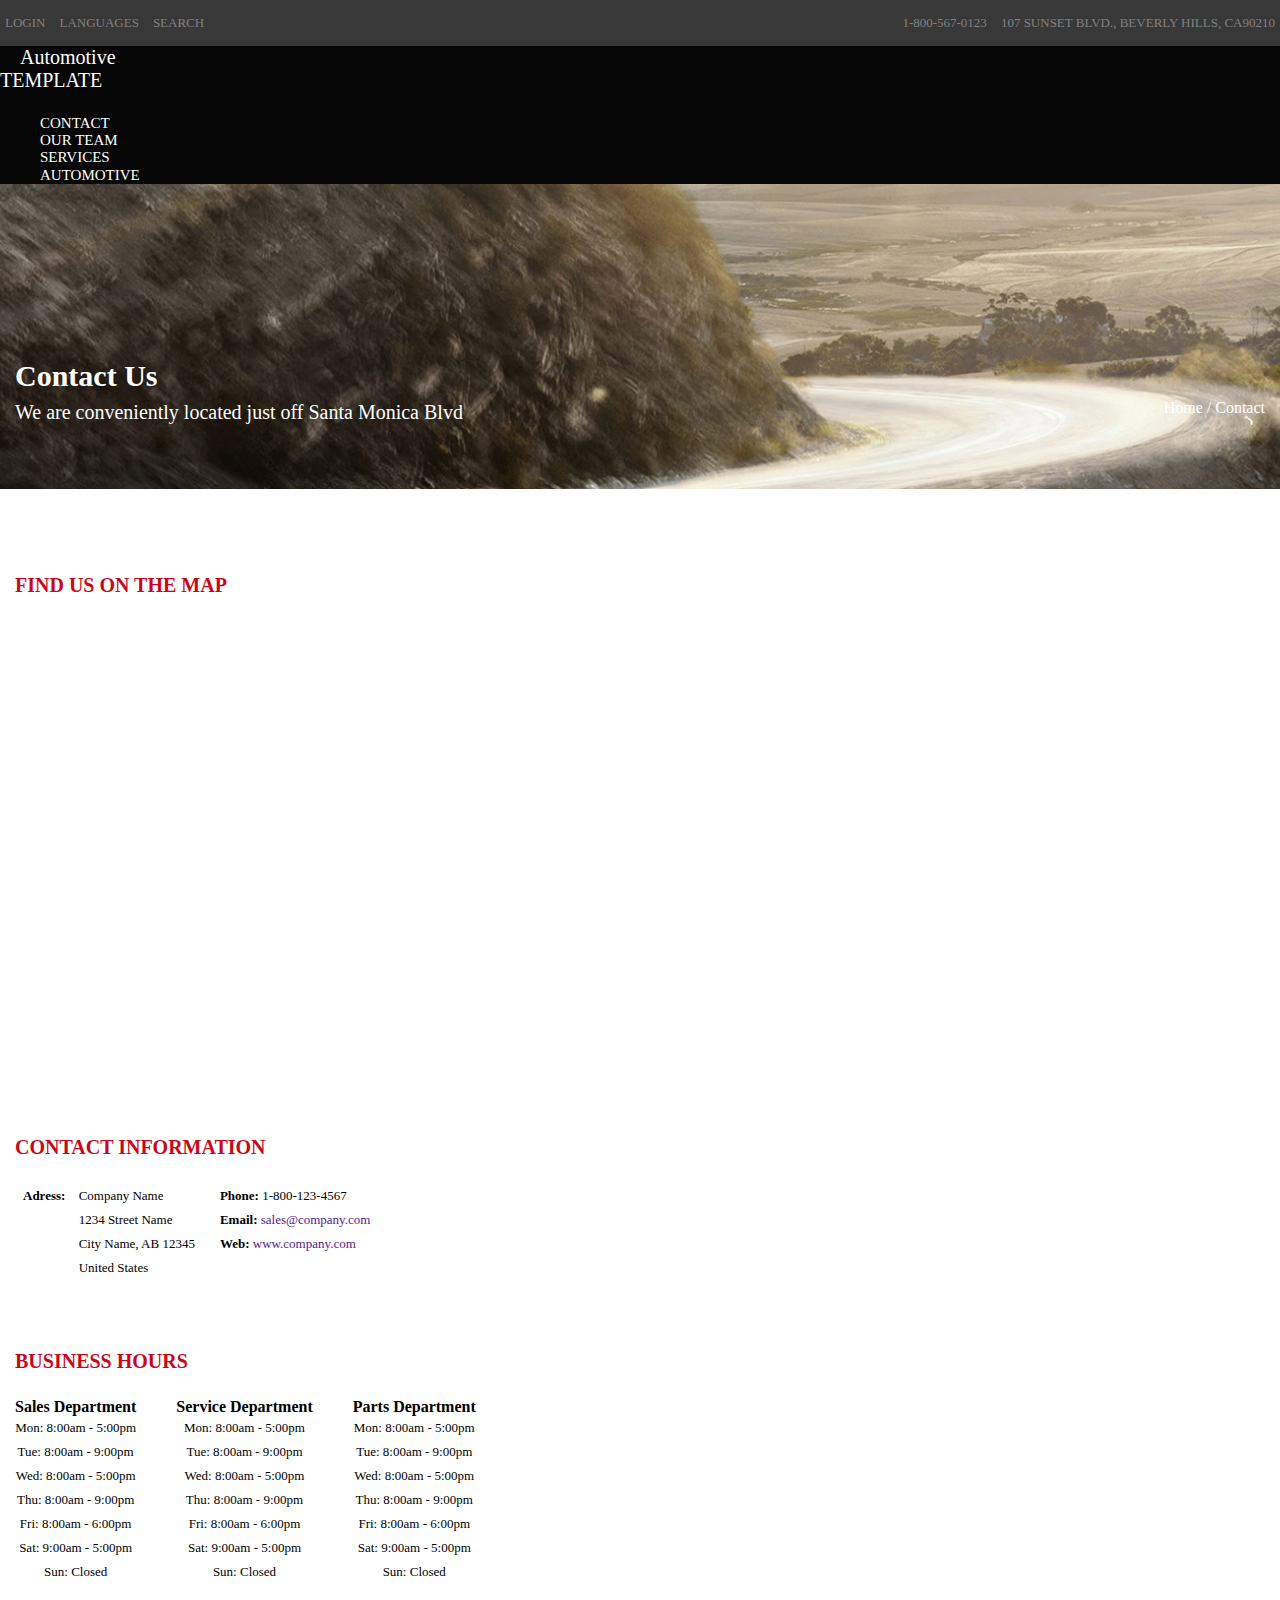
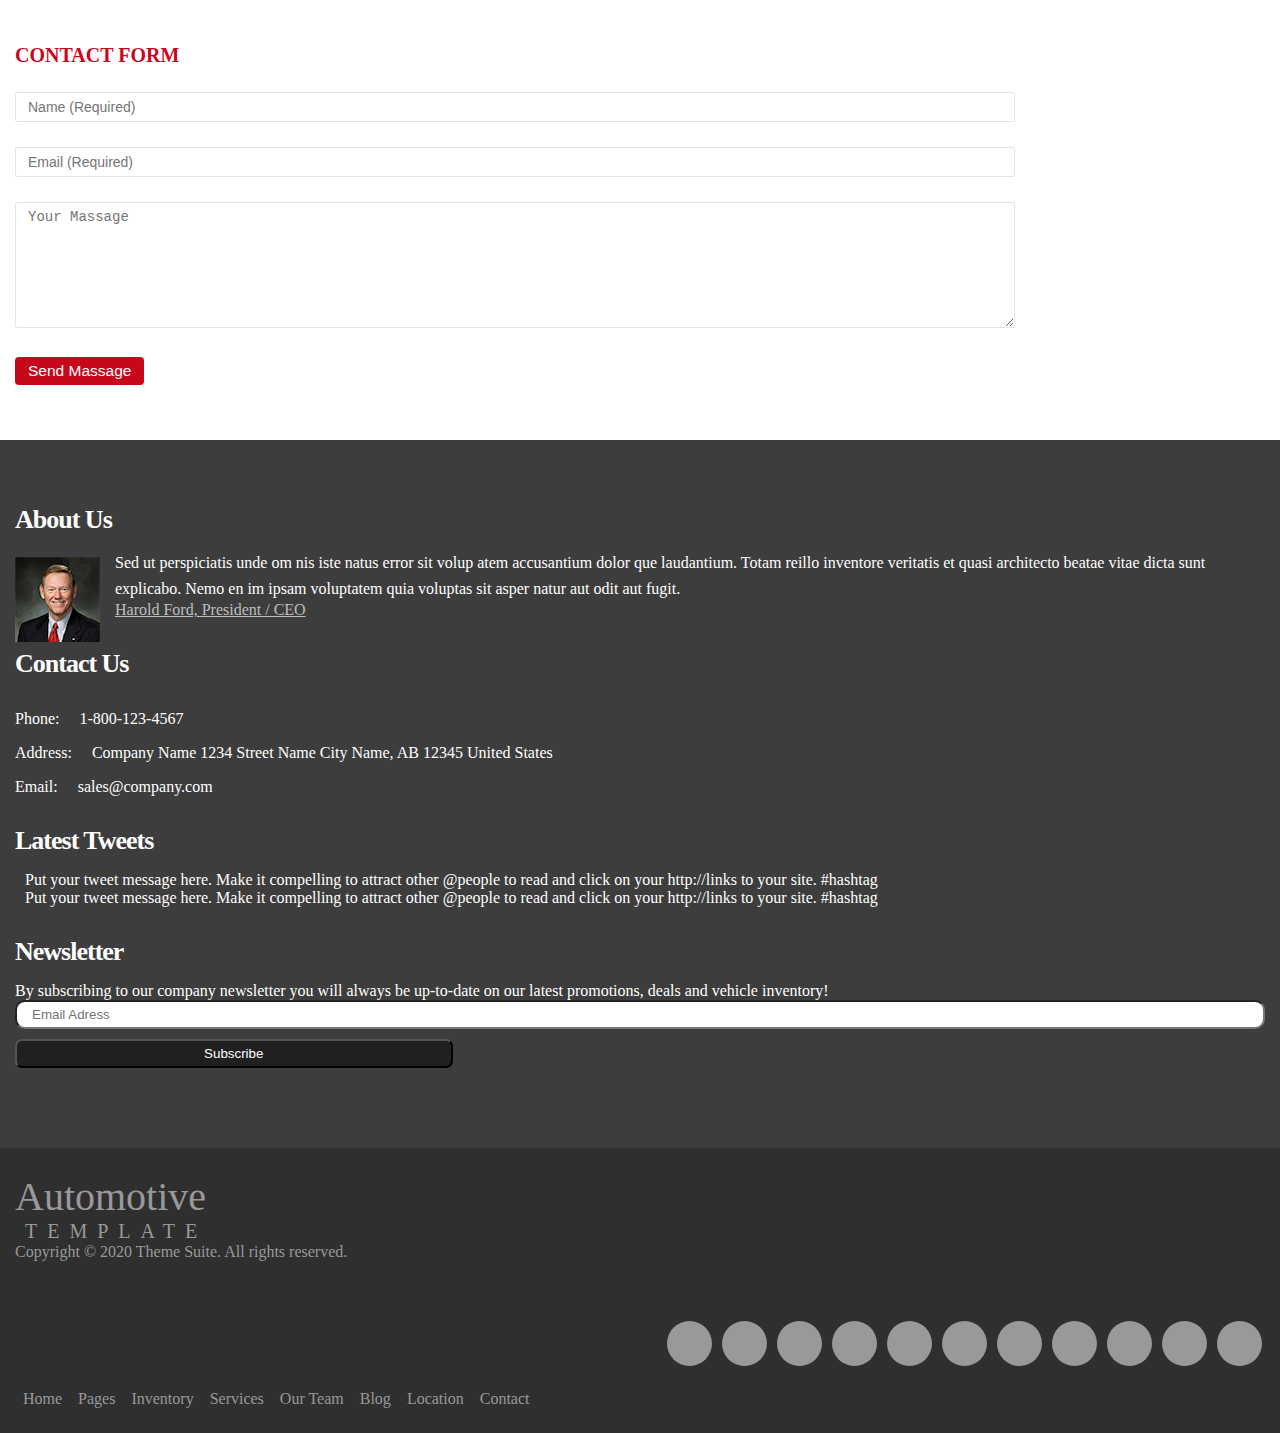
<file: CONTACT.html>
<!doctype html>
<html lang="en">
  <head>
    <title> Project </title>


    <meta charset="utf-8">
    <meta name="viewport" content="width=device-width, initial-scale=1, shrink-to-fit=no">
    <meta name="description" content="ფასდაკლება ახალ და მეორად ნივთებზე">
    <meta name="keywords" content="მეორადი და ახალი ნივთების უიდვა-გაყიდვა">
    <meta name="author" content="ჩემი საიტი გიორგი კეკუტია">


    

    <link rel="stylesheet" href="https://cdnjs.cloudflare.com/ajax/libs/font-awesome/6.5.1/css/all.min.css" integrity="sha512-DTOQO9RWCH3ppGqcWaEA1BIZOC6xxalwEsw9c2QQeAIftl+Vegovlnee1c9QX4TctnWMn13TZye+giMm8e2LwA=="
    crossorigin="anonymous" referrerpolicy="no-referrer" />

    <link href="https://cdn.jsdelivr.net/npm/bootstrap@5.3.2/dist/css/bootstrap.min.css" rel="stylesheet" integrity="sha384-T3c6CoIi6uLrA9TneNEoa7RxnatzjcDSCmG1MXxSR1GAsXEV/Dwwykc2MPK8M2HN" crossorigin="anonymous">

    <link rel="stylesheet" type="text/css" href="css/Project4.css">

</head>

<header> 

    <nav class="background">
        <div class="container">
          <div class="row">
            <div class="col-sm-12">
              <div class="parent">
    
              <div class="child">
                <ul>
                  <li> <a href=""> <i class="fa-solid fa-user"></i> LOGIN </a> </li>
                  <li> <a href=""> <i class="fa-solid fa-globe"></i> LANGUAGES </a> </li>
                  <li> <a href=""> <i class="fa-solid fa-magnifying-glass"></i> SEARCH </a> </li>
                </ul> 
              </div>
    
              <div class="child">
                <ul>
                  <li> <a href=""> <i class="fa-solid fa-phone"></i> 1-800-567-0123 </a> </li>
                  <li> <a href=""> <i class="fa-solid fa-location-dot"></i> 107 SUNSET BLVD., BEVERLY HILLS, CA90210 </a> </li>
                </ul>
              </div>
    
              </div>
            </div>
          </div>
        </div>   
      </nav>
      
      <nav class="background_1">
        <div class="container">
          <div class="row">
            <div class="col-sm-12">
              
    
                
      
                  <nav class="navbar navbar-expand-lg bg-body-tertiary">
                    <div class="container-fluid">
                      <a class="navbar-brand" href="https://giorgikek2001.github.io/Project">Automotive<p>TEMPLATE</p></a>
                      <button class="navbar-toggler" type="button" data-bs-toggle="collapse" data-bs-target="#navbarText" aria-controls="navbarText" aria-expanded="false" aria-label="Toggle navigation">
                        <span class="navbar-toggler-icon"></span>
                      </button>
                      <div class="collapse navbar-collapse" id="navbarText">
                        <ul class="navbar-nav me-auto mb-2 mb-lg-0">
                          <li class="nav-item">
                            <a class="nav-link active" aria-current="page" href="CONTACT.html">CONTACT</a>
                          </li>
                          <li class="nav-item">
                            <a class="nav-link" href="OURTEAM.html">OUR TEAM</a>
                          </li>
                          <li class="nav-item">
                            <a class="nav-link" href="SERVICES.html">SERVICES</a>
                          </li>
                        </ul>
                        <span class="navbar-text">
                          AUTOMOTIVE
                        </span>
                      </div>
                    </div>
                  </nav>
                
                
    
              
            </div>
          </div>  
        </div>
      </nav>

</header>

<main>

<section class="section-bg-5">
  <div class="container">
    <div class="row">

      <div class="col-sm-12">
        <div class="parent1">

          <div class="child1">
             <h2> Contact Us </h2>
             <p> We are conveniently located just off Santa Monica Blvd </p>
          </div> 

          <div class="child2">
            <p><a href="Project4.html"> Home </a> / <a href="CONTACT.html"> Contact </a></p>
          </div>

        </div>
      </div>

    </div>
  </div>
</section>

<section class="section-bg-6">
  <div class="container">
    <div class="row">

      <div class="col-sm-12">
        <div class="parent_17">

          <h2> FIND US ON THE MAP </h2>
          <iframe src="https://www.google.com/maps/embed?pb=!1m18!1m12!1m3!1d226676.252805548!2d44.65364757347411!3d41.71402853699666!2m3!1f0!2f0!3f0!3m2!1i1024!2i768!4f13.1!3m3!1m2!1s0x40440cd7e64f626b%3A0x61d084ede2576ea3!2z4YOX4YOR4YOY4YOa4YOY4YOh4YOY!5e0!3m2!1ska!2sge!4v1706865273306!5m2!1ska!2sge" width="600" height="450" style="border:0;" allowfullscreen="" loading="lazy" referrerpolicy="no-referrer-when-downgrade"></iframe>

        </div>
      </div>

      <div class="col-sm-6">
        <div class="parent-18">

          <h2> CONTACT INFORMATION </h2>

          <div class="parent_18">
          <div class="child_2">
            <p> <i class="fa-solid fa-location-dot"></i> <strong> Adress: </strong> </p>
         
            <ul>
              <li>Company Name</li>
              <li>1234 Street Name</li>
              <li>City Name, AB 12345</li>
              <li>United States</li>
            </ul>
           </div>

           <div class="child_3">
            <p> <i class="fa-solid fa-phone"></i> <strong> Phone: </strong>  1-800-123-4567 </p>
            <p> <i class="fa-regular fa-envelope"></i> <strong> Email: </strong> <a href=""> sales@company.com </a> </p>
            <p> <i class="fa-solid fa-laptop"></i> <strong> Web: </strong> <a href=""> www.company.com </a> </p>
           </div>
          </div>

        </div>
      
      
        <div class="parent_19">

          <h2> BUSINESS HOURS </h2>
          <div class="parent_20">
            <div class="child_4">
              <p> <strong>Sales Department</strong> </p>
              <ul>
                <li>Mon:	8:00am - 5:00pm</li>
                <li>Tue:	8:00am - 9:00pm</li>
                <li>Wed:	8:00am - 5:00pm</li>
                <li>Thu:	8:00am - 9:00pm</li>
                <li>Fri:	8:00am - 6:00pm</li>
                <li>Sat:	9:00am - 5:00pm</li>
                <li>Sun:	Closed</li>
              </ul>
            </div>

            <div class="child_4">
              <p> <strong>Service Department</strong> </p>
              <ul>
                <li>Mon:	8:00am - 5:00pm</li>
                <li>Tue:	8:00am - 9:00pm</li>
                <li>Wed:	8:00am - 5:00pm</li>
                <li>Thu:	8:00am - 9:00pm</li>
                <li>Fri:	8:00am - 6:00pm</li>
                <li>Sat:	9:00am - 5:00pm</li>
                <li>Sun:	Closed</li>
              </ul>
            </div>

            <div class="child_4">
              <p> <strong>Parts Department</strong> </p>
              <ul>
                <li>Mon:	8:00am - 5:00pm</li>
                <li>Tue:	8:00am - 9:00pm</li>
                <li>Wed:	8:00am - 5:00pm</li>
                <li>Thu:	8:00am - 9:00pm</li>
                <li>Fri:	8:00am - 6:00pm</li>
                <li>Sat:	9:00am - 5:00pm</li>
                <li>Sun:	Closed</li>
              </ul>
            </div>
          </div>
        </div>
      </div>


      <div class="col-sm-6">
        <div class="parent_21">

          <h2> CONTACT FORM </h2>
          <form action="">
            <input type="text" placeholder="Name (Required)">
            <input type="email" placeholder="Email (Required)">
            <textarea rows="7" placeholder="Your Massage"></textarea>
            <button> Send Massage </button>
          </form>

        </div>
      </div>

    </div>
  </div>
</section>

</main>

<footer>
  
  <section class="section-bg-4">
    <div class="container">
      <div class="row">
  
        <div class="col-sm-3">
          <div class="parent-12">
  
            <h2> About Us </h2>
            <img src="images/2.jpg">
            <p> Sed ut perspiciatis unde om nis iste natus error sit volup atem accusantium dolor que laudantium. Totam reillo inventore veritatis et quasi architecto beatae vitae dicta sunt explicabo. Nemo en im ipsam voluptatem quia voluptas sit asper natur aut odit aut fugit. </p>
            <a href=""> Harold Ford, President / CEO </a>
  
          </div>
        </div>
  
        <div class="col-sm-3">
          <div class="parent-13">
  
            <h2> Contact Us </h2>
  
            <div class="div-for-text">
            <p> Phone:</p>   
            <p> 1-800-123-4567 </p>
            </div>
            
            <div class="div-for-text">
            <p> Address: </p> 
            <p> 
             Company Name
             1234 Street Name
             City Name, AB 12345
             United States
            </p>
            </div>
  
            <div class="div-for-text">
            <p> Email:</p>   
            <p> sales@company.com </p>
            </div>
  
          </div>
        </div>
  
        <div class="col-sm-3">
          <div class="parent-14">
  
            <h2> Latest Tweets </h2>
            <div class="child-5">
            <a href=""> <i class="fa-brands fa-twitter"></i> </a>
            <p> Put your tweet message here. Make it compelling to attract other @people to read and click on your http://links to your site. #hashtag </p>
            
            </div>
            <div class="child-5">
            <a href=""> <i class="fa-brands fa-twitter"></i> </a>
            <p> Put your tweet message here. Make it compelling to attract other @people to read and click on your http://links to your site. #hashtag </p>
            
            </div>
  
          </div>
        </div>
  
        <div class="col-sm-3">
          <div class="parent-15">
  
            <h2> Newsletter </h2>
            <p> By subscribing to our company newsletter you will always be up-to-date on our latest promotions, deals and vehicle inventory! </p>
            <input type="email" placeholder="Email Adress">
            <button type="submit"> Subscribe </button>
  
          </div>
        </div>
  
      </div>
    </div>
  </section>
  
  <section class="background_10">
    <div class="container">
      <div class="row">
  
        <div class="col-sm-6">
          <div class="parent_16">
  
            <a href="">Automotive<p>TEMPLATE</p></a>
            <p> Copyright © 2020 Theme Suite. All rights reserved. </p>
          
            
          </div>
        </div>
  
        <div class="col-sm-6">
          <div class="parent_16">
  
            <div class="Icon_1">
  
            <a href=""><i class="fa-brands fa-facebook"></i></a>
            <a href=""><i class="fa-brands fa-twitter"></i></a> 
            <a href=""><i class="fa-brands fa-instagram"></i></a> 
            <a href=""><i class="fa-brands fa-youtube"></i></a>  
            <a href=""><i class="fa-brands fa-linkedin"></i></a> 
            <a href=""><i class="fa-brands fa-skype"></i></a> 
            <a href=""><i class="fa-brands fa-whatsapp"></i></a> 
            <a href=""><i class="fa-brands fa-reddit"></i></a> 
            <a href=""><i class="fa-brands fa-tiktok"></i></a> 
            <a href=""><i class="fa-brands fa-pinterest"></i></a> 
            <a href=""><i class="fa-brands fa-telegram"></i></a> 
  
            </div>
  
            <ul>
              <li> <a href=""> Home </a> </li>
              <li> <a href=""> Pages </a> </li>
              <li> <a href=""> Inventory </a> </li>
              <li> <a href=""> Services </a> </li>
              <li> <a href=""> Our Team </a> </li>
              <li> <a href=""> Blog </a> </li>
              <li> <a href=""> Location </a> </li>
              <li> <a href=""> Contact </a> </li>
            </ul>
  
          </div>
        </div>
  
      </div>
    </div>
  </section>
  
  </footer>
    







   <script src="https://cdn.jsdelivr.net/npm/@popperjs/core@2.11.8/dist/umd/popper.min.js" integrity="sha384-I7E8VVD/ismYTF4hNIPjVp/Zjvgyol6VFvRkX/vR+Vc4jQkC+hVqc2pM8ODewa9r" crossorigin="anonymous"></script>
   <script src="https://cdn.jsdelivr.net/npm/bootstrap@5.3.2/dist/js/bootstrap.min.js" integrity="sha384-BBtl+eGJRgqQAUMxJ7pMwbEyER4l1g+O15P+16Ep7Q9Q+zqX6gSbd85u4mG4QzX+" crossorigin="anonymous"></script>

</body>
</html>
</file>
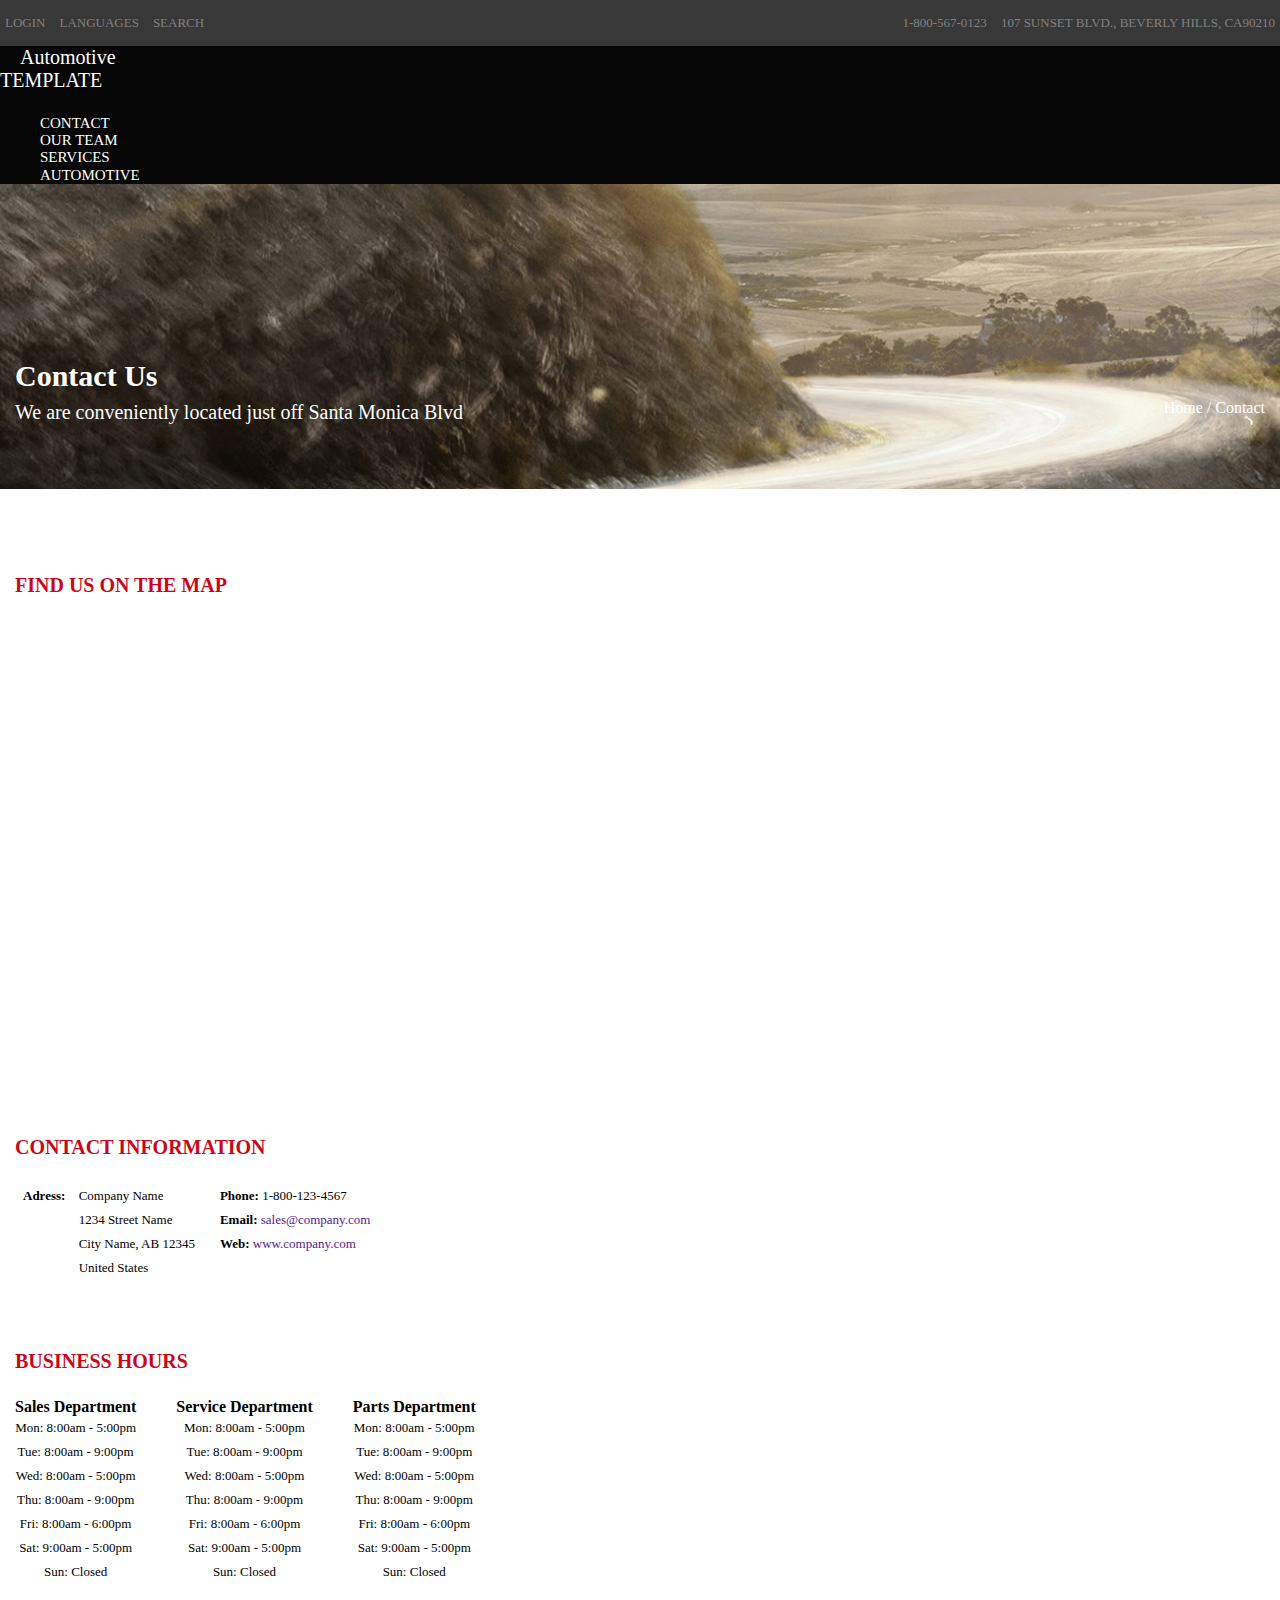
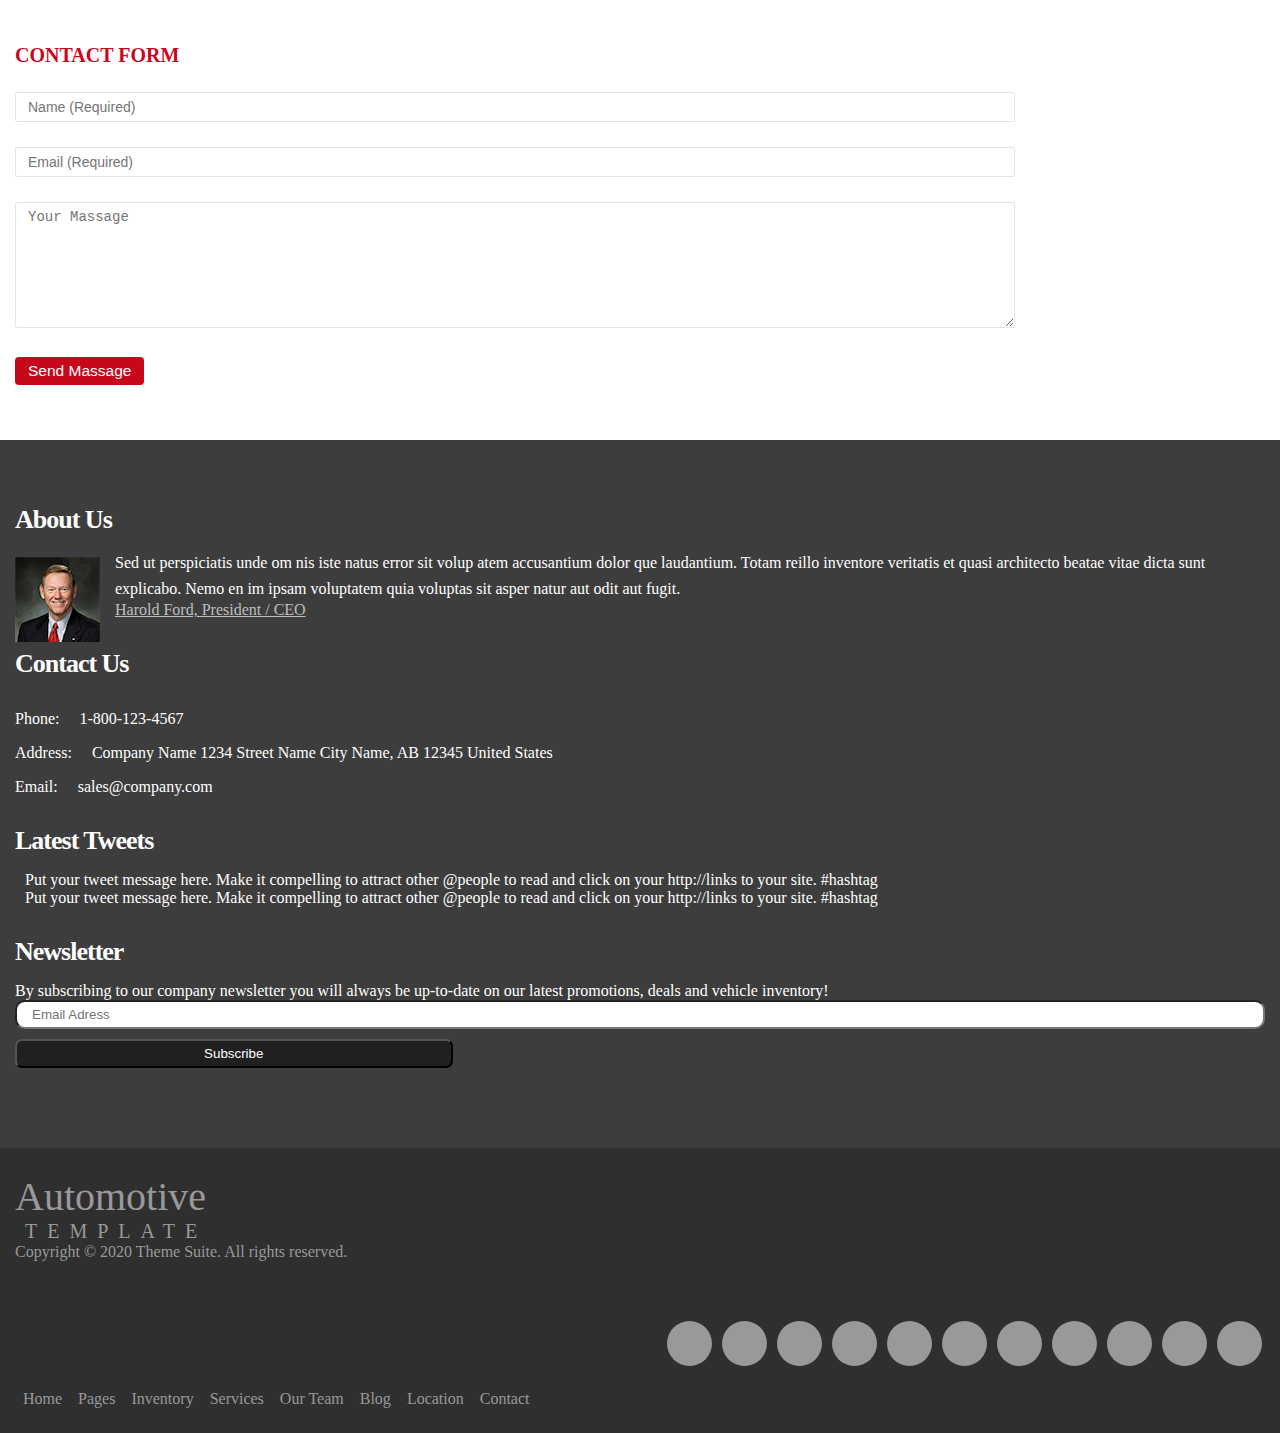
<file: contact.html>
<!doctype html>
<html lang="en">
  <head>
    <title> Project </title>


    <meta charset="utf-8">
    <meta name="viewport" content="width=device-width, initial-scale=1, shrink-to-fit=no">
    <meta name="description" content="ფასდაკლება ახალ და მეორად ნივთებზე">
    <meta name="keywords" content="მეორადი და ახალი ნივთების უიდვა-გაყიდვა">
    <meta name="author" content="ჩემი საიტი გიორგი კეკუტია">


    

    <link rel="stylesheet" href="https://cdnjs.cloudflare.com/ajax/libs/font-awesome/6.5.1/css/all.min.css" integrity="sha512-DTOQO9RWCH3ppGqcWaEA1BIZOC6xxalwEsw9c2QQeAIftl+Vegovlnee1c9QX4TctnWMn13TZye+giMm8e2LwA=="
    crossorigin="anonymous" referrerpolicy="no-referrer" />

    <link href="https://cdn.jsdelivr.net/npm/bootstrap@5.3.2/dist/css/bootstrap.min.css" rel="stylesheet" integrity="sha384-T3c6CoIi6uLrA9TneNEoa7RxnatzjcDSCmG1MXxSR1GAsXEV/Dwwykc2MPK8M2HN" crossorigin="anonymous">

    <link rel="stylesheet" type="text/css" href="css/Project4.css">

</head>

<header> 

    <nav class="background">
        <div class="container">
          <div class="row">
            <div class="col-sm-12">
              <div class="parent">
    
              <div class="child">
                <ul>
                  <li> <a href=""> <i class="fa-solid fa-user"></i> LOGIN </a> </li>
                  <li> <a href=""> <i class="fa-solid fa-globe"></i> LANGUAGES </a> </li>
                  <li> <a href=""> <i class="fa-solid fa-magnifying-glass"></i> SEARCH </a> </li>
                </ul> 
              </div>
    
              <div class="child">
                <ul>
                  <li> <a href=""> <i class="fa-solid fa-phone"></i> 1-800-567-0123 </a> </li>
                  <li> <a href=""> <i class="fa-solid fa-location-dot"></i> 107 SUNSET BLVD., BEVERLY HILLS, CA90210 </a> </li>
                </ul>
              </div>
    
              </div>
            </div>
          </div>
        </div>   
      </nav>
      
      <nav class="background_1">
        <div class="container">
          <div class="row">
            <div class="col-sm-12">
              
    
                
      
                  <nav class="navbar navbar-expand-lg bg-body-tertiary">
                    <div class="container-fluid">
                      <a class="navbar-brand" href="https://giorgikek2001.github.io/Project">Automotive<p>TEMPLATE</p></a>
                      <button class="navbar-toggler" type="button" data-bs-toggle="collapse" data-bs-target="#navbarText" aria-controls="navbarText" aria-expanded="false" aria-label="Toggle navigation">
                        <span class="navbar-toggler-icon"></span>
                      </button>
                      <div class="collapse navbar-collapse" id="navbarText">
                        <ul class="navbar-nav me-auto mb-2 mb-lg-0">
                          <li class="nav-item">
                            <a class="nav-link active" aria-current="page" href="contact.html">CONTACT</a>
                          </li>
                          <li class="nav-item">
                            <a class="nav-link" href="ourteam.html">OUR TEAM</a>
                          </li>
                          <li class="nav-item">
                            <a class="nav-link" href="services.html">SERVICES</a>
                          </li>
                        </ul>
                        <span class="navbar-text">
                          AUTOMOTIVE
                        </span>
                      </div>
                    </div>
                  </nav>
                
                
    
              
            </div>
          </div>  
        </div>
      </nav>

</header>

<main>

<section class="section-bg-5">
  <div class="container">
    <div class="row">

      <div class="col-sm-12">
        <div class="parent1">

          <div class="child1">
             <h2> Contact Us </h2>
             <p> We are conveniently located just off Santa Monica Blvd </p>
          </div> 

          <div class="child2">
            <p><a href="Project4.html"> Home </a> / <a href="CONTACT.html"> Contact </a></p>
          </div>

        </div>
      </div>

    </div>
  </div>
</section>

<section class="section-bg-6">
  <div class="container">
    <div class="row">

      <div class="col-sm-12">
        <div class="parent_17">

          <h2> FIND US ON THE MAP </h2>
          <iframe src="https://www.google.com/maps/embed?pb=!1m18!1m12!1m3!1d226676.252805548!2d44.65364757347411!3d41.71402853699666!2m3!1f0!2f0!3f0!3m2!1i1024!2i768!4f13.1!3m3!1m2!1s0x40440cd7e64f626b%3A0x61d084ede2576ea3!2z4YOX4YOR4YOY4YOa4YOY4YOh4YOY!5e0!3m2!1ska!2sge!4v1706865273306!5m2!1ska!2sge" width="600" height="450" style="border:0;" allowfullscreen="" loading="lazy" referrerpolicy="no-referrer-when-downgrade"></iframe>

        </div>
      </div>

      <div class="col-sm-6">
        <div class="parent-18">

          <h2> CONTACT INFORMATION </h2>

          <div class="parent_18">
          <div class="child_2">
            <p> <i class="fa-solid fa-location-dot"></i> <strong> Adress: </strong> </p>
         
            <ul>
              <li>Company Name</li>
              <li>1234 Street Name</li>
              <li>City Name, AB 12345</li>
              <li>United States</li>
            </ul>
           </div>

           <div class="child_3">
            <p> <i class="fa-solid fa-phone"></i> <strong> Phone: </strong>  1-800-123-4567 </p>
            <p> <i class="fa-regular fa-envelope"></i> <strong> Email: </strong> <a href=""> sales@company.com </a> </p>
            <p> <i class="fa-solid fa-laptop"></i> <strong> Web: </strong> <a href=""> www.company.com </a> </p>
           </div>
          </div>

        </div>
      
      
        <div class="parent_19">

          <h2> BUSINESS HOURS </h2>
          <div class="parent_20">
            <div class="child_4">
              <p> <strong>Sales Department</strong> </p>
              <ul>
                <li>Mon:	8:00am - 5:00pm</li>
                <li>Tue:	8:00am - 9:00pm</li>
                <li>Wed:	8:00am - 5:00pm</li>
                <li>Thu:	8:00am - 9:00pm</li>
                <li>Fri:	8:00am - 6:00pm</li>
                <li>Sat:	9:00am - 5:00pm</li>
                <li>Sun:	Closed</li>
              </ul>
            </div>

            <div class="child_4">
              <p> <strong>Service Department</strong> </p>
              <ul>
                <li>Mon:	8:00am - 5:00pm</li>
                <li>Tue:	8:00am - 9:00pm</li>
                <li>Wed:	8:00am - 5:00pm</li>
                <li>Thu:	8:00am - 9:00pm</li>
                <li>Fri:	8:00am - 6:00pm</li>
                <li>Sat:	9:00am - 5:00pm</li>
                <li>Sun:	Closed</li>
              </ul>
            </div>

            <div class="child_4">
              <p> <strong>Parts Department</strong> </p>
              <ul>
                <li>Mon:	8:00am - 5:00pm</li>
                <li>Tue:	8:00am - 9:00pm</li>
                <li>Wed:	8:00am - 5:00pm</li>
                <li>Thu:	8:00am - 9:00pm</li>
                <li>Fri:	8:00am - 6:00pm</li>
                <li>Sat:	9:00am - 5:00pm</li>
                <li>Sun:	Closed</li>
              </ul>
            </div>
          </div>
        </div>
      </div>


      <div class="col-sm-6">
        <div class="parent_21">

          <h2> CONTACT FORM </h2>
          <form action="">
            <input type="text" placeholder="Name (Required)">
            <input type="email" placeholder="Email (Required)">
            <textarea rows="7" placeholder="Your Massage"></textarea>
            <button> Send Massage </button>
          </form>

        </div>
      </div>

    </div>
  </div>
</section>

</main>

<footer>
  
  <section class="section-bg-4">
    <div class="container">
      <div class="row">
  
        <div class="col-sm-3">
          <div class="parent-12">
  
            <h2> About Us </h2>
            <img src="images/2.jpg">
            <p> Sed ut perspiciatis unde om nis iste natus error sit volup atem accusantium dolor que laudantium. Totam reillo inventore veritatis et quasi architecto beatae vitae dicta sunt explicabo. Nemo en im ipsam voluptatem quia voluptas sit asper natur aut odit aut fugit. </p>
            <a href=""> Harold Ford, President / CEO </a>
  
          </div>
        </div>
  
        <div class="col-sm-3">
          <div class="parent-13">
  
            <h2> Contact Us </h2>
  
            <div class="div-for-text">
            <p> Phone:</p>   
            <p> 1-800-123-4567 </p>
            </div>
            
            <div class="div-for-text">
            <p> Address: </p> 
            <p> 
             Company Name
             1234 Street Name
             City Name, AB 12345
             United States
            </p>
            </div>
  
            <div class="div-for-text">
            <p> Email:</p>   
            <p> sales@company.com </p>
            </div>
  
          </div>
        </div>
  
        <div class="col-sm-3">
          <div class="parent-14">
  
            <h2> Latest Tweets </h2>
            <div class="child-5">
            <a href=""> <i class="fa-brands fa-twitter"></i> </a>
            <p> Put your tweet message here. Make it compelling to attract other @people to read and click on your http://links to your site. #hashtag </p>
            
            </div>
            <div class="child-5">
            <a href=""> <i class="fa-brands fa-twitter"></i> </a>
            <p> Put your tweet message here. Make it compelling to attract other @people to read and click on your http://links to your site. #hashtag </p>
            
            </div>
  
          </div>
        </div>
  
        <div class="col-sm-3">
          <div class="parent-15">
  
            <h2> Newsletter </h2>
            <p> By subscribing to our company newsletter you will always be up-to-date on our latest promotions, deals and vehicle inventory! </p>
            <input type="email" placeholder="Email Adress">
            <button type="submit"> Subscribe </button>
  
          </div>
        </div>
  
      </div>
    </div>
  </section>
  
  <section class="background_10">
    <div class="container">
      <div class="row">
  
        <div class="col-sm-6">
          <div class="parent_16">
  
            <a href="">Automotive<p>TEMPLATE</p></a>
            <p> Copyright © 2020 Theme Suite. All rights reserved. </p>
          
            
          </div>
        </div>
  
        <div class="col-sm-6">
          <div class="parent_16">
  
            <div class="Icon_1">
  
            <a href=""><i class="fa-brands fa-facebook"></i></a>
            <a href=""><i class="fa-brands fa-twitter"></i></a> 
            <a href=""><i class="fa-brands fa-instagram"></i></a> 
            <a href=""><i class="fa-brands fa-youtube"></i></a>  
            <a href=""><i class="fa-brands fa-linkedin"></i></a> 
            <a href=""><i class="fa-brands fa-skype"></i></a> 
            <a href=""><i class="fa-brands fa-whatsapp"></i></a> 
            <a href=""><i class="fa-brands fa-reddit"></i></a> 
            <a href=""><i class="fa-brands fa-tiktok"></i></a> 
            <a href=""><i class="fa-brands fa-pinterest"></i></a> 
            <a href=""><i class="fa-brands fa-telegram"></i></a> 
  
            </div>
  
            <ul>
              <li> <a href=""> Home </a> </li>
              <li> <a href=""> Pages </a> </li>
              <li> <a href=""> Inventory </a> </li>
              <li> <a href=""> Services </a> </li>
              <li> <a href=""> Our Team </a> </li>
              <li> <a href=""> Blog </a> </li>
              <li> <a href=""> Location </a> </li>
              <li> <a href=""> Contact </a> </li>
            </ul>
  
          </div>
        </div>
  
      </div>
    </div>
  </section>
  
  </footer>
    







   <script src="https://cdn.jsdelivr.net/npm/@popperjs/core@2.11.8/dist/umd/popper.min.js" integrity="sha384-I7E8VVD/ismYTF4hNIPjVp/Zjvgyol6VFvRkX/vR+Vc4jQkC+hVqc2pM8ODewa9r" crossorigin="anonymous"></script>
   <script src="https://cdn.jsdelivr.net/npm/bootstrap@5.3.2/dist/js/bootstrap.min.js" integrity="sha384-BBtl+eGJRgqQAUMxJ7pMwbEyER4l1g+O15P+16Ep7Q9Q+zqX6gSbd85u4mG4QzX+" crossorigin="anonymous"></script>

</body>
</html>
</file>
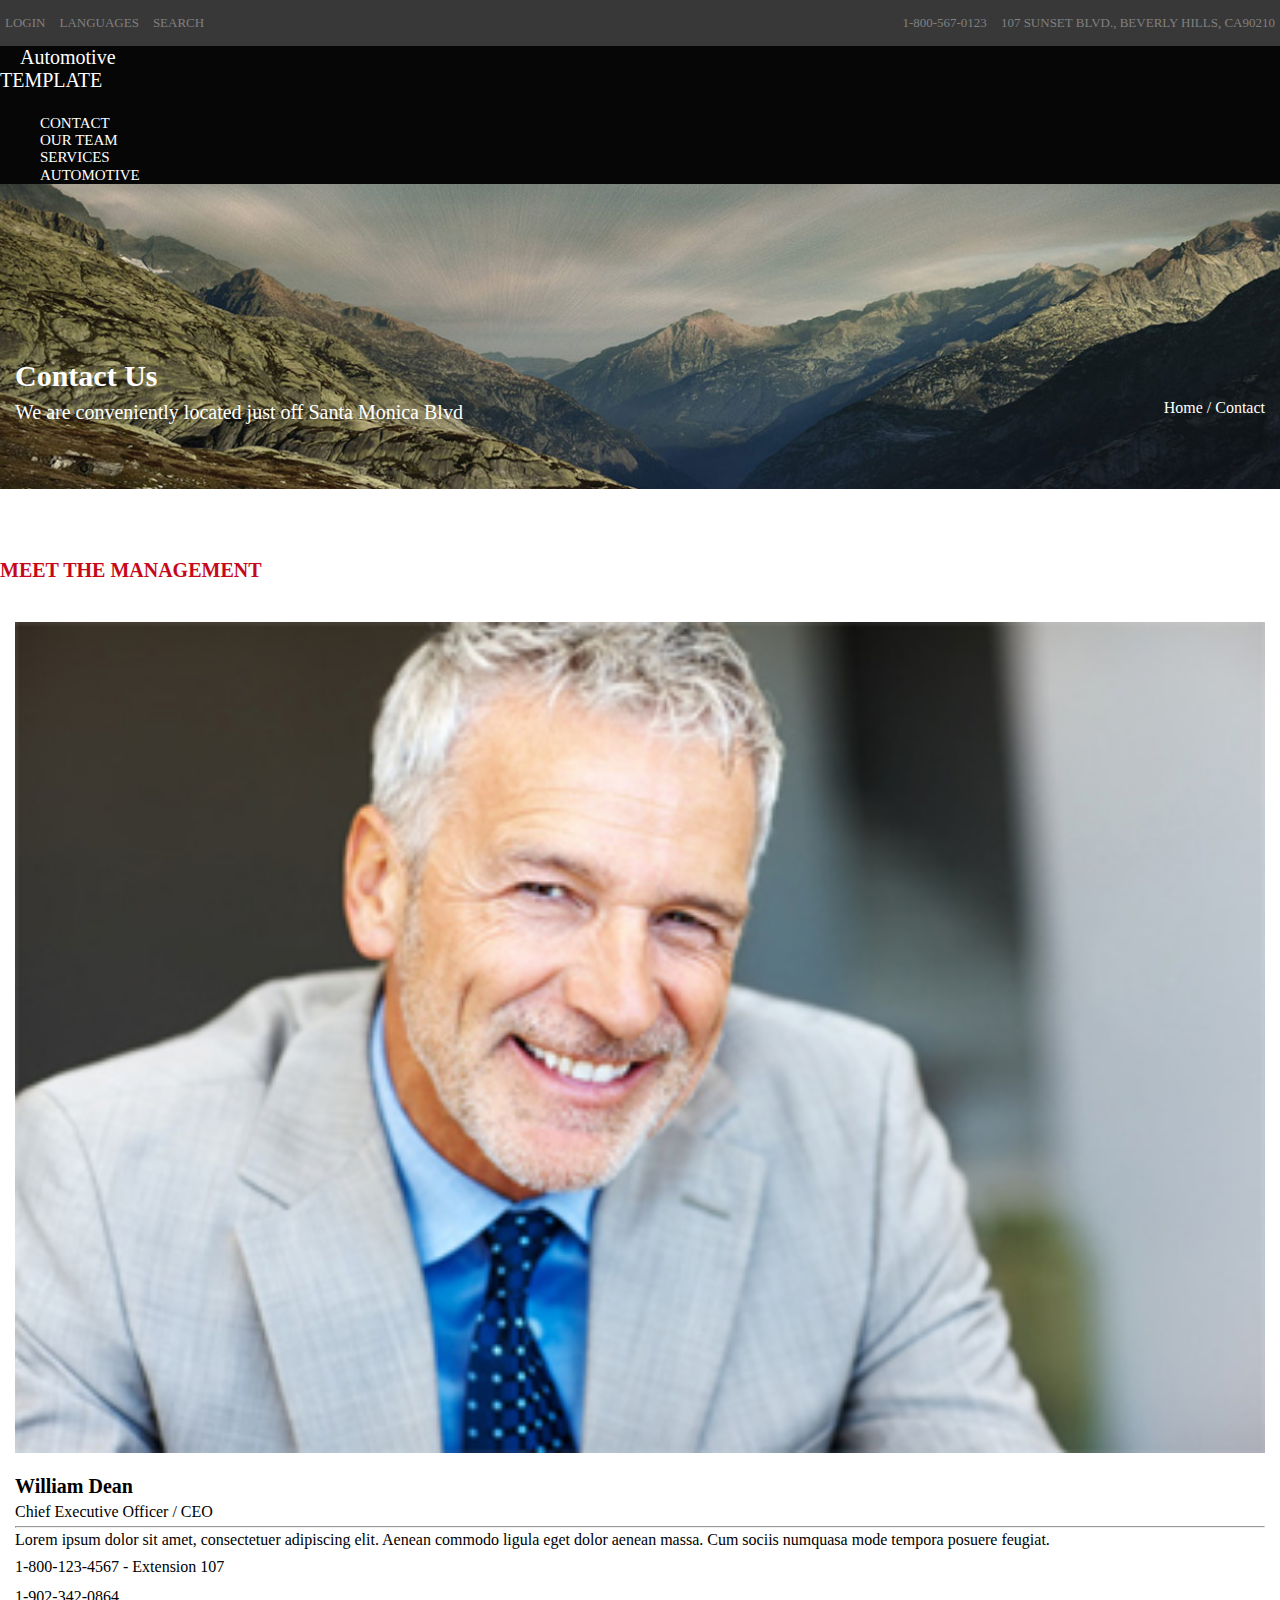
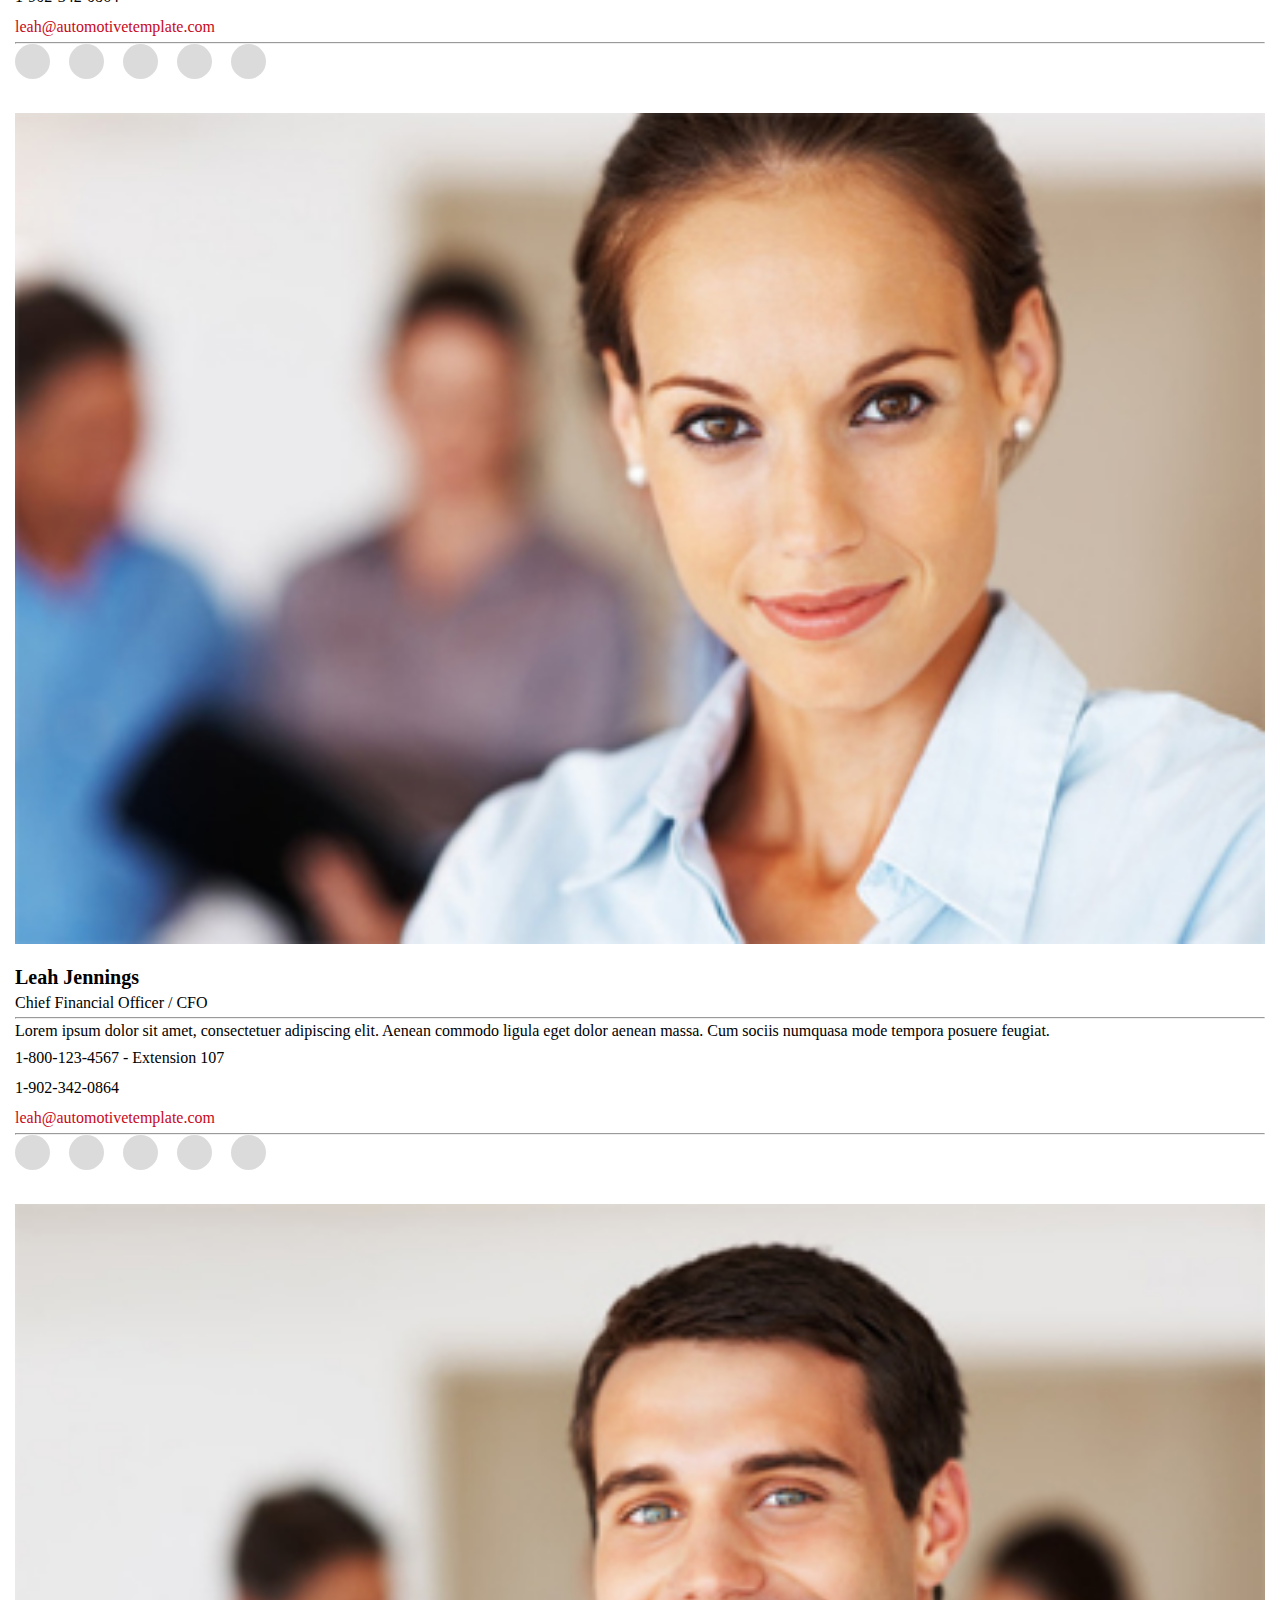
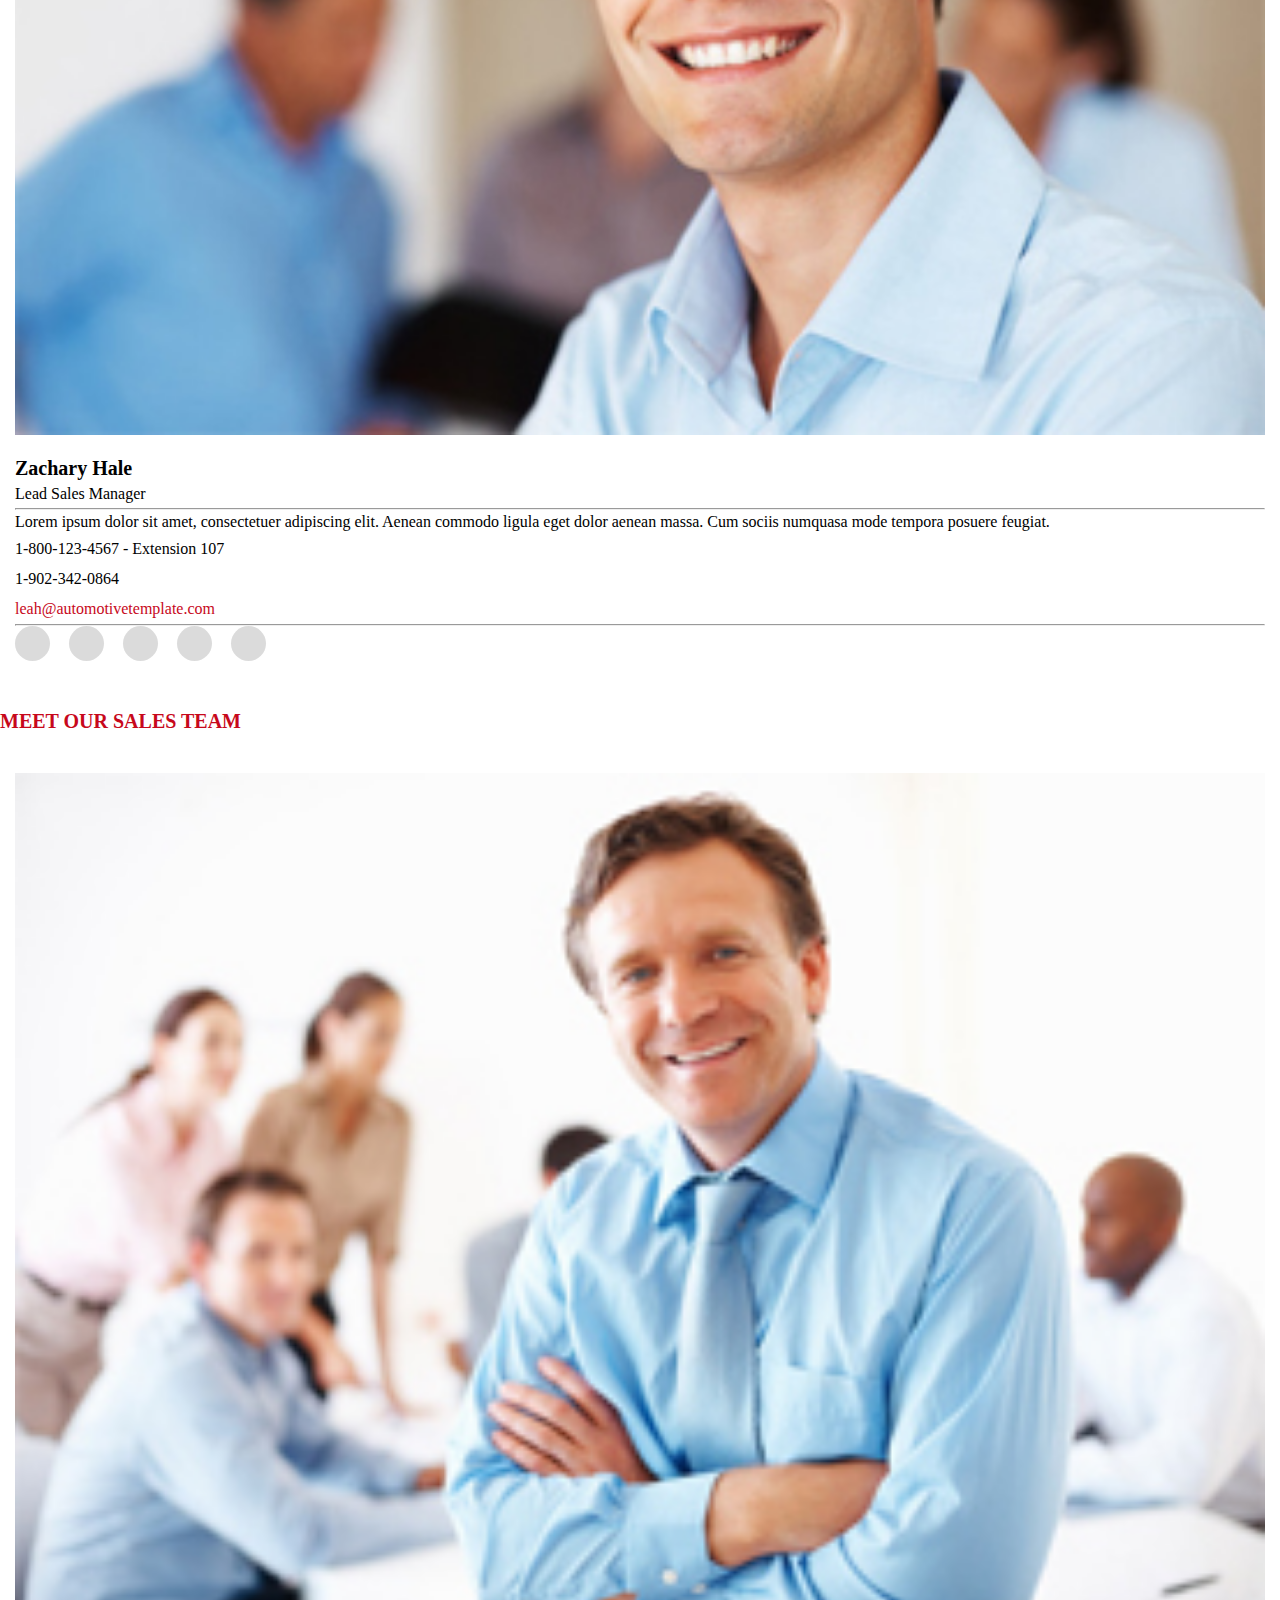
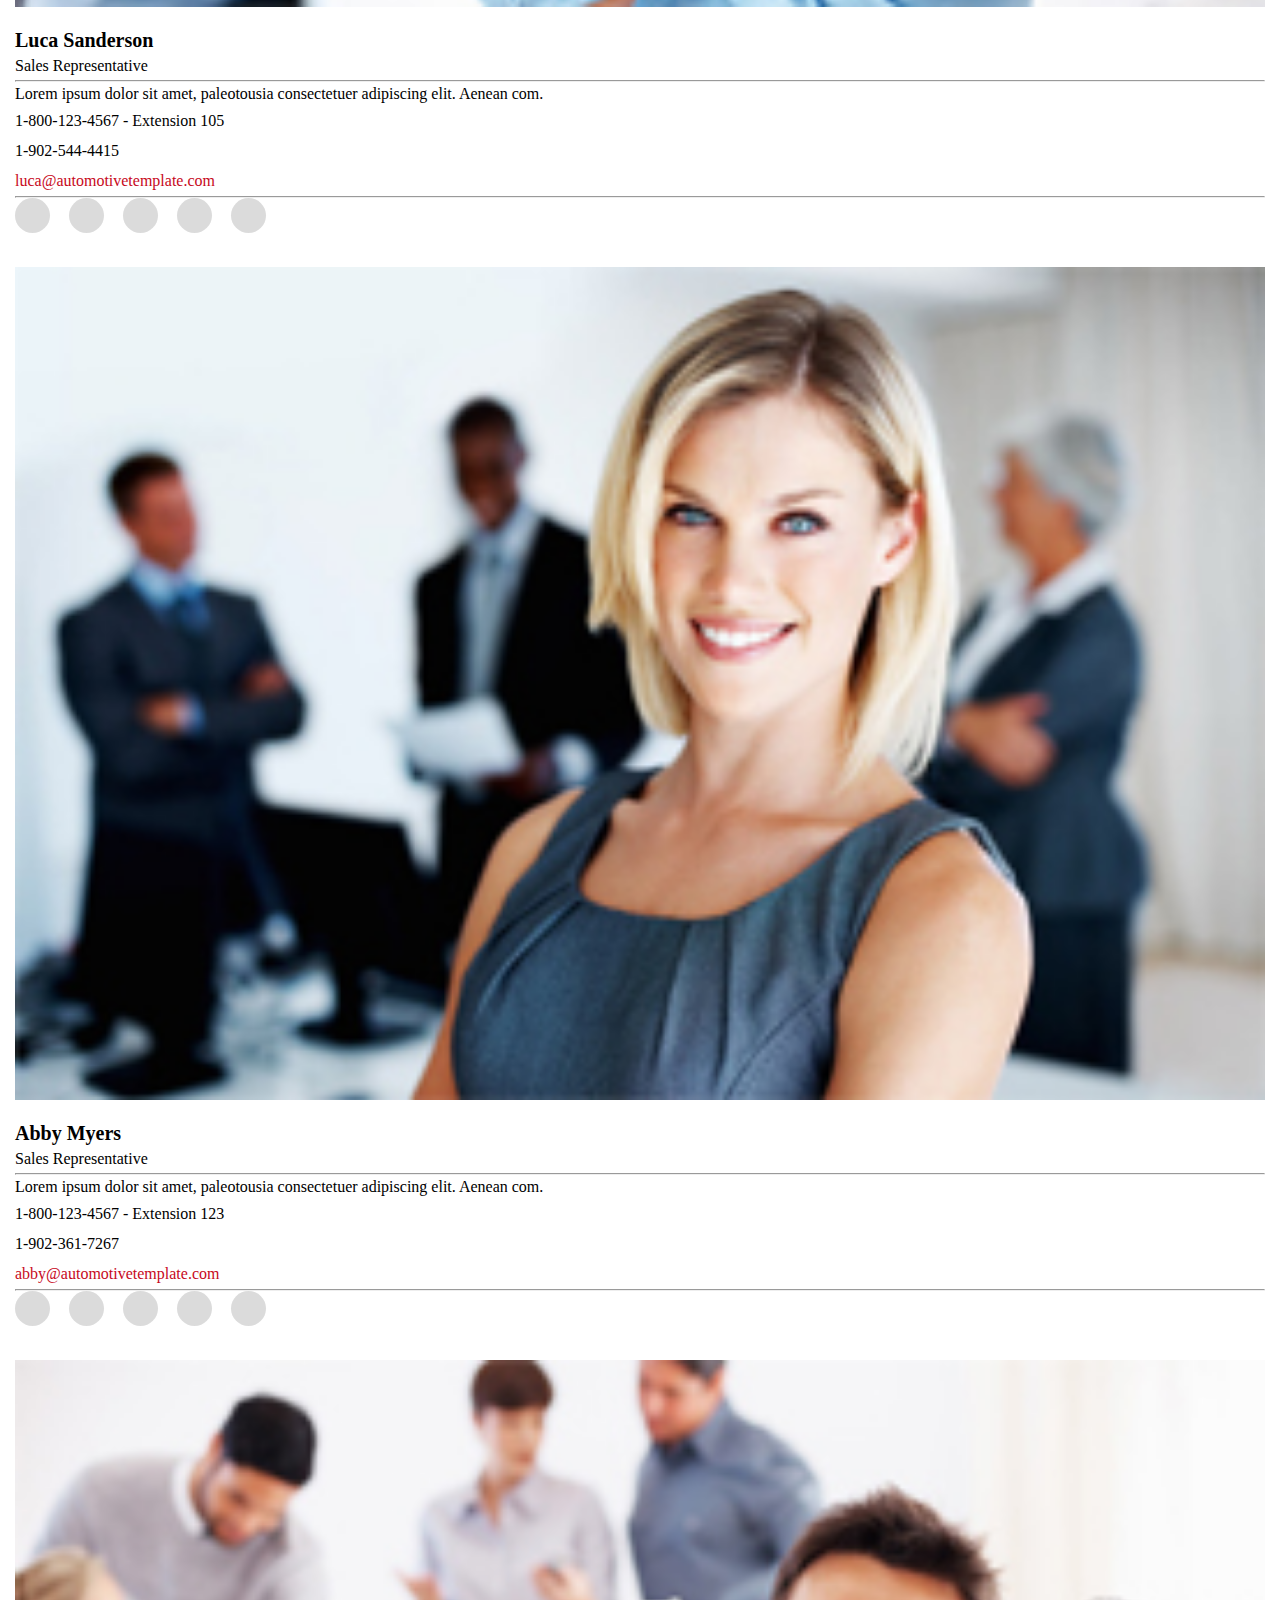
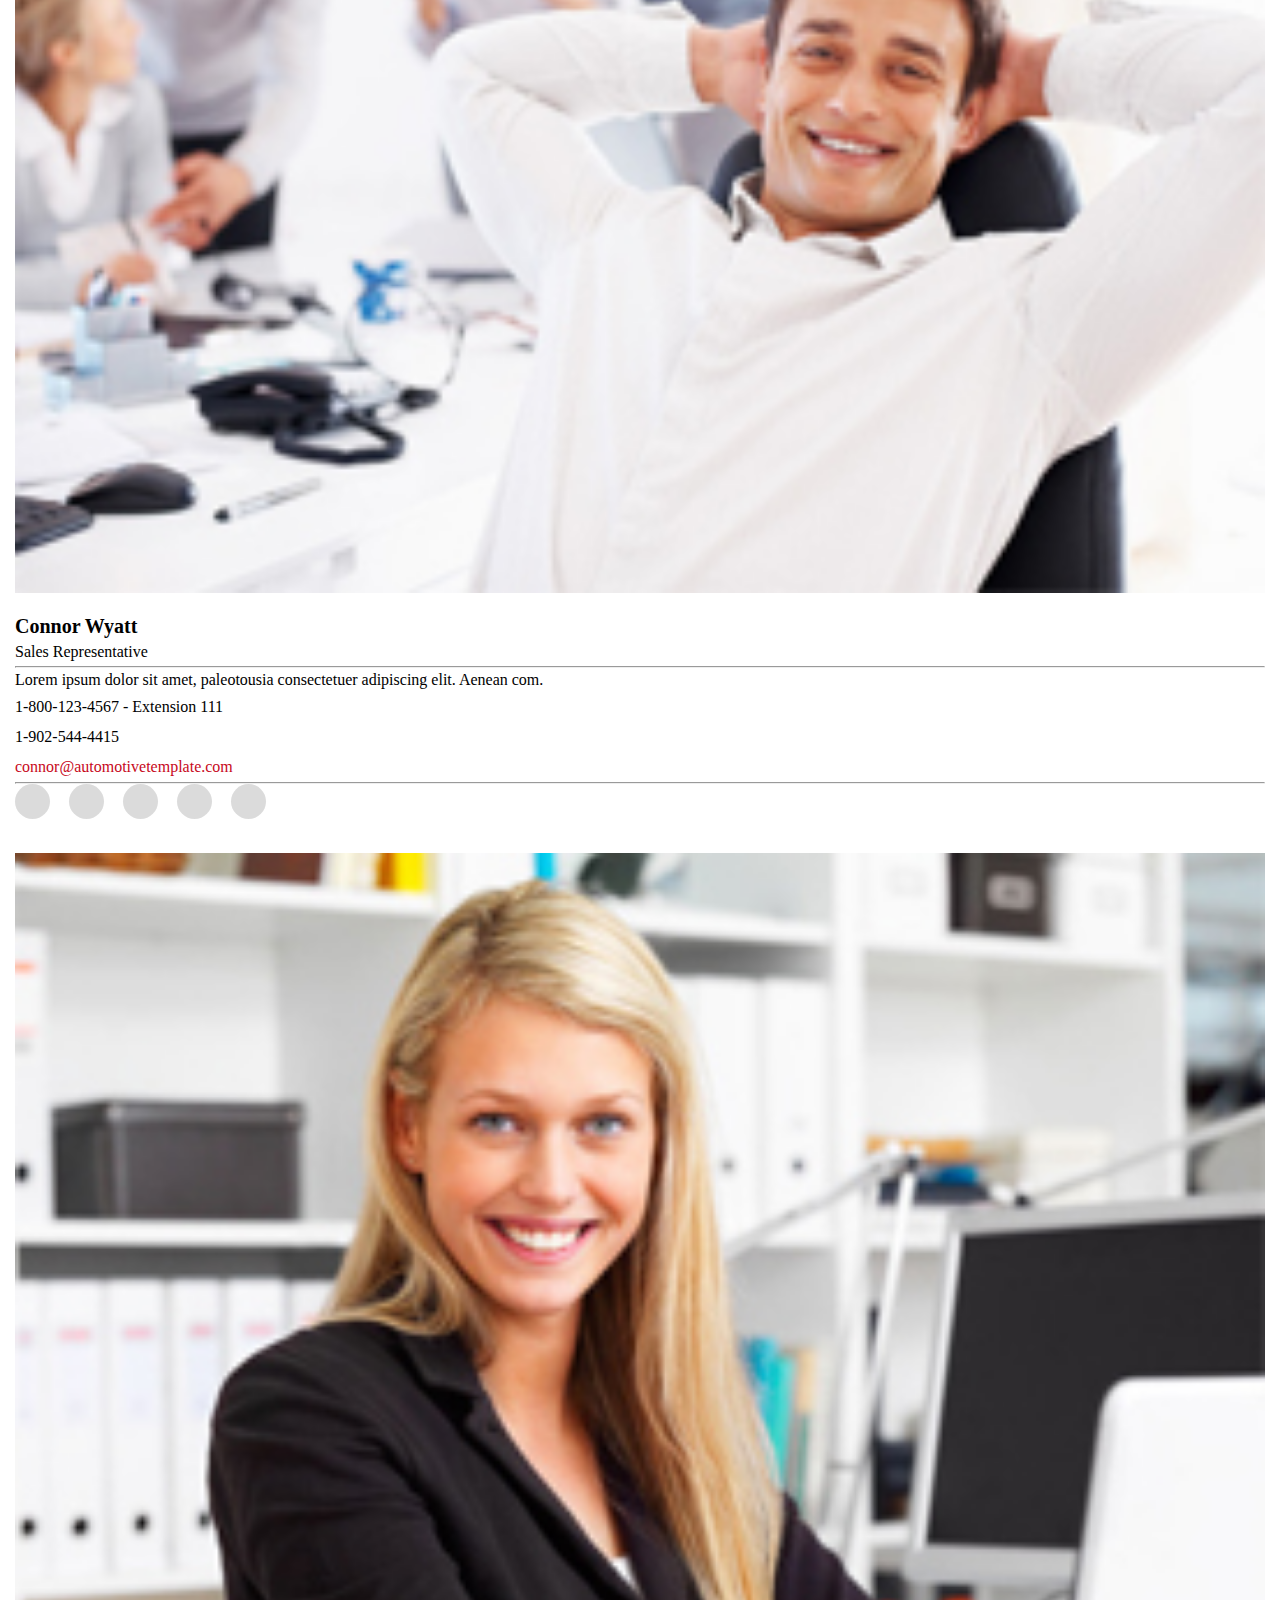
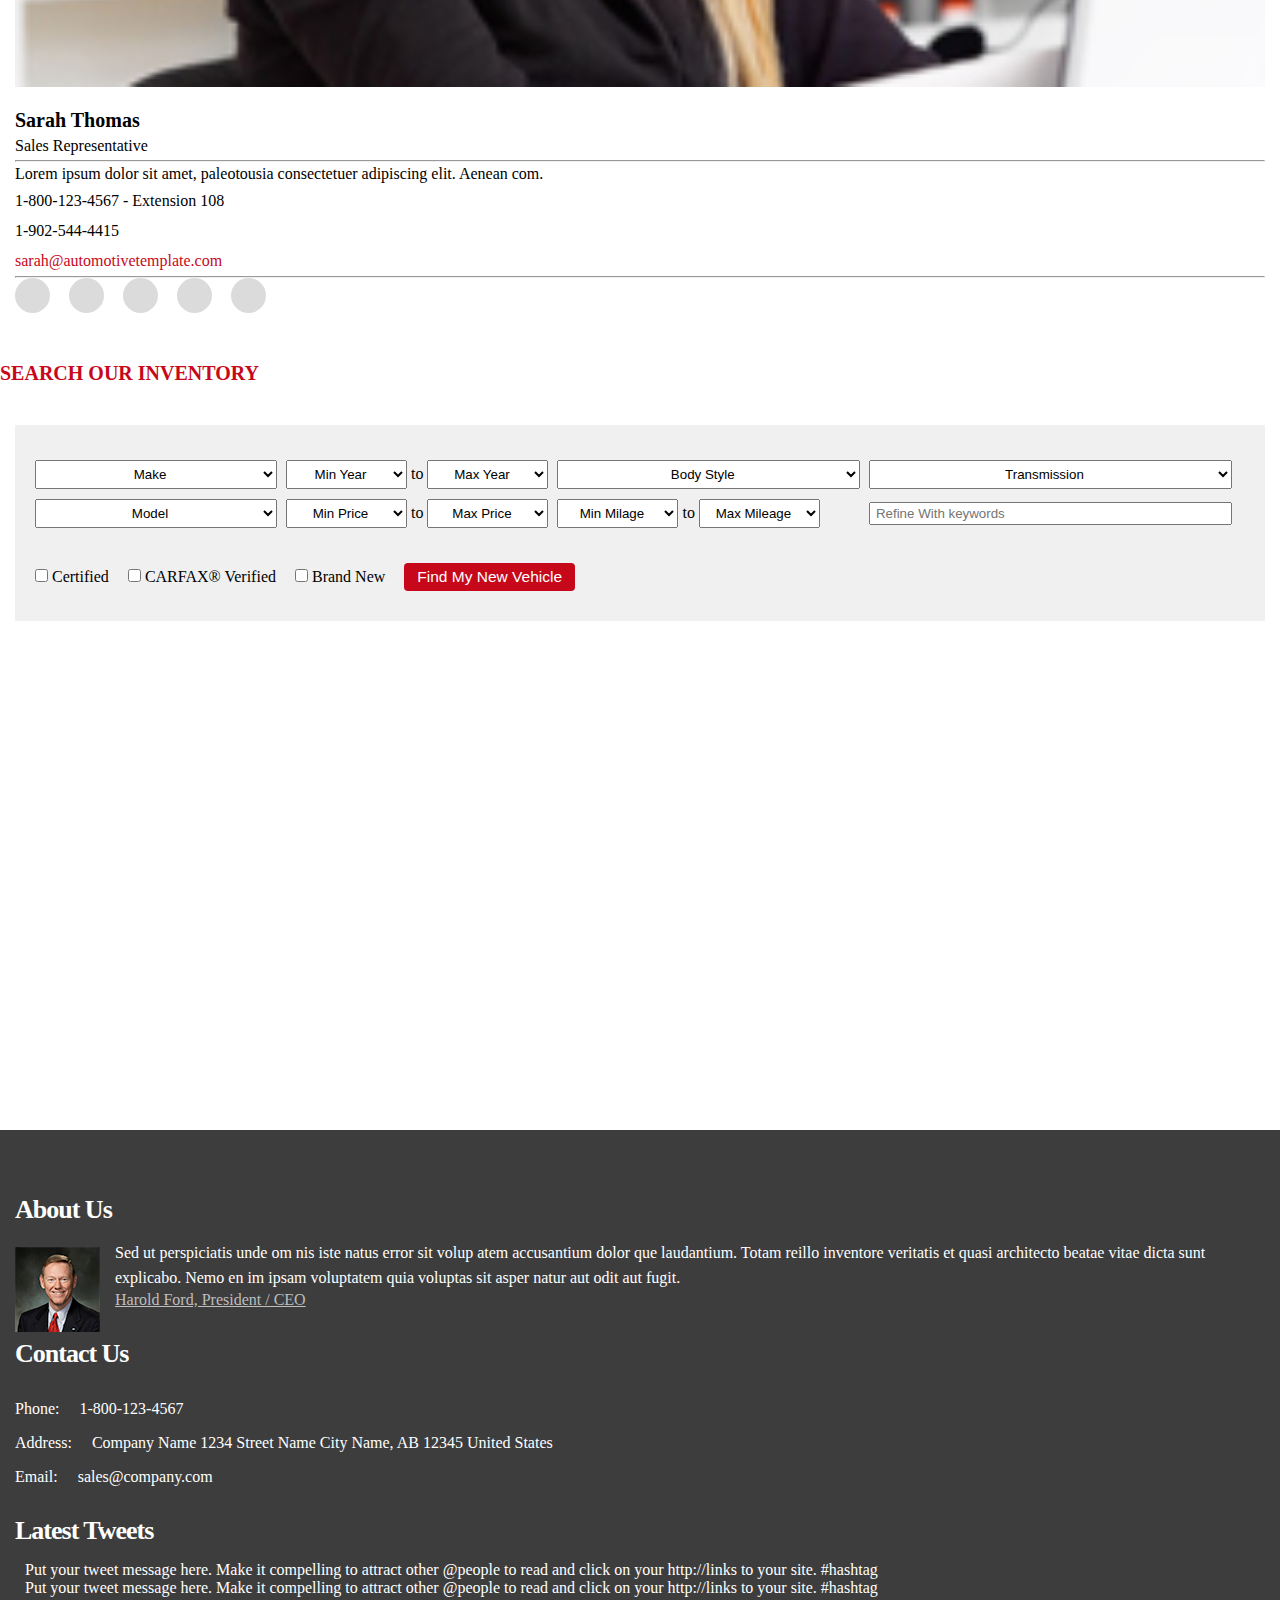
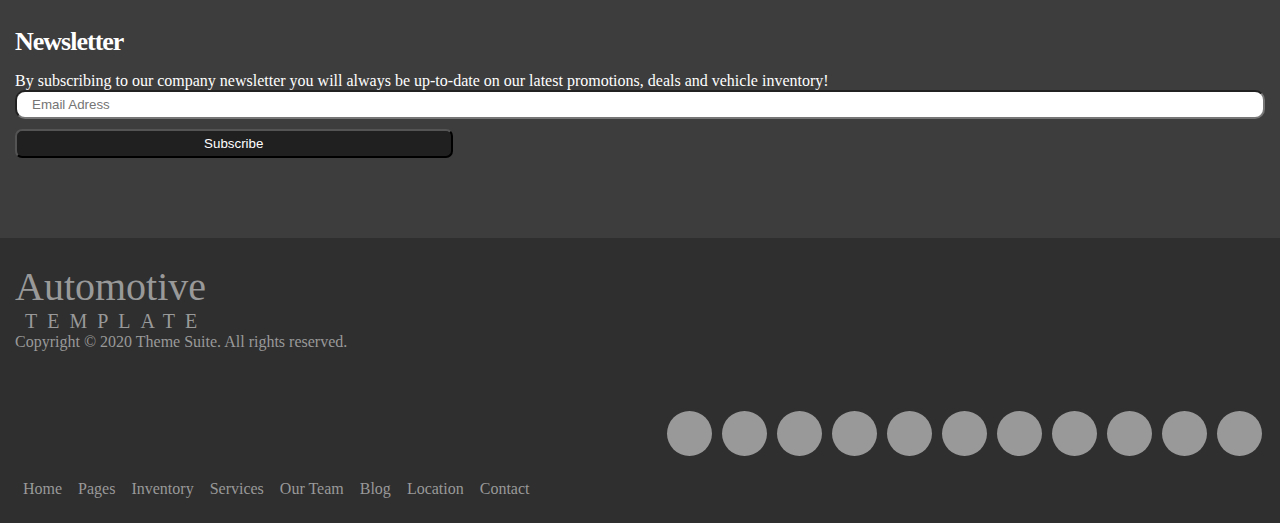
<file: OURTEAM.html>
<!doctype html>
<html lang="en">
  <head>
    <title> Project </title>


    <meta charset="utf-8">
    <meta name="viewport" content="width=device-width, initial-scale=1, shrink-to-fit=no">
    <meta name="description" content="ფასდაკლება ახალ და მეორად ნივთებზე">
    <meta name="keywords" content="მეორადი და ახალი ნივთების უიდვა-გაყიდვა">
    <meta name="author" content="ჩემი საიტი გიორგი კეკუტია">


    

    <link rel="stylesheet" href="https://cdnjs.cloudflare.com/ajax/libs/font-awesome/6.5.1/css/all.min.css" integrity="sha512-DTOQO9RWCH3ppGqcWaEA1BIZOC6xxalwEsw9c2QQeAIftl+Vegovlnee1c9QX4TctnWMn13TZye+giMm8e2LwA=="
    crossorigin="anonymous" referrerpolicy="no-referrer" />

    <link href="https://cdn.jsdelivr.net/npm/bootstrap@5.3.2/dist/css/bootstrap.min.css" rel="stylesheet" integrity="sha384-T3c6CoIi6uLrA9TneNEoa7RxnatzjcDSCmG1MXxSR1GAsXEV/Dwwykc2MPK8M2HN" crossorigin="anonymous">

    <link rel="stylesheet" type="text/css" href="css/Project4.css">

</head>

<header> 

    <nav class="background">
        <div class="container">
          <div class="row">
            <div class="col-sm-12">
              <div class="parent">
    
              <div class="child">
                <ul>
                  <li> <a href=""> <i class="fa-solid fa-user"></i> LOGIN </a> </li>
                  <li> <a href=""> <i class="fa-solid fa-globe"></i> LANGUAGES </a> </li>
                  <li> <a href=""> <i class="fa-solid fa-magnifying-glass"></i> SEARCH </a> </li>
                </ul> 
              </div>
    
              <div class="child">
                <ul>
                  <li> <a href=""> <i class="fa-solid fa-phone"></i> 1-800-567-0123 </a> </li>
                  <li> <a href=""> <i class="fa-solid fa-location-dot"></i> 107 SUNSET BLVD., BEVERLY HILLS, CA90210 </a> </li>
                </ul>
              </div>
    
              </div>
            </div>
          </div>
        </div>   
      </nav>
      
      <nav class="background_1">
        <div class="container">
          <div class="row">
            <div class="col-sm-12">
              
    
                
      
                  <nav class="navbar navbar-expand-lg bg-body-tertiary">
                    <div class="container-fluid">
                      <a class="navbar-brand" href="https://giorgikek2001.github.io/Project">Automotive<p>TEMPLATE</p></a>
                      <button class="navbar-toggler" type="button" data-bs-toggle="collapse" data-bs-target="#navbarText" aria-controls="navbarText" aria-expanded="false" aria-label="Toggle navigation">
                        <span class="navbar-toggler-icon"></span>
                      </button>
                      <div class="collapse navbar-collapse" id="navbarText">
                        <ul class="navbar-nav me-auto mb-2 mb-lg-0">
                          <li class="nav-item">
                            <a class="nav-link active" aria-current="page" href="CONTACT.html">CONTACT</a>
                          </li>
                          <li class="nav-item">
                            <a class="nav-link" href="OURTEAM.html">OUR TEAM</a>
                          </li>
                          <li class="nav-item">
                            <a class="nav-link" href="SERVICES.html">SERVICES</a>
                          </li>
                        </ul>
                        <span class="navbar-text">
                          AUTOMOTIVE
                        </span>
                      </div>
                    </div>
                  </nav>
                
                
    
              
            </div>
          </div>  
        </div>
      </nav>

</header>

<main>

  <section class="section-bg-7">
    <div class="container">
      <div class="row">
  
        <div class="col-sm-12">
          <div class="parent1">
  
            <div class="child1">
               <h2> Contact Us </h2>
               <p> We are conveniently located just off Santa Monica Blvd </p>
            </div> 
  
            <div class="child2">
              <p><a href="Project4.html"> Home </a> / <a href="CONTACT.html"> Contact </a></p>
            </div>
  
          </div>
        </div>
  
      </div>
    </div>
  </section>

  <section class="section-bg-6">
    <div class="container">
      <div class="row"> 

        <h2> MEET THE MANAGEMENT </h2>
        <div class="col-4">
          <div class="parent_21">

            <img src="images/team1.jpg">
            <div class="parent_22">

              <h2> William Dean </h2>
              <p> Chief Executive Officer / CEO </p>
              
            </div>
            <hr>
            <div class="parent_23">

              <p> Lorem ipsum dolor sit amet, consectetuer adipiscing elit. Aenean commodo ligula eget dolor aenean massa. Cum sociis numquasa mode tempora posuere feugiat. </p>
              <ul>
                <li>1-800-123-4567 - Extension 107</li>
                <li>1-902-342-0864</li>
                <li><a href="">leah@automotivetemplate.com</a></li>
              </ul>

            </div>
            <hr>
            <div class="Icons">
              <ul>
                <li><a href=""><i class="fa-brands fa-facebook"></i></a></li>
                <li><a href=""><i class="fa-brands fa-twitter"></i></a></li>
                <li><a href=""><i class="fa-brands fa-linkedin-in"></i></a></li>
                <li><a href=""><i class="fa-brands fa-instagram"></i></a></li>
                <li><a href=""><i class="fa-brands fa-google-plus-g"></i></a></li>
              </ul>
            </div>

          </div>
        </div>

        <div class="col-4">
          <div class="parent_21">

            <img src="images/team2.jpg">
            <div class="parent_22">

              <h2> Leah Jennings </h2>
              <p> Chief Financial Officer / CFO </p>
              
            </div>
            <hr>
            <div class="parent_23">

              <p> Lorem ipsum dolor sit amet, consectetuer adipiscing elit. Aenean commodo ligula eget dolor aenean massa. Cum sociis numquasa mode tempora posuere feugiat. </p>
              <ul>
                <li>1-800-123-4567 - Extension 107</li>
                <li>1-902-342-0864</li>
                <li><a href="">leah@automotivetemplate.com</a></li>
              </ul>

            </div>
            <hr>
            <div class="Icons">
              <ul>
                <li><a href=""><i class="fa-brands fa-facebook"></i></a></li>
                <li><a href=""><i class="fa-brands fa-twitter"></i></a></li>
                <li><a href=""><i class="fa-brands fa-linkedin-in"></i></a></li>
                <li><a href=""><i class="fa-brands fa-instagram"></i></a></li>
                <li><a href=""><i class="fa-brands fa-google-plus-g"></i></a></li>
              </ul>
            </div>

          </div>
        </div>

        <div class="col-4">
          <div class="parent_21">

            <img src="images/team3.jpg">
            <div class="parent_22">

              <h2>Zachary Hale </h2>
              <p> Lead Sales Manager </p>
              
            </div>
            <hr>
            <div class="parent_23">

              <p> Lorem ipsum dolor sit amet, consectetuer adipiscing elit. Aenean commodo ligula eget dolor aenean massa. Cum sociis numquasa mode tempora posuere feugiat. </p>
              <ul>
                <li>1-800-123-4567 - Extension 107</li>
                <li>1-902-342-0864</li>
                <li><a href="">leah@automotivetemplate.com</a></li>
              </ul>

            </div>
            <hr>
            <div class="Icons">
              <ul>
                <li><a href=""><i class="fa-brands fa-facebook"></i></a></li>
                <li><a href=""><i class="fa-brands fa-twitter"></i></a></li>
                <li><a href=""><i class="fa-brands fa-linkedin-in"></i></a></li>
                <li><a href=""><i class="fa-brands fa-instagram"></i></a></li>
                <li><a href=""><i class="fa-brands fa-google-plus-g"></i></a></li>
              </ul>
            </div>

          </div>
        </div>

        <h2> MEET OUR SALES TEAM </h2>
        <div class="col-3">
          <div class="parent_21">

            <img src="images/team4.jpg">
            <div class="parent_22">

              <h2> Luca Sanderson </h2>
              <p> Sales Representative </p>
              
            </div>
            <hr>
            <div class="parent_23">

              <p>Lorem ipsum dolor sit amet, paleotousia consectetuer adipiscing elit. Aenean com. </p>
              <ul>
                <li>1-800-123-4567 - Extension 105</li>
                <li>1-902-544-4415</li>
                <li><a href="">luca@automotivetemplate.com</a></li>
              </ul>

            </div>
            <hr>
            <div class="Icons">
              <ul>
                <li><a href=""><i class="fa-brands fa-facebook"></i></a></li>
                <li><a href=""><i class="fa-brands fa-twitter"></i></a></li>
                <li><a href=""><i class="fa-brands fa-linkedin-in"></i></a></li>
                <li><a href=""><i class="fa-brands fa-instagram"></i></a></li>
                <li><a href=""><i class="fa-brands fa-google-plus-g"></i></a></li>
              </ul>
            </div>

          </div>
        </div>

        <div class="col-3">
          <div class="parent_21">

            <img src="images/team5.jpg">
            <div class="parent_22">

              <h2>Abby Myers </h2>
              <p> Sales Representative </p>
              
            </div>
            <hr>
            <div class="parent_23">

              <p> Lorem ipsum dolor sit amet, paleotousia consectetuer adipiscing elit. Aenean com. </p>
              <ul>
                <li>1-800-123-4567 - Extension 123</li>
                <li>1-902-361-7267</li>
                <li><a href="">abby@automotivetemplate.com</a></li>
              </ul>

            </div>
            <hr>
            <div class="Icons">
              <ul>
                <li><a href=""><i class="fa-brands fa-facebook"></i></a></li>
                <li><a href=""><i class="fa-brands fa-twitter"></i></a></li>
                <li><a href=""><i class="fa-brands fa-linkedin-in"></i></a></li>
                <li><a href=""><i class="fa-brands fa-instagram"></i></a></li>
                <li><a href=""><i class="fa-brands fa-google-plus-g"></i></a></li>
              </ul>
            </div>

          </div>
        </div>

        <div class="col-3">
          <div class="parent_21">

            <img src="images/team6.jpg">
            <div class="parent_22">

              <h2>Connor Wyatt</h2>
              <p> Sales Representative </p>
              
            </div>
            <hr>
            <div class="parent_23">

              <p> Lorem ipsum dolor sit amet, paleotousia consectetuer adipiscing elit. Aenean com. </p>
              <ul>
                <li>1-800-123-4567 - Extension 111</li>
                <li>1-902-544-4415</li>
                <li><a href="">connor@automotivetemplate.com</a></li>
              </ul>

            </div>
            <hr>
            <div class="Icons">
              <ul>
                <li><a href=""><i class="fa-brands fa-facebook"></i></a></li>
                <li><a href=""><i class="fa-brands fa-twitter"></i></a></li>
                <li><a href=""><i class="fa-brands fa-linkedin-in"></i></a></li>
                <li><a href=""><i class="fa-brands fa-instagram"></i></a></li>
                <li><a href=""><i class="fa-brands fa-google-plus-g"></i></a></li>
              </ul>
            </div>

          </div>
        </div>

        <div class="col-3">
          <div class="parent_21">

            <img src="images/team7.jpg">
            <div class="parent_22">

              <h2>Sarah Thomas </h2>
              <p> Sales Representative </p>
              
            </div>
            <hr>
            <div class="parent_23">

              <p> Lorem ipsum dolor sit amet, paleotousia consectetuer adipiscing elit. Aenean com. </p>
              <ul>
                <li>1-800-123-4567 - Extension 108</li>
                <li>1-902-544-4415</li>
                <li><a href="">sarah@automotivetemplate.com</a></li>
              </ul>

            </div>
            <hr>
            <div class="Icons">
              <ul>
                <li><a href=""><i class="fa-brands fa-facebook"></i></a></li>
                <li><a href=""><i class="fa-brands fa-twitter"></i></a></li>
                <li><a href=""><i class="fa-brands fa-linkedin-in"></i></a></li>
                <li><a href=""><i class="fa-brands fa-instagram"></i></a></li>
                <li><a href=""><i class="fa-brands fa-google-plus-g"></i></a></li>
              </ul>
            </div>

          </div>
        </div>

        <h2> SEARCH OUR INVENTORY </h2>
        <div class="col-sm-12">
          <div class="parent_25">

            <form>
              <div class="Child_6">
              <select name="car" id="car">
                <option value="Make"> Make </option>
                <option value="Loren"> Loren </option>
                <option value="ipsum"> ipsum </option>
                <option value="dolor"> dolor </option>
                <option value="sit"> sit </option>
                <option value="amet"> amet </option>
              </select>
              <select name="car" id="car-2">
                <option value="Min Year"> Min Year </option>
                <option value="2007"> 2007 </option>
                <option value="2006"> 2006 </option>
                <option value="2005"> 2005 </option>
                <option value="2004"> 2004 </option>
              </select>
              to
              <select name="car" id="car-3">
                <option value="Max Year"> Max Year </option>
                <option value="2012"> 2012 </option>
                <option value="2013"> 2013 </option>
                <option value="2014"> 2014 </option>
                <option value="2015"> 2015 </option>
              </select>
              <select name="car" id="car-6">
                <option value="Body Style"> Body Style </option>
                <option value="Cargo"> Cargo </option>
                <option value="Compact"> Compact </option>
                <option value="Coupe"> Coupe </option>
                <option value="Sedan"> Sedan </option>
              </select>
              <select name="car" id="car-9">
                <option value="Transmission"> Transmission </option>
                <option value="Transmission"> Transmission </option>
                <option value="Manual"> Manual </option>
                <option value="Automatic"> Automatic </option>
              </select>
            </div>

            <div class="Child_6">
              <select name="car" id="car">
                <option value="Model"> Model </option>
                <option value="Loren"> Loren </option>
                <option value="ipsum"> ipsum </option>
                <option value="dolor"> dolor </option>
                <option value="sit"> sit </option>
              </select>
              <select name="car" id="car-2">
                <option value="Min Price"> Min Price </option>
                <option value="10000"> 10000$ </option>
                <option value="8000"> 8000$ </option>
                <option value="6000"> 6000$ </option>
                <option value="4000"> 4000$ </option>
              </select>
              to
              <select name="car" id="car-3">
                <option value="Max Price"> Max Price </option>
                <option value="20000"> 20000$ </option>
                <option value="22000"> 22000$ </option>
                <option value="24000"> 24000$ </option>
                <option value="26000"> 26000$ </option>
              </select>
              <select name="car" id="car-7">
                <option value="Min Mileage"> Min Milage </option>
                <option value="10000"> 10000 </option>
                <option value="8000"> 8000 </option>
                <option value="5000"> 5000 </option>
                <option value="2000"> 2000 </option>
              </select>
              to
              <select name="car" id="car-7">
                <option value="Max Mileage"> Max Mileage </option>
                <option value="12000"> 12000 </option>
                <option value="14000"> 14000 </option>
                <option value="16000"> 16000 </option>
                <option value="18000"> 18000 </option>
              </select>

              <input type="text" placeholder="Refine With keywords">

             </div> 
             <div class="Child_8">

              <input type="checkbox" id="vehicle" name="vehicle" value="Certified">
              <label for="vehicle"> Certified </label>
              <input type="checkbox" id="vehicle1" name="vehicle1" value="CARFAX® Verified">
              <label for="vehicle1"> CARFAX® Verified </label>
              <input type="checkbox" id="vehicle2" name="vehicle2" value="Brand New">
              <label for="vehicle2"> Brand New </label>
              <input type="submit" value="Find My New Vehicle" id="btn">

             </div>
            </form>

          </div>
        </div>


      </div>
    </div>
  </section>

  <section class="section-bg-8">
    <iframe src="https://www.google.com/maps/embed?pb=!1m18!1m12!1m3!1d190570.9834556288!2d44.64195493490539!3d41.727604405829176!2m3!1f0!2f0!3f0!3m2!1i1024!2i768!4f13.1!3m3!1m2!1s0x40440cd7e64f626b%3A0x61d084ede2576ea3!2z4YOX4YOR4YOY4YOa4YOY4YOh4YOY!5e0!3m2!1ska!2sge!4v1707143022982!5m2!1ska!2sge" width="600" height="450" style="border:0;" allowfullscreen="" loading="lazy" referrerpolicy="no-referrer-when-downgrade"></iframe>
  </section>



</main>

<footer>
  
  <section class="section-bg-4">
    <div class="container">
      <div class="row">
  
        <div class="col-sm-3">
          <div class="parent-12">
  
            <h2> About Us </h2>
            <img src="images/2.jpg">
            <p> Sed ut perspiciatis unde om nis iste natus error sit volup atem accusantium dolor que laudantium. Totam reillo inventore veritatis et quasi architecto beatae vitae dicta sunt explicabo. Nemo en im ipsam voluptatem quia voluptas sit asper natur aut odit aut fugit. </p>
            <a href=""> Harold Ford, President / CEO </a>
  
          </div>
        </div>
  
        <div class="col-sm-3">
          <div class="parent-13">
  
            <h2> Contact Us </h2>
  
            <div class="div-for-text">
            <p> Phone:</p>   
            <p> 1-800-123-4567 </p>
            </div>
            
            <div class="div-for-text">
            <p> Address: </p> 
            <p> 
             Company Name
             1234 Street Name
             City Name, AB 12345
             United States
            </p>
            </div>
  
            <div class="div-for-text">
            <p> Email:</p>   
            <p> sales@company.com </p>
            </div>
  
          </div>
        </div>
  
        <div class="col-sm-3">
          <div class="parent-14">
  
            <h2> Latest Tweets </h2>
            <div class="child-5">
            <a href=""> <i class="fa-brands fa-twitter"></i> </a>
            <p> Put your tweet message here. Make it compelling to attract other @people to read and click on your http://links to your site. #hashtag </p>
            
            </div>
            <div class="child-5">
            <a href=""> <i class="fa-brands fa-twitter"></i> </a>
            <p> Put your tweet message here. Make it compelling to attract other @people to read and click on your http://links to your site. #hashtag </p>
            
            </div>
  
          </div>
        </div>
  
        <div class="col-sm-3">
          <div class="parent-15">
  
            <h2> Newsletter </h2>
            <p> By subscribing to our company newsletter you will always be up-to-date on our latest promotions, deals and vehicle inventory! </p>
            <input type="email" placeholder="Email Adress">
            <button type="submit"> Subscribe </button>
  
          </div>
        </div>
  
      </div>
    </div>
  </section>
  
  <section class="background_10">
    <div class="container">
      <div class="row">
  
        <div class="col-sm-6">
          <div class="parent_16">
  
            <a href="">Automotive<p>TEMPLATE</p></a>
            <p> Copyright © 2020 Theme Suite. All rights reserved. </p>
          
            
          </div>
        </div>
  
        <div class="col-sm-6">
          <div class="parent_16">
  
            <div class="Icon_1">
  
            <a href=""><i class="fa-brands fa-facebook"></i></a>
            <a href=""><i class="fa-brands fa-twitter"></i></a> 
            <a href=""><i class="fa-brands fa-instagram"></i></a> 
            <a href=""><i class="fa-brands fa-youtube"></i></a>  
            <a href=""><i class="fa-brands fa-linkedin"></i></a> 
            <a href=""><i class="fa-brands fa-skype"></i></a> 
            <a href=""><i class="fa-brands fa-whatsapp"></i></a> 
            <a href=""><i class="fa-brands fa-reddit"></i></a> 
            <a href=""><i class="fa-brands fa-tiktok"></i></a> 
            <a href=""><i class="fa-brands fa-pinterest"></i></a> 
            <a href=""><i class="fa-brands fa-telegram"></i></a> 
  
            </div>
  
            <ul>
              <li> <a href=""> Home </a> </li>
              <li> <a href=""> Pages </a> </li>
              <li> <a href=""> Inventory </a> </li>
              <li> <a href=""> Services </a> </li>
              <li> <a href=""> Our Team </a> </li>
              <li> <a href=""> Blog </a> </li>
              <li> <a href=""> Location </a> </li>
              <li> <a href=""> Contact </a> </li>
            </ul>
  
          </div>
        </div>
  
      </div>
    </div>
  </section>
  
  </footer>
    







   <script src="https://cdn.jsdelivr.net/npm/@popperjs/core@2.11.8/dist/umd/popper.min.js" integrity="sha384-I7E8VVD/ismYTF4hNIPjVp/Zjvgyol6VFvRkX/vR+Vc4jQkC+hVqc2pM8ODewa9r" crossorigin="anonymous"></script>
   <script src="https://cdn.jsdelivr.net/npm/bootstrap@5.3.2/dist/js/bootstrap.min.js" integrity="sha384-BBtl+eGJRgqQAUMxJ7pMwbEyER4l1g+O15P+16Ep7Q9Q+zqX6gSbd85u4mG4QzX+" crossorigin="anonymous"></script>

</body>
</html>
</file>
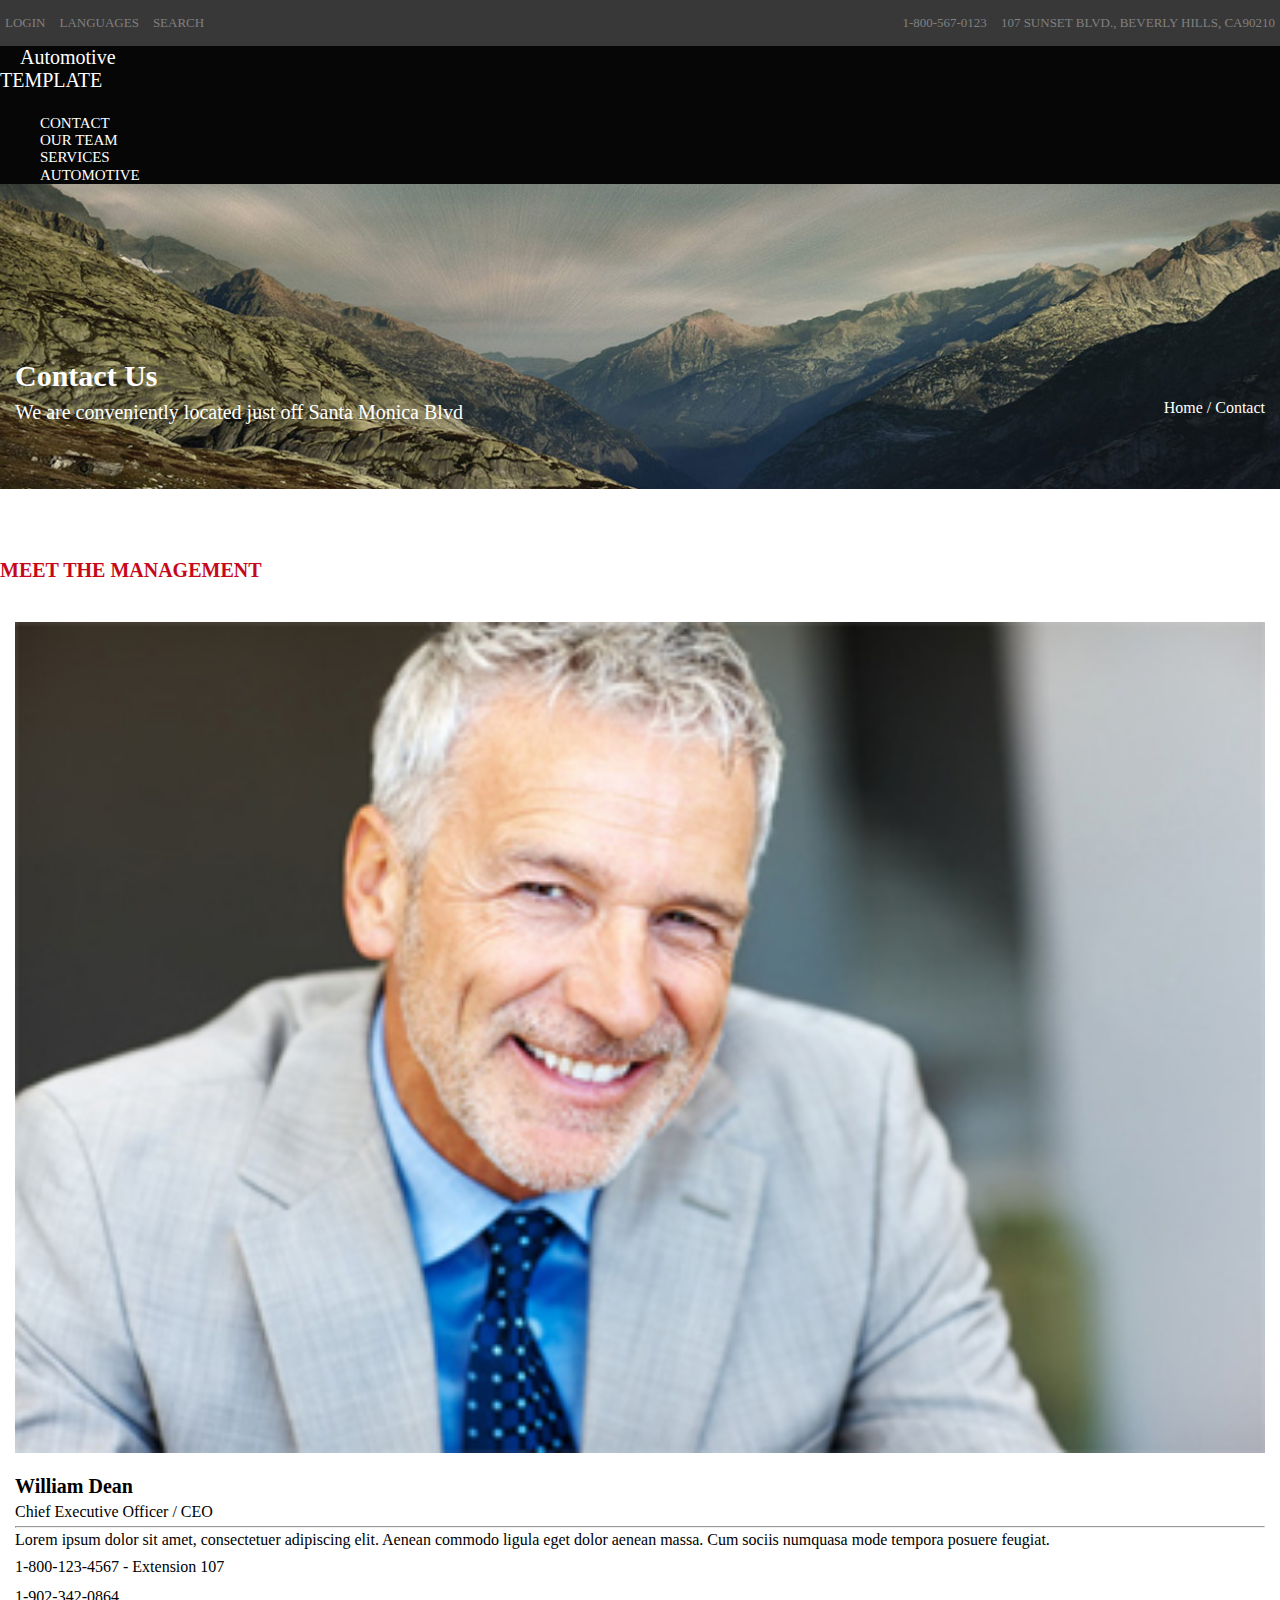
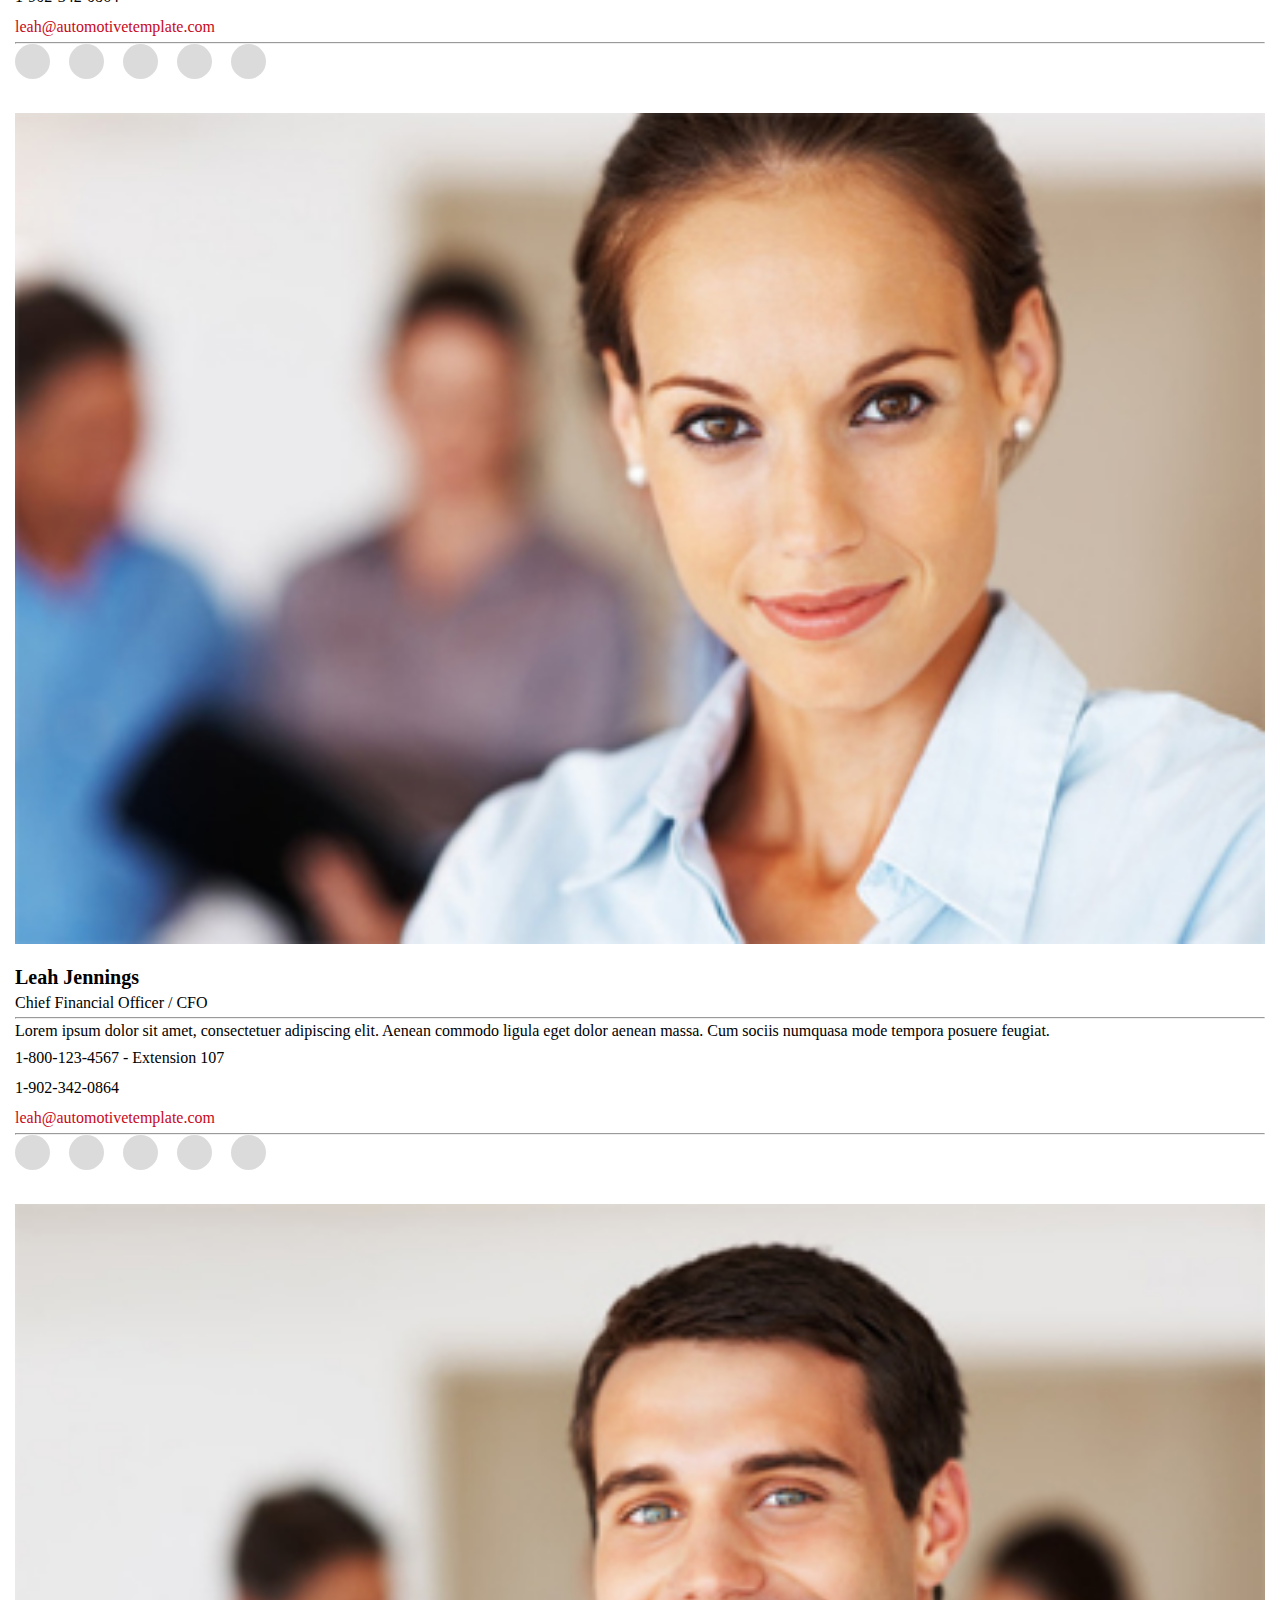
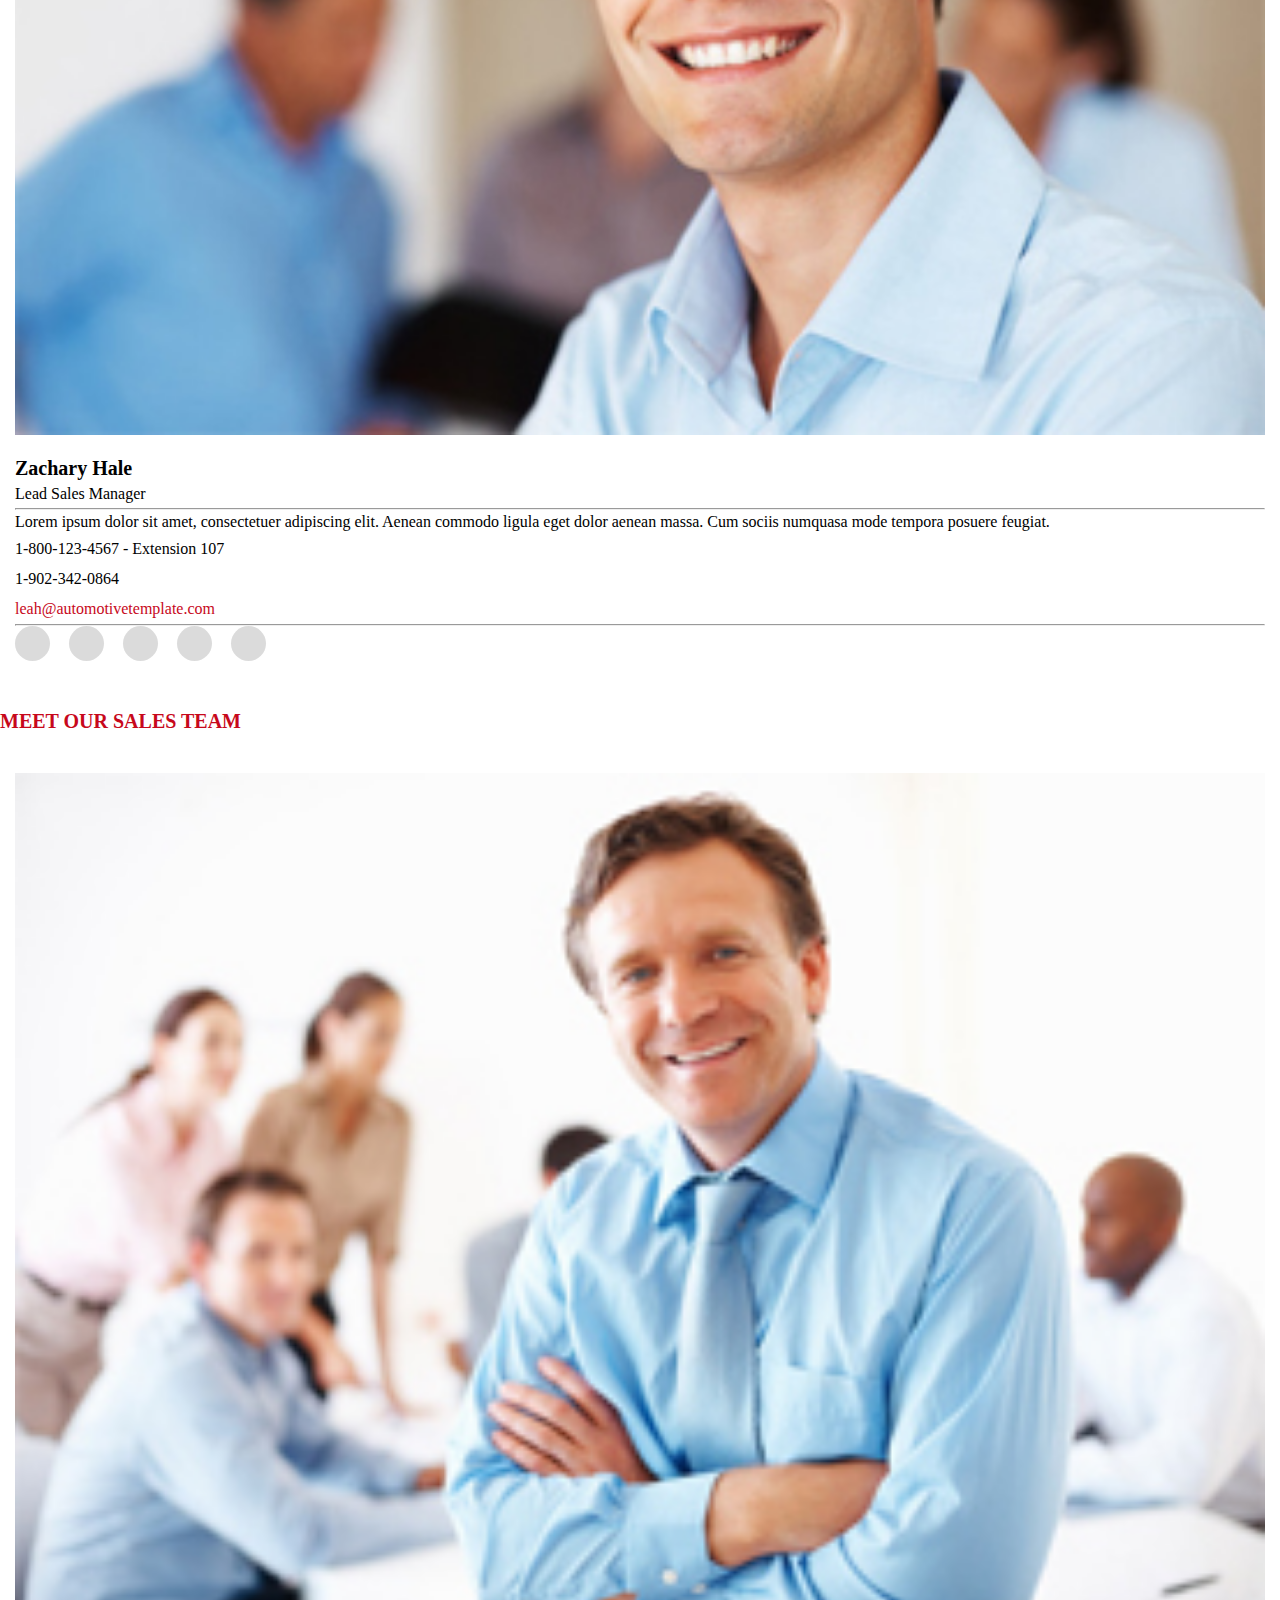
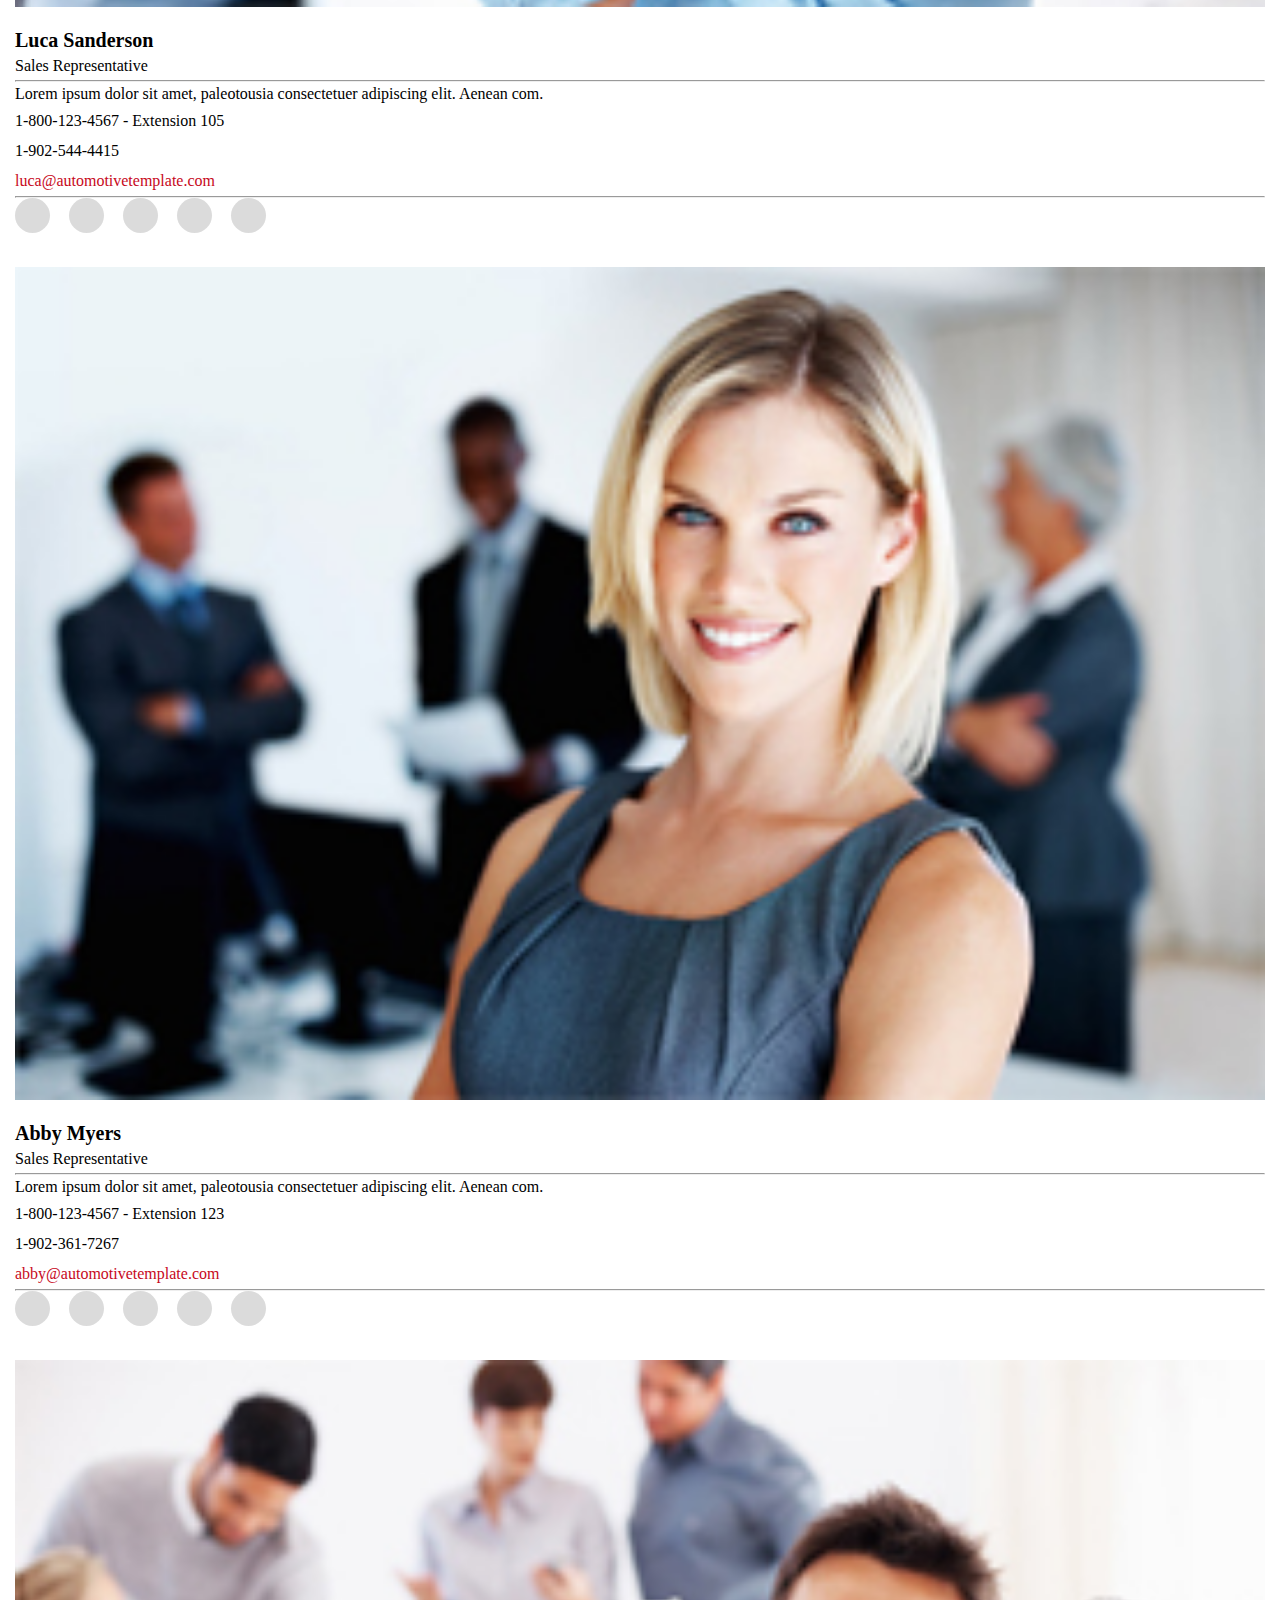
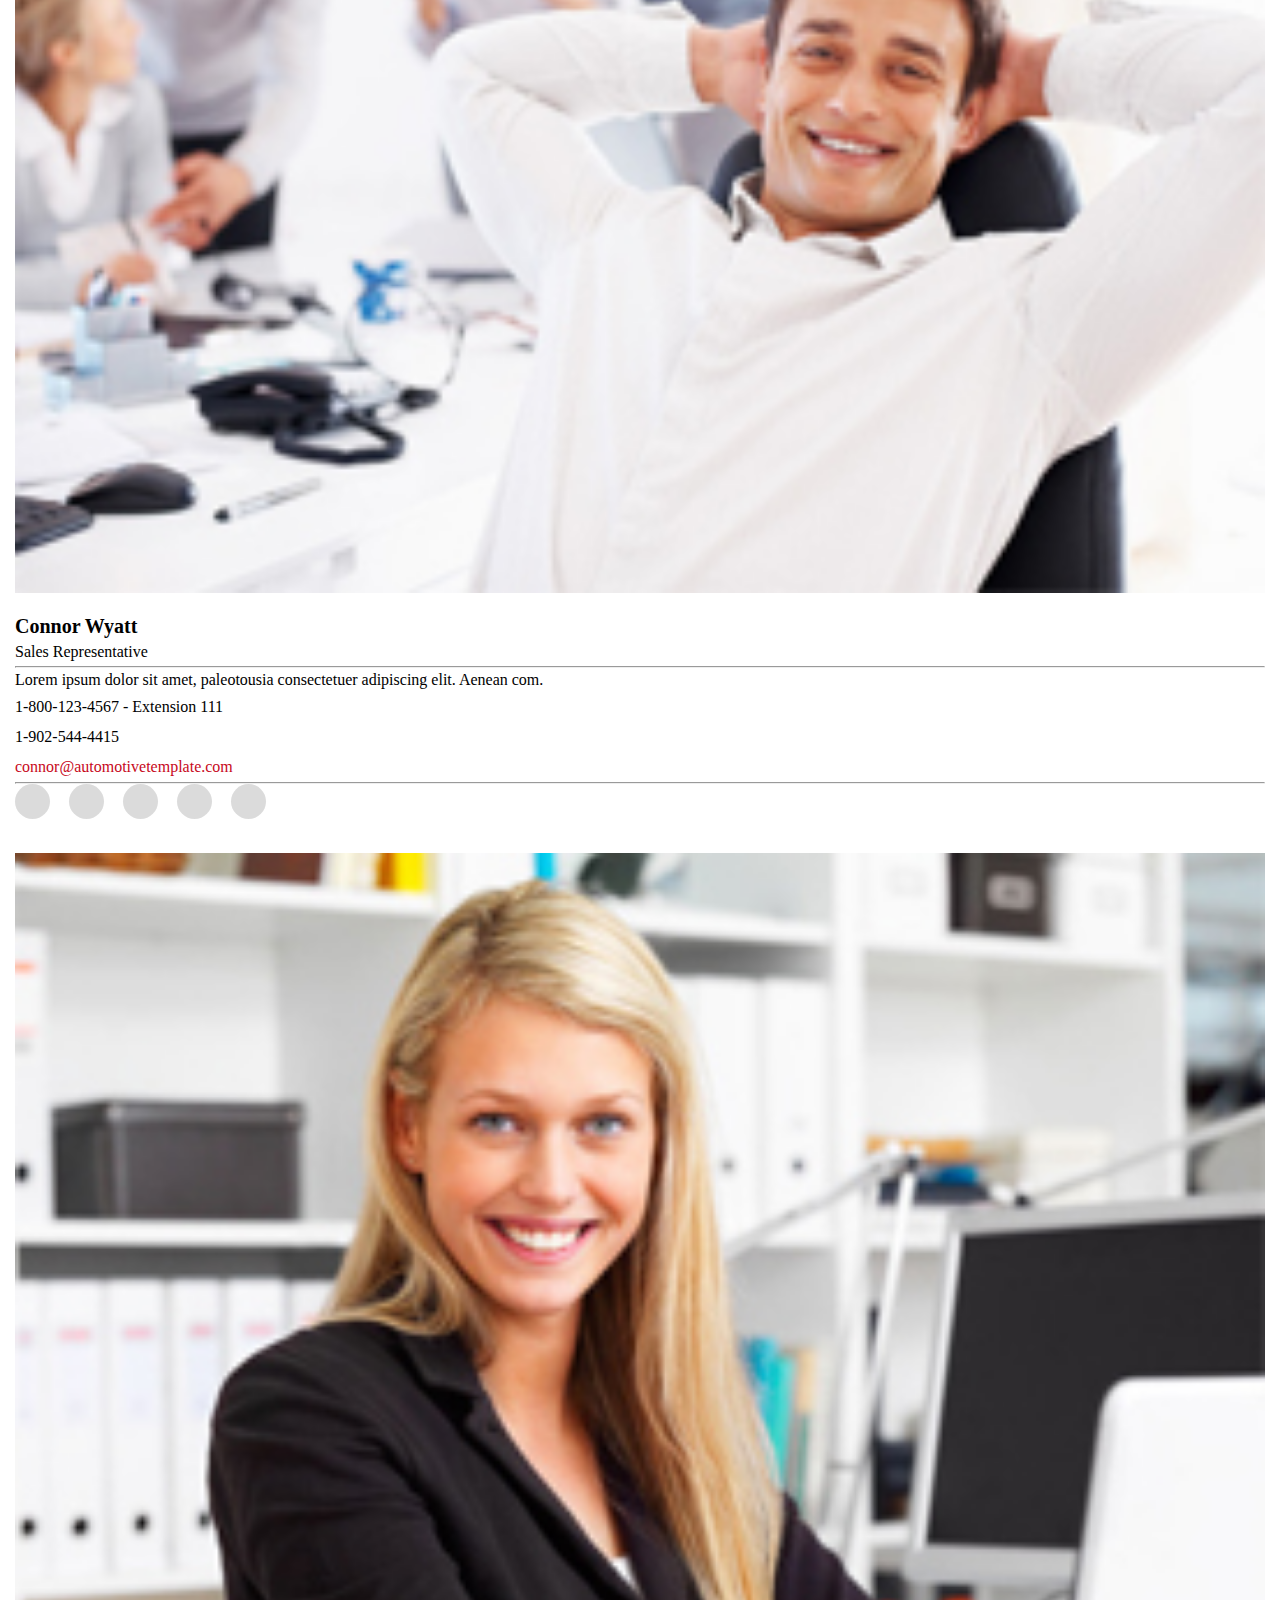
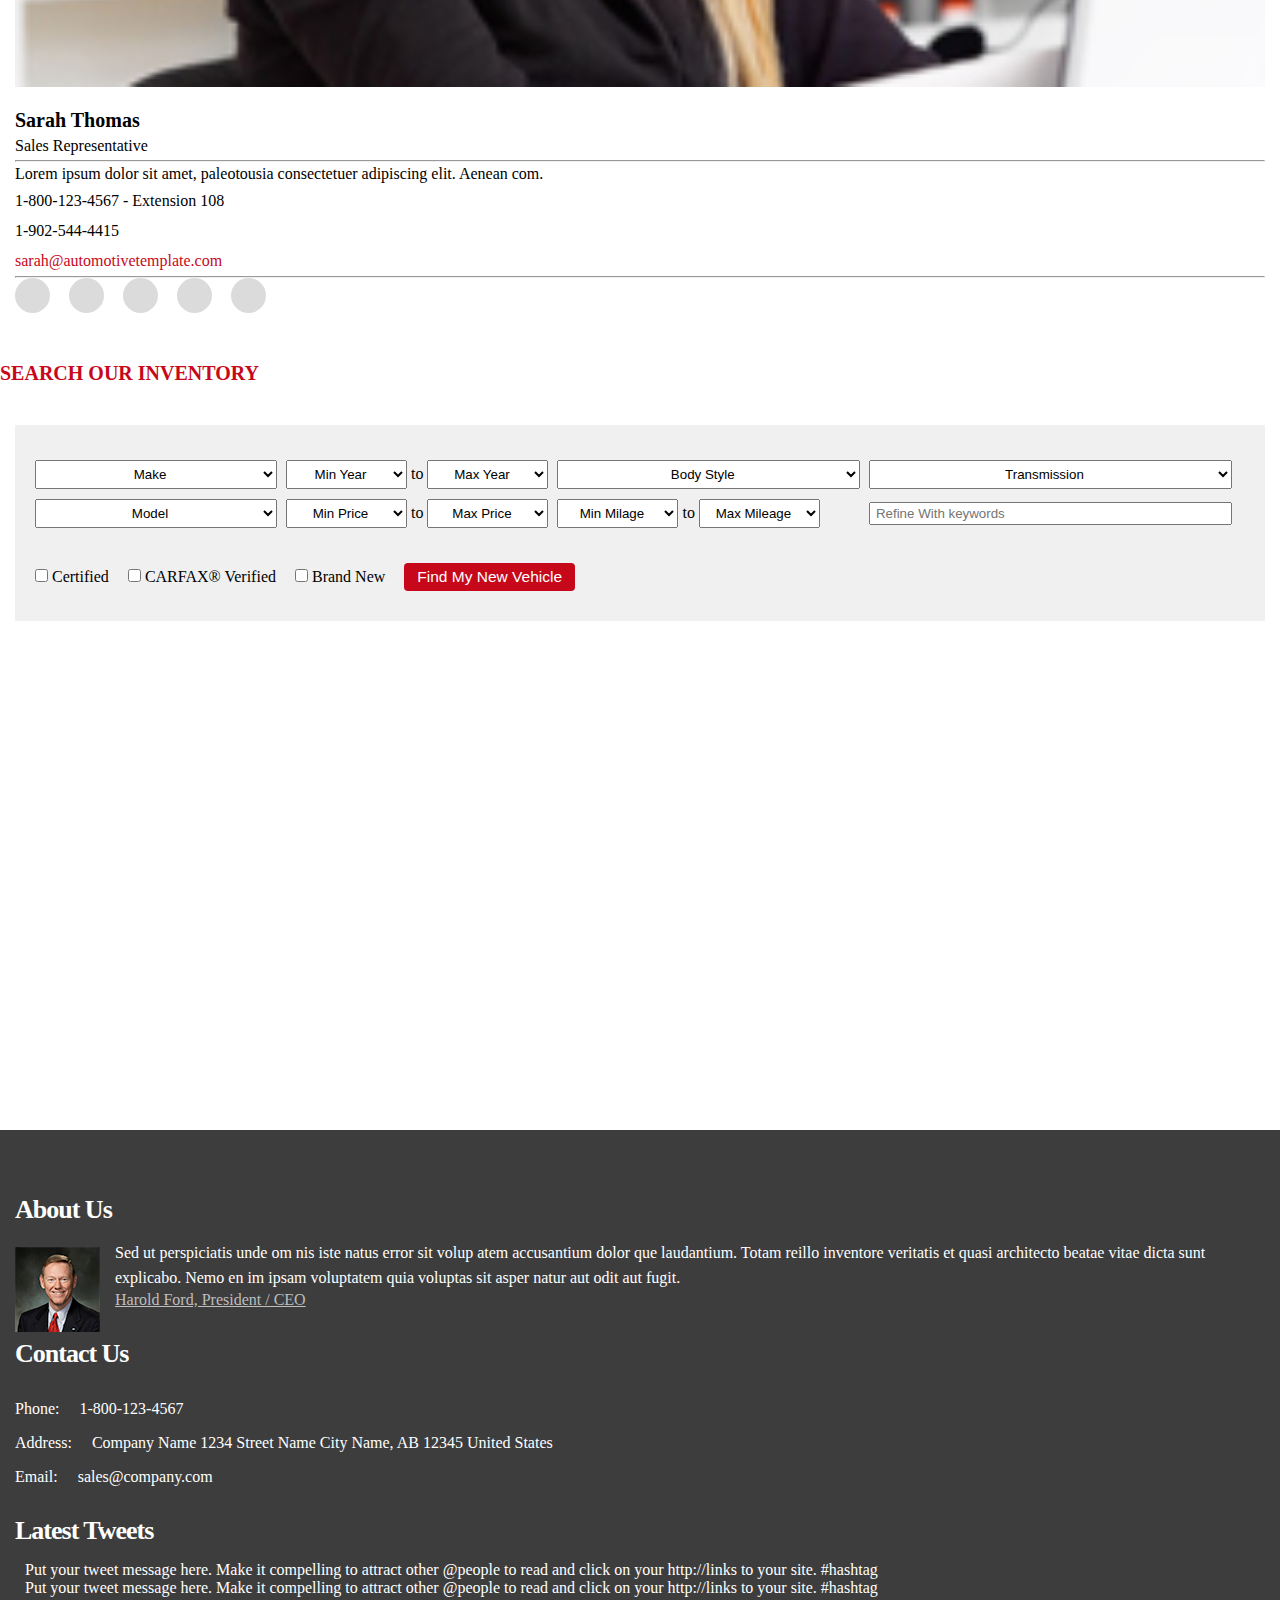
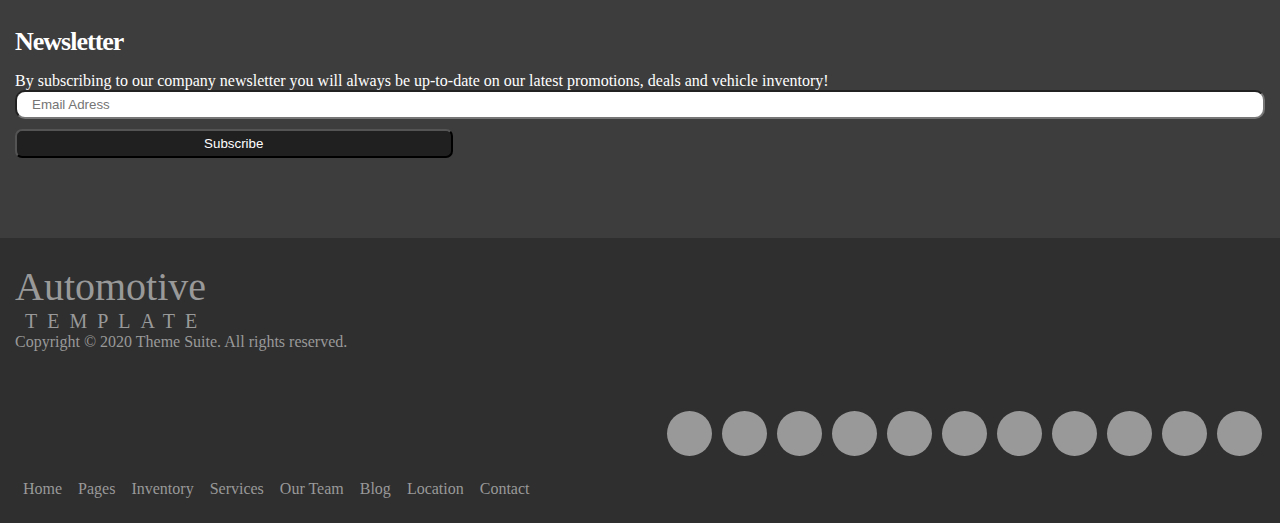
<file: ourteam.html>
<!doctype html>
<html lang="en">
  <head>
    <title> Project </title>


    <meta charset="utf-8">
    <meta name="viewport" content="width=device-width, initial-scale=1, shrink-to-fit=no">
    <meta name="description" content="ფასდაკლება ახალ და მეორად ნივთებზე">
    <meta name="keywords" content="მეორადი და ახალი ნივთების უიდვა-გაყიდვა">
    <meta name="author" content="ჩემი საიტი გიორგი კეკუტია">


    

    <link rel="stylesheet" href="https://cdnjs.cloudflare.com/ajax/libs/font-awesome/6.5.1/css/all.min.css" integrity="sha512-DTOQO9RWCH3ppGqcWaEA1BIZOC6xxalwEsw9c2QQeAIftl+Vegovlnee1c9QX4TctnWMn13TZye+giMm8e2LwA=="
    crossorigin="anonymous" referrerpolicy="no-referrer" />

    <link href="https://cdn.jsdelivr.net/npm/bootstrap@5.3.2/dist/css/bootstrap.min.css" rel="stylesheet" integrity="sha384-T3c6CoIi6uLrA9TneNEoa7RxnatzjcDSCmG1MXxSR1GAsXEV/Dwwykc2MPK8M2HN" crossorigin="anonymous">

    <link rel="stylesheet" type="text/css" href="css/Project4.css">

</head>

<header> 

    <nav class="background">
        <div class="container">
          <div class="row">
            <div class="col-sm-12">
              <div class="parent">
    
              <div class="child">
                <ul>
                  <li> <a href=""> <i class="fa-solid fa-user"></i> LOGIN </a> </li>
                  <li> <a href=""> <i class="fa-solid fa-globe"></i> LANGUAGES </a> </li>
                  <li> <a href=""> <i class="fa-solid fa-magnifying-glass"></i> SEARCH </a> </li>
                </ul> 
              </div>
    
              <div class="child">
                <ul>
                  <li> <a href=""> <i class="fa-solid fa-phone"></i> 1-800-567-0123 </a> </li>
                  <li> <a href=""> <i class="fa-solid fa-location-dot"></i> 107 SUNSET BLVD., BEVERLY HILLS, CA90210 </a> </li>
                </ul>
              </div>
    
              </div>
            </div>
          </div>
        </div>   
      </nav>
      
      <nav class="background_1">
        <div class="container">
          <div class="row">
            <div class="col-sm-12">
              
    
                
      
                  <nav class="navbar navbar-expand-lg bg-body-tertiary">
                    <div class="container-fluid">
                      <a class="navbar-brand" href="https://giorgikek2001.github.io/Project">Automotive<p>TEMPLATE</p></a>
                      <button class="navbar-toggler" type="button" data-bs-toggle="collapse" data-bs-target="#navbarText" aria-controls="navbarText" aria-expanded="false" aria-label="Toggle navigation">
                        <span class="navbar-toggler-icon"></span>
                      </button>
                      <div class="collapse navbar-collapse" id="navbarText">
                        <ul class="navbar-nav me-auto mb-2 mb-lg-0">
                          <li class="nav-item">
                            <a class="nav-link active" aria-current="page" href="contact.html">CONTACT</a>
                          </li>
                          <li class="nav-item">
                            <a class="nav-link" href="ourteam.html">OUR TEAM</a>
                          </li>
                          <li class="nav-item">
                            <a class="nav-link" href="services.html">SERVICES</a>
                          </li>
                        </ul>
                        <span class="navbar-text">
                          AUTOMOTIVE
                        </span>
                      </div>
                    </div>
                  </nav>
                
                
    
              
            </div>
          </div>  
        </div>
      </nav>

</header>

<main>

  <section class="section-bg-7">
    <div class="container">
      <div class="row">
  
        <div class="col-sm-12">
          <div class="parent1">
  
            <div class="child1">
               <h2> Contact Us </h2>
               <p> We are conveniently located just off Santa Monica Blvd </p>
            </div> 
  
            <div class="child2">
              <p><a href="Project4.html"> Home </a> / <a href="CONTACT.html"> Contact </a></p>
            </div>
  
          </div>
        </div>
  
      </div>
    </div>
  </section>

  <section class="section-bg-6">
    <div class="container">
      <div class="row"> 

        <h2> MEET THE MANAGEMENT </h2>
        <div class="col-4">
          <div class="parent_21">

            <img src="images/team1.jpg">
            <div class="parent_22">

              <h2> William Dean </h2>
              <p> Chief Executive Officer / CEO </p>
              
            </div>
            <hr>
            <div class="parent_23">

              <p> Lorem ipsum dolor sit amet, consectetuer adipiscing elit. Aenean commodo ligula eget dolor aenean massa. Cum sociis numquasa mode tempora posuere feugiat. </p>
              <ul>
                <li>1-800-123-4567 - Extension 107</li>
                <li>1-902-342-0864</li>
                <li><a href="">leah@automotivetemplate.com</a></li>
              </ul>

            </div>
            <hr>
            <div class="Icons">
              <ul>
                <li><a href=""><i class="fa-brands fa-facebook"></i></a></li>
                <li><a href=""><i class="fa-brands fa-twitter"></i></a></li>
                <li><a href=""><i class="fa-brands fa-linkedin-in"></i></a></li>
                <li><a href=""><i class="fa-brands fa-instagram"></i></a></li>
                <li><a href=""><i class="fa-brands fa-google-plus-g"></i></a></li>
              </ul>
            </div>

          </div>
        </div>

        <div class="col-4">
          <div class="parent_21">

            <img src="images/team2.jpg">
            <div class="parent_22">

              <h2> Leah Jennings </h2>
              <p> Chief Financial Officer / CFO </p>
              
            </div>
            <hr>
            <div class="parent_23">

              <p> Lorem ipsum dolor sit amet, consectetuer adipiscing elit. Aenean commodo ligula eget dolor aenean massa. Cum sociis numquasa mode tempora posuere feugiat. </p>
              <ul>
                <li>1-800-123-4567 - Extension 107</li>
                <li>1-902-342-0864</li>
                <li><a href="">leah@automotivetemplate.com</a></li>
              </ul>

            </div>
            <hr>
            <div class="Icons">
              <ul>
                <li><a href=""><i class="fa-brands fa-facebook"></i></a></li>
                <li><a href=""><i class="fa-brands fa-twitter"></i></a></li>
                <li><a href=""><i class="fa-brands fa-linkedin-in"></i></a></li>
                <li><a href=""><i class="fa-brands fa-instagram"></i></a></li>
                <li><a href=""><i class="fa-brands fa-google-plus-g"></i></a></li>
              </ul>
            </div>

          </div>
        </div>

        <div class="col-4">
          <div class="parent_21">

            <img src="images/team3.jpg">
            <div class="parent_22">

              <h2>Zachary Hale </h2>
              <p> Lead Sales Manager </p>
              
            </div>
            <hr>
            <div class="parent_23">

              <p> Lorem ipsum dolor sit amet, consectetuer adipiscing elit. Aenean commodo ligula eget dolor aenean massa. Cum sociis numquasa mode tempora posuere feugiat. </p>
              <ul>
                <li>1-800-123-4567 - Extension 107</li>
                <li>1-902-342-0864</li>
                <li><a href="">leah@automotivetemplate.com</a></li>
              </ul>

            </div>
            <hr>
            <div class="Icons">
              <ul>
                <li><a href=""><i class="fa-brands fa-facebook"></i></a></li>
                <li><a href=""><i class="fa-brands fa-twitter"></i></a></li>
                <li><a href=""><i class="fa-brands fa-linkedin-in"></i></a></li>
                <li><a href=""><i class="fa-brands fa-instagram"></i></a></li>
                <li><a href=""><i class="fa-brands fa-google-plus-g"></i></a></li>
              </ul>
            </div>

          </div>
        </div>

        <h2> MEET OUR SALES TEAM </h2>
        <div class="col-3">
          <div class="parent_21">

            <img src="images/team4.jpg">
            <div class="parent_22">

              <h2> Luca Sanderson </h2>
              <p> Sales Representative </p>
              
            </div>
            <hr>
            <div class="parent_23">

              <p>Lorem ipsum dolor sit amet, paleotousia consectetuer adipiscing elit. Aenean com. </p>
              <ul>
                <li>1-800-123-4567 - Extension 105</li>
                <li>1-902-544-4415</li>
                <li><a href="">luca@automotivetemplate.com</a></li>
              </ul>

            </div>
            <hr>
            <div class="Icons">
              <ul>
                <li><a href=""><i class="fa-brands fa-facebook"></i></a></li>
                <li><a href=""><i class="fa-brands fa-twitter"></i></a></li>
                <li><a href=""><i class="fa-brands fa-linkedin-in"></i></a></li>
                <li><a href=""><i class="fa-brands fa-instagram"></i></a></li>
                <li><a href=""><i class="fa-brands fa-google-plus-g"></i></a></li>
              </ul>
            </div>

          </div>
        </div>

        <div class="col-3">
          <div class="parent_21">

            <img src="images/team5.jpg">
            <div class="parent_22">

              <h2>Abby Myers </h2>
              <p> Sales Representative </p>
              
            </div>
            <hr>
            <div class="parent_23">

              <p> Lorem ipsum dolor sit amet, paleotousia consectetuer adipiscing elit. Aenean com. </p>
              <ul>
                <li>1-800-123-4567 - Extension 123</li>
                <li>1-902-361-7267</li>
                <li><a href="">abby@automotivetemplate.com</a></li>
              </ul>

            </div>
            <hr>
            <div class="Icons">
              <ul>
                <li><a href=""><i class="fa-brands fa-facebook"></i></a></li>
                <li><a href=""><i class="fa-brands fa-twitter"></i></a></li>
                <li><a href=""><i class="fa-brands fa-linkedin-in"></i></a></li>
                <li><a href=""><i class="fa-brands fa-instagram"></i></a></li>
                <li><a href=""><i class="fa-brands fa-google-plus-g"></i></a></li>
              </ul>
            </div>

          </div>
        </div>

        <div class="col-3">
          <div class="parent_21">

            <img src="images/team6.jpg">
            <div class="parent_22">

              <h2>Connor Wyatt</h2>
              <p> Sales Representative </p>
              
            </div>
            <hr>
            <div class="parent_23">

              <p> Lorem ipsum dolor sit amet, paleotousia consectetuer adipiscing elit. Aenean com. </p>
              <ul>
                <li>1-800-123-4567 - Extension 111</li>
                <li>1-902-544-4415</li>
                <li><a href="">connor@automotivetemplate.com</a></li>
              </ul>

            </div>
            <hr>
            <div class="Icons">
              <ul>
                <li><a href=""><i class="fa-brands fa-facebook"></i></a></li>
                <li><a href=""><i class="fa-brands fa-twitter"></i></a></li>
                <li><a href=""><i class="fa-brands fa-linkedin-in"></i></a></li>
                <li><a href=""><i class="fa-brands fa-instagram"></i></a></li>
                <li><a href=""><i class="fa-brands fa-google-plus-g"></i></a></li>
              </ul>
            </div>

          </div>
        </div>

        <div class="col-3">
          <div class="parent_21">

            <img src="images/team7.jpg">
            <div class="parent_22">

              <h2>Sarah Thomas </h2>
              <p> Sales Representative </p>
              
            </div>
            <hr>
            <div class="parent_23">

              <p> Lorem ipsum dolor sit amet, paleotousia consectetuer adipiscing elit. Aenean com. </p>
              <ul>
                <li>1-800-123-4567 - Extension 108</li>
                <li>1-902-544-4415</li>
                <li><a href="">sarah@automotivetemplate.com</a></li>
              </ul>

            </div>
            <hr>
            <div class="Icons">
              <ul>
                <li><a href=""><i class="fa-brands fa-facebook"></i></a></li>
                <li><a href=""><i class="fa-brands fa-twitter"></i></a></li>
                <li><a href=""><i class="fa-brands fa-linkedin-in"></i></a></li>
                <li><a href=""><i class="fa-brands fa-instagram"></i></a></li>
                <li><a href=""><i class="fa-brands fa-google-plus-g"></i></a></li>
              </ul>
            </div>

          </div>
        </div>

        <h2> SEARCH OUR INVENTORY </h2>
        <div class="col-sm-12">
          <div class="parent_25">

            <form>
              <div class="Child_6">
              <select name="car" id="car">
                <option value="Make"> Make </option>
                <option value="Loren"> Loren </option>
                <option value="ipsum"> ipsum </option>
                <option value="dolor"> dolor </option>
                <option value="sit"> sit </option>
                <option value="amet"> amet </option>
              </select>
              <select name="car" id="car-2">
                <option value="Min Year"> Min Year </option>
                <option value="2007"> 2007 </option>
                <option value="2006"> 2006 </option>
                <option value="2005"> 2005 </option>
                <option value="2004"> 2004 </option>
              </select>
              to
              <select name="car" id="car-3">
                <option value="Max Year"> Max Year </option>
                <option value="2012"> 2012 </option>
                <option value="2013"> 2013 </option>
                <option value="2014"> 2014 </option>
                <option value="2015"> 2015 </option>
              </select>
              <select name="car" id="car-6">
                <option value="Body Style"> Body Style </option>
                <option value="Cargo"> Cargo </option>
                <option value="Compact"> Compact </option>
                <option value="Coupe"> Coupe </option>
                <option value="Sedan"> Sedan </option>
              </select>
              <select name="car" id="car-9">
                <option value="Transmission"> Transmission </option>
                <option value="Transmission"> Transmission </option>
                <option value="Manual"> Manual </option>
                <option value="Automatic"> Automatic </option>
              </select>
            </div>

            <div class="Child_6">
              <select name="car" id="car">
                <option value="Model"> Model </option>
                <option value="Loren"> Loren </option>
                <option value="ipsum"> ipsum </option>
                <option value="dolor"> dolor </option>
                <option value="sit"> sit </option>
              </select>
              <select name="car" id="car-2">
                <option value="Min Price"> Min Price </option>
                <option value="10000"> 10000$ </option>
                <option value="8000"> 8000$ </option>
                <option value="6000"> 6000$ </option>
                <option value="4000"> 4000$ </option>
              </select>
              to
              <select name="car" id="car-3">
                <option value="Max Price"> Max Price </option>
                <option value="20000"> 20000$ </option>
                <option value="22000"> 22000$ </option>
                <option value="24000"> 24000$ </option>
                <option value="26000"> 26000$ </option>
              </select>
              <select name="car" id="car-7">
                <option value="Min Mileage"> Min Milage </option>
                <option value="10000"> 10000 </option>
                <option value="8000"> 8000 </option>
                <option value="5000"> 5000 </option>
                <option value="2000"> 2000 </option>
              </select>
              to
              <select name="car" id="car-7">
                <option value="Max Mileage"> Max Mileage </option>
                <option value="12000"> 12000 </option>
                <option value="14000"> 14000 </option>
                <option value="16000"> 16000 </option>
                <option value="18000"> 18000 </option>
              </select>

              <input type="text" placeholder="Refine With keywords">

             </div> 
             <div class="Child_8">

              <input type="checkbox" id="vehicle" name="vehicle" value="Certified">
              <label for="vehicle"> Certified </label>
              <input type="checkbox" id="vehicle1" name="vehicle1" value="CARFAX® Verified">
              <label for="vehicle1"> CARFAX® Verified </label>
              <input type="checkbox" id="vehicle2" name="vehicle2" value="Brand New">
              <label for="vehicle2"> Brand New </label>
              <input type="submit" value="Find My New Vehicle" id="btn">

             </div>
            </form>

          </div>
        </div>


      </div>
    </div>
  </section>

  <section class="section-bg-8">
    <iframe src="https://www.google.com/maps/embed?pb=!1m18!1m12!1m3!1d190570.9834556288!2d44.64195493490539!3d41.727604405829176!2m3!1f0!2f0!3f0!3m2!1i1024!2i768!4f13.1!3m3!1m2!1s0x40440cd7e64f626b%3A0x61d084ede2576ea3!2z4YOX4YOR4YOY4YOa4YOY4YOh4YOY!5e0!3m2!1ska!2sge!4v1707143022982!5m2!1ska!2sge" width="600" height="450" style="border:0;" allowfullscreen="" loading="lazy" referrerpolicy="no-referrer-when-downgrade"></iframe>
  </section>



</main>

<footer>
  
  <section class="section-bg-4">
    <div class="container">
      <div class="row">
  
        <div class="col-sm-3">
          <div class="parent-12">
  
            <h2> About Us </h2>
            <img src="images/2.jpg">
            <p> Sed ut perspiciatis unde om nis iste natus error sit volup atem accusantium dolor que laudantium. Totam reillo inventore veritatis et quasi architecto beatae vitae dicta sunt explicabo. Nemo en im ipsam voluptatem quia voluptas sit asper natur aut odit aut fugit. </p>
            <a href=""> Harold Ford, President / CEO </a>
  
          </div>
        </div>
  
        <div class="col-sm-3">
          <div class="parent-13">
  
            <h2> Contact Us </h2>
  
            <div class="div-for-text">
            <p> Phone:</p>   
            <p> 1-800-123-4567 </p>
            </div>
            
            <div class="div-for-text">
            <p> Address: </p> 
            <p> 
             Company Name
             1234 Street Name
             City Name, AB 12345
             United States
            </p>
            </div>
  
            <div class="div-for-text">
            <p> Email:</p>   
            <p> sales@company.com </p>
            </div>
  
          </div>
        </div>
  
        <div class="col-sm-3">
          <div class="parent-14">
  
            <h2> Latest Tweets </h2>
            <div class="child-5">
            <a href=""> <i class="fa-brands fa-twitter"></i> </a>
            <p> Put your tweet message here. Make it compelling to attract other @people to read and click on your http://links to your site. #hashtag </p>
            
            </div>
            <div class="child-5">
            <a href=""> <i class="fa-brands fa-twitter"></i> </a>
            <p> Put your tweet message here. Make it compelling to attract other @people to read and click on your http://links to your site. #hashtag </p>
            
            </div>
  
          </div>
        </div>
  
        <div class="col-sm-3">
          <div class="parent-15">
  
            <h2> Newsletter </h2>
            <p> By subscribing to our company newsletter you will always be up-to-date on our latest promotions, deals and vehicle inventory! </p>
            <input type="email" placeholder="Email Adress">
            <button type="submit"> Subscribe </button>
  
          </div>
        </div>
  
      </div>
    </div>
  </section>
  
  <section class="background_10">
    <div class="container">
      <div class="row">
  
        <div class="col-sm-6">
          <div class="parent_16">
  
            <a href="">Automotive<p>TEMPLATE</p></a>
            <p> Copyright © 2020 Theme Suite. All rights reserved. </p>
          
            
          </div>
        </div>
  
        <div class="col-sm-6">
          <div class="parent_16">
  
            <div class="Icon_1">
  
            <a href=""><i class="fa-brands fa-facebook"></i></a>
            <a href=""><i class="fa-brands fa-twitter"></i></a> 
            <a href=""><i class="fa-brands fa-instagram"></i></a> 
            <a href=""><i class="fa-brands fa-youtube"></i></a>  
            <a href=""><i class="fa-brands fa-linkedin"></i></a> 
            <a href=""><i class="fa-brands fa-skype"></i></a> 
            <a href=""><i class="fa-brands fa-whatsapp"></i></a> 
            <a href=""><i class="fa-brands fa-reddit"></i></a> 
            <a href=""><i class="fa-brands fa-tiktok"></i></a> 
            <a href=""><i class="fa-brands fa-pinterest"></i></a> 
            <a href=""><i class="fa-brands fa-telegram"></i></a> 
  
            </div>
  
            <ul>
              <li> <a href=""> Home </a> </li>
              <li> <a href=""> Pages </a> </li>
              <li> <a href=""> Inventory </a> </li>
              <li> <a href=""> Services </a> </li>
              <li> <a href=""> Our Team </a> </li>
              <li> <a href=""> Blog </a> </li>
              <li> <a href=""> Location </a> </li>
              <li> <a href=""> Contact </a> </li>
            </ul>
  
          </div>
        </div>
  
      </div>
    </div>
  </section>
  
  </footer>
    







   <script src="https://cdn.jsdelivr.net/npm/@popperjs/core@2.11.8/dist/umd/popper.min.js" integrity="sha384-I7E8VVD/ismYTF4hNIPjVp/Zjvgyol6VFvRkX/vR+Vc4jQkC+hVqc2pM8ODewa9r" crossorigin="anonymous"></script>
   <script src="https://cdn.jsdelivr.net/npm/bootstrap@5.3.2/dist/js/bootstrap.min.js" integrity="sha384-BBtl+eGJRgqQAUMxJ7pMwbEyER4l1g+O15P+16Ep7Q9Q+zqX6gSbd85u4mG4QzX+" crossorigin="anonymous"></script>

</body>
</html>
</file>
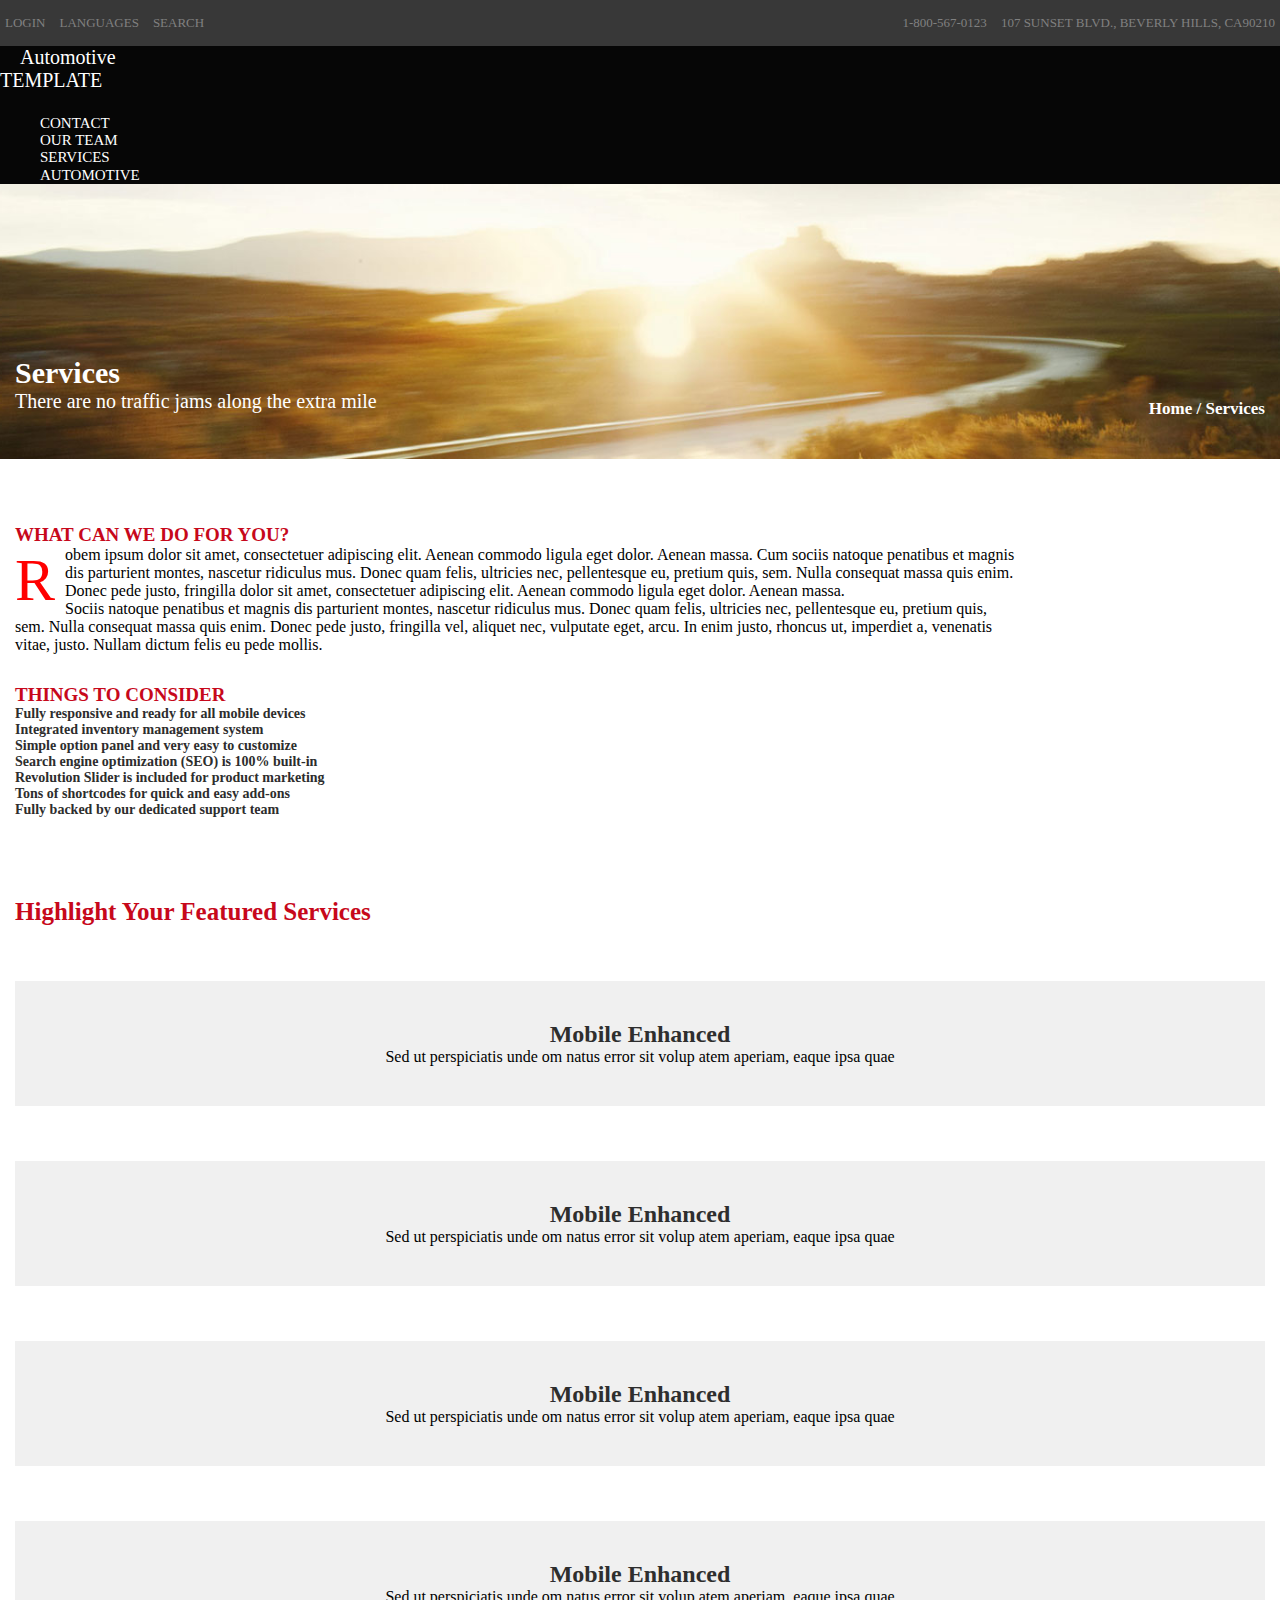
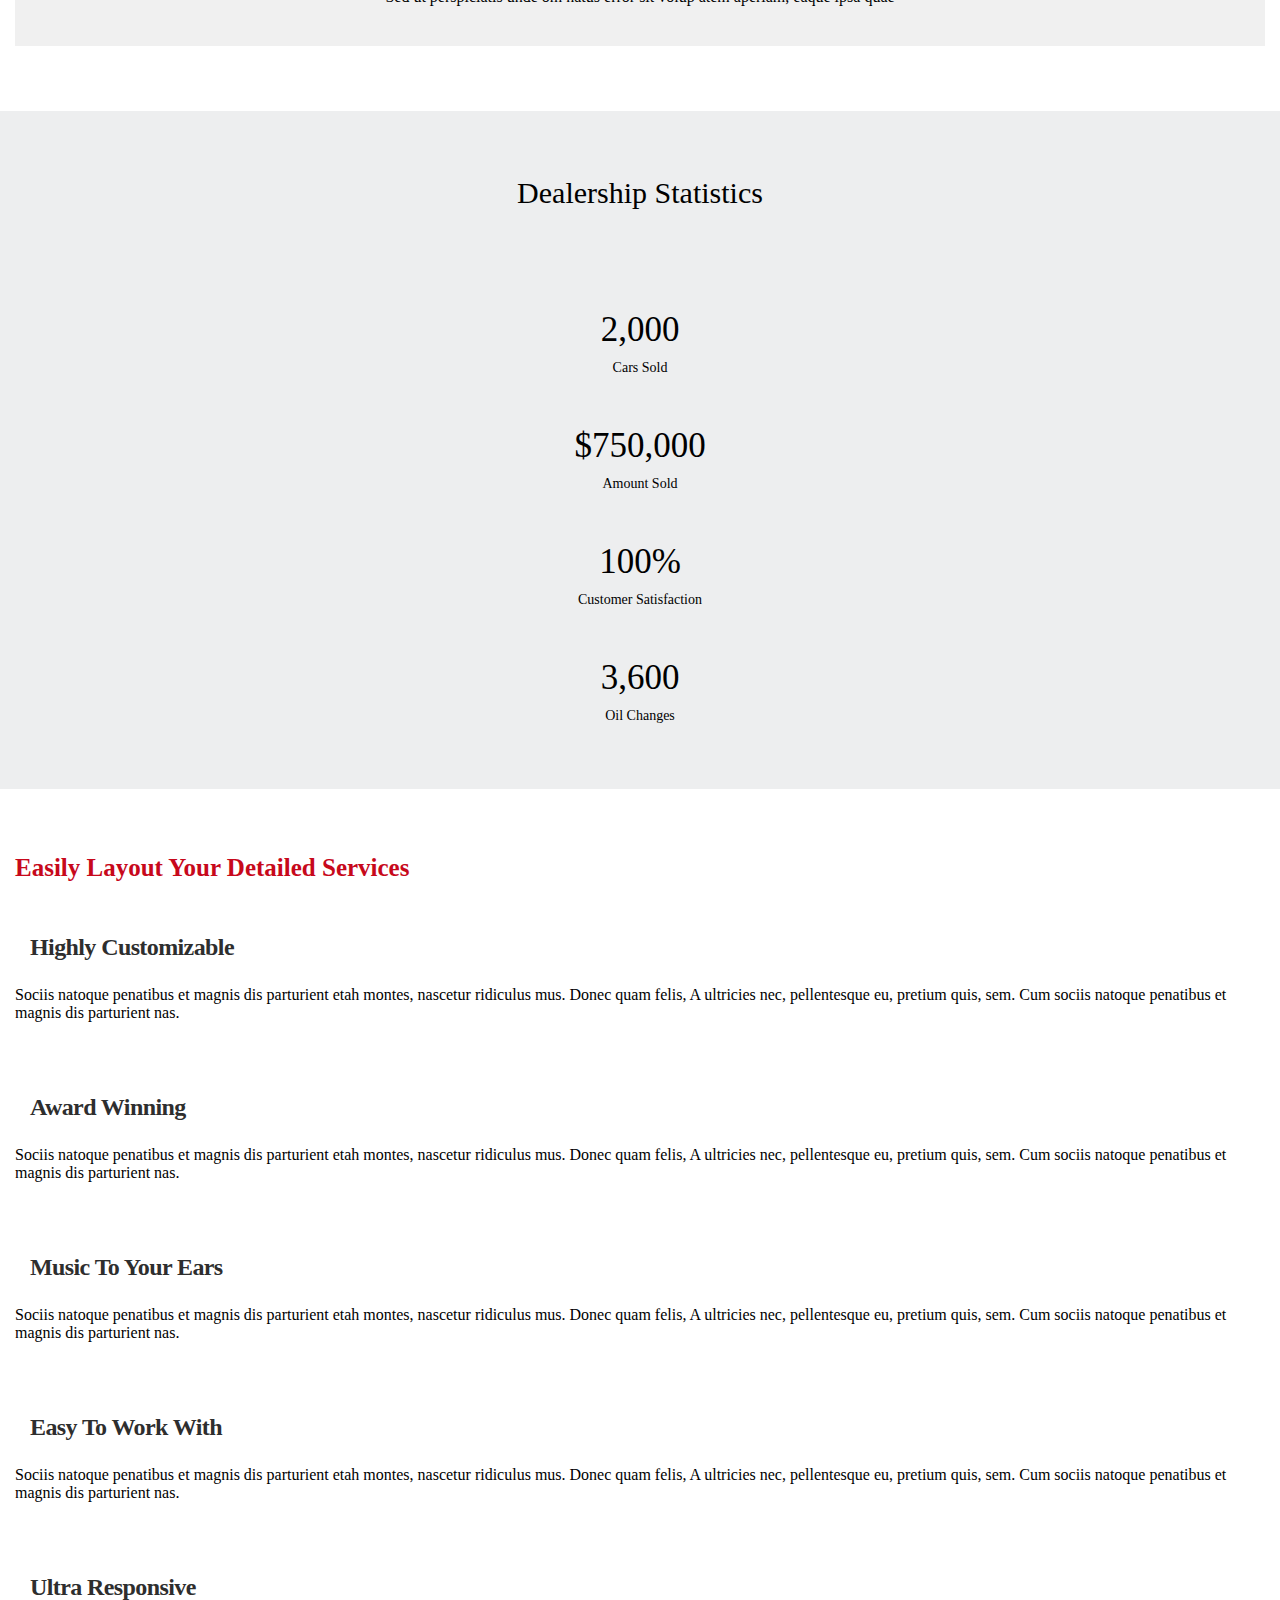
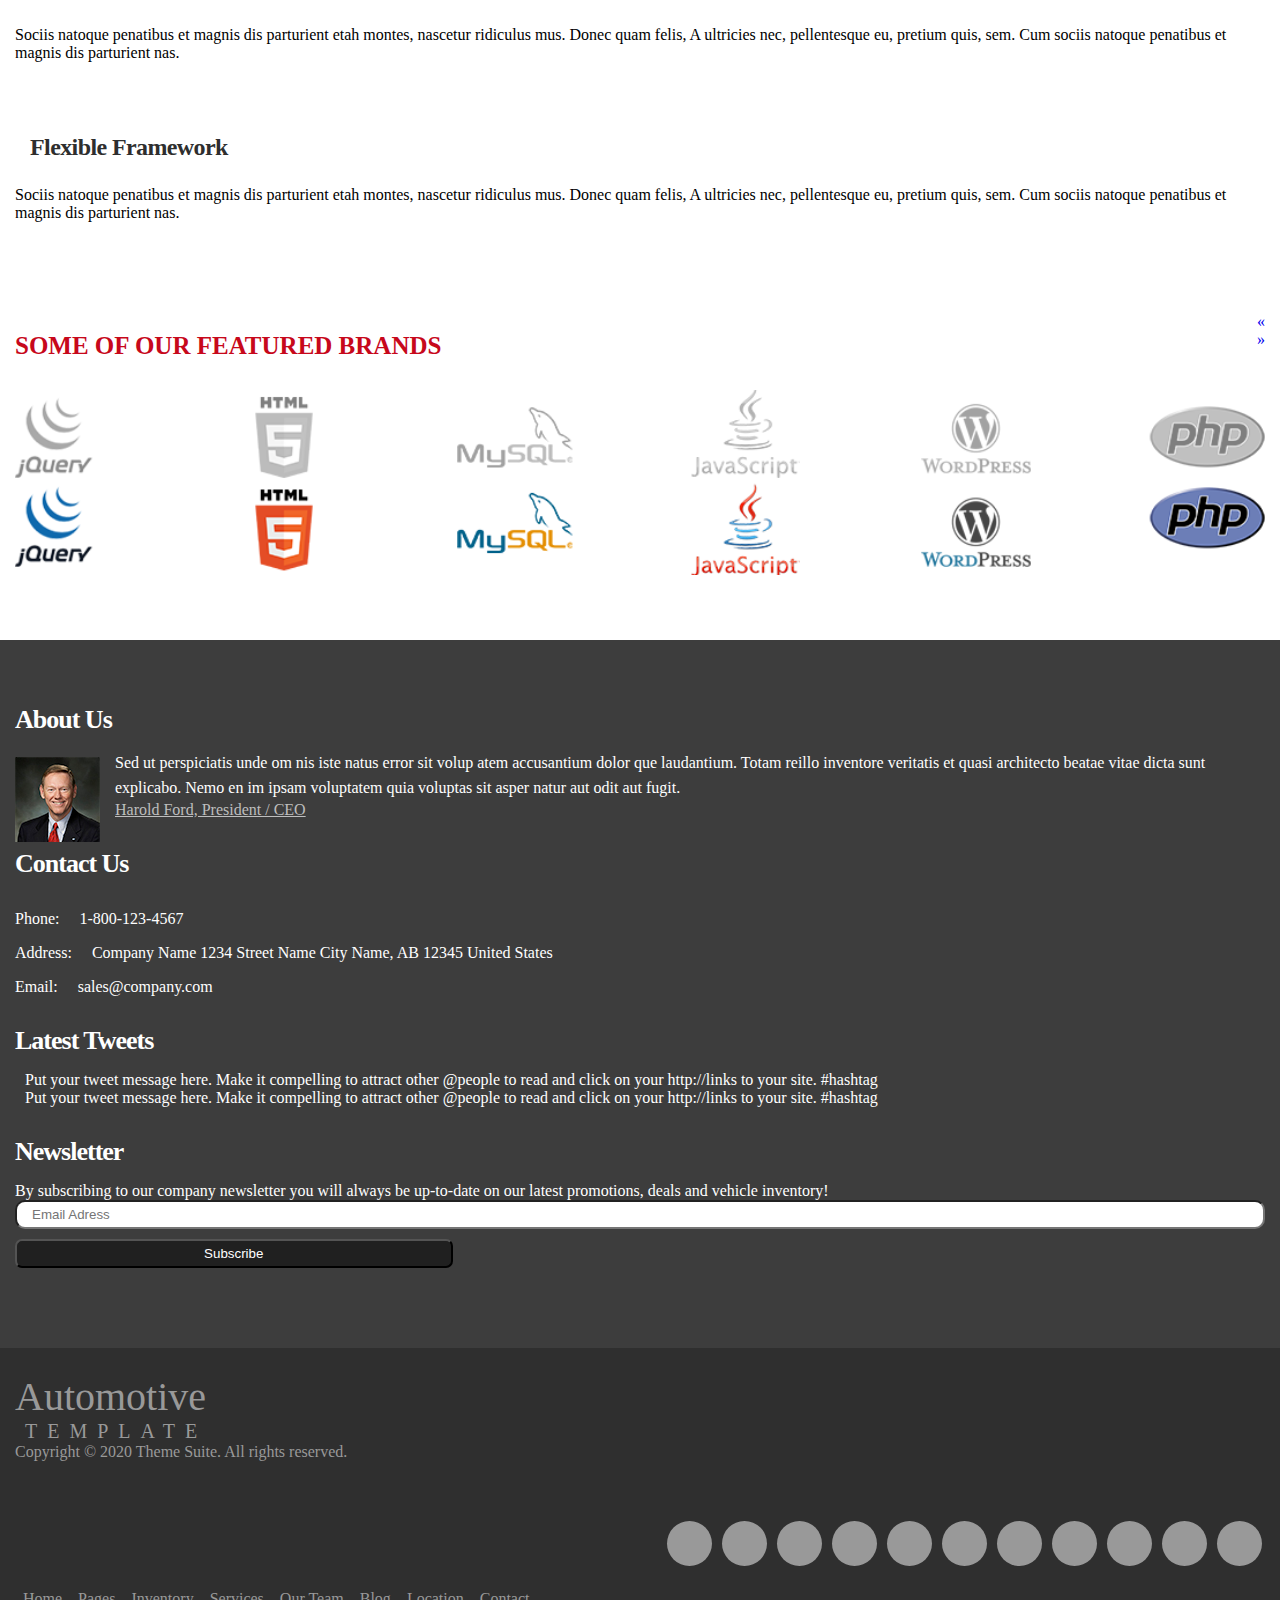
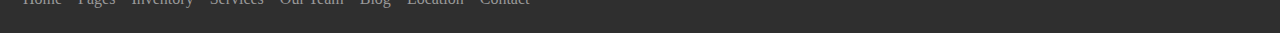
<file: SERVICES.html>
<!doctype html>
<html lang="en">
  <head>
    <title> Project </title>


    <meta charset="utf-8">
    <meta name="viewport" content="width=device-width, initial-scale=1, shrink-to-fit=no">
    <meta name="description" content="ფასდაკლება ახალ და მეორად ნივთებზე">
    <meta name="keywords" content="მეორადი და ახალი ნივთების უიდვა-გაყიდვა">
    <meta name="author" content="ჩემი საიტი გიორგი კეკუტია">


    

    <link rel="stylesheet" href="https://cdnjs.cloudflare.com/ajax/libs/font-awesome/6.5.1/css/all.min.css" integrity="sha512-DTOQO9RWCH3ppGqcWaEA1BIZOC6xxalwEsw9c2QQeAIftl+Vegovlnee1c9QX4TctnWMn13TZye+giMm8e2LwA=="
    crossorigin="anonymous" referrerpolicy="no-referrer" />

    <link href="https://cdn.jsdelivr.net/npm/bootstrap@5.3.2/dist/css/bootstrap.min.css" rel="stylesheet" integrity="sha384-T3c6CoIi6uLrA9TneNEoa7RxnatzjcDSCmG1MXxSR1GAsXEV/Dwwykc2MPK8M2HN" crossorigin="anonymous">

    <link rel="stylesheet" type="text/css" href="css/Project4.css">

</head>

<header> 

    <nav class="background">
        <div class="container">
          <div class="row">
            <div class="col-sm-12">
              <div class="parent">
    
              <div class="child">
                <ul>
                  <li> <a href=""> <i class="fa-solid fa-user"></i> LOGIN </a> </li>
                  <li> <a href=""> <i class="fa-solid fa-globe"></i> LANGUAGES </a> </li>
                  <li> <a href=""> <i class="fa-solid fa-magnifying-glass"></i> SEARCH </a> </li>
                </ul> 
              </div>
    
              <div class="child">
                <ul>
                  <li> <a href=""> <i class="fa-solid fa-phone"></i> 1-800-567-0123 </a> </li>
                  <li> <a href=""> <i class="fa-solid fa-location-dot"></i> 107 SUNSET BLVD., BEVERLY HILLS, CA90210 </a> </li>
                </ul>
              </div>
    
              </div>
            </div>
          </div>
        </div>   
      </nav>
      
      <nav class="background_1">
        <div class="container">
          <div class="row">
            <div class="col-sm-12">
              
    
                
      
                  <nav class="navbar navbar-expand-lg bg-body-tertiary">
                    <div class="container-fluid">
                      <a class="navbar-brand" href="https://giorgikek2001.github.io/Project/">Automotive<p>TEMPLATE</p></a>
                      <button class="navbar-toggler" type="button" data-bs-toggle="collapse" data-bs-target="#navbarText" aria-controls="navbarText" aria-expanded="false" aria-label="Toggle navigation">
                        <span class="navbar-toggler-icon"></span>
                      </button>
                      <div class="collapse navbar-collapse" id="navbarText">
                        <ul class="navbar-nav me-auto mb-2 mb-lg-0">
                          <li class="nav-item">
                            <a class="nav-link active" aria-current="page" href="CONTACT.html">CONTACT</a>
                          </li>
                          <li class="nav-item">
                            <a class="nav-link" href="OURTEAM.html">OUR TEAM</a>
                          </li>
                          <li class="nav-item">
                            <a class="nav-link" href="SERVICES.html">SERVICES</a>
                          </li>
                        </ul>
                        <span class="navbar-text">
                          AUTOMOTIVE
                        </span>
                      </div>
                    </div>
                  </nav>
                
                
    
              
            </div>
          </div>  
        </div>
      </nav>

</header>

<main>

<section class="section-bg">
  <div class="container">

    <div class="row">
      <div class="col-sm-12">
        <div class="parent-1">
        
          <div class="child-1">
           <h2> Services </h2>
           <p> There are no traffic jams along the extra mile </p>
          </div>

          <div class="child-1">
           <h4> Home / Services </h4>
          </div>

        </div>
      </div>

    </div>
  </div>
</section>

<section class="section-bg-1">
  <div class="container">
    <div class="row">

      <div class="col-sm-8">
        <div class="parent-2">

          <h2> WHAT CAN WE DO FOR YOU? </h2>
          <p> Robem ipsum dolor sit amet, consectetuer adipiscing elit. Aenean commodo ligula eget dolor. Aenean massa. Cum sociis natoque penatibus et magnis dis parturient montes, nascetur ridiculus mus. Donec quam felis, ultricies nec, pellentesque eu, pretium quis, sem. Nulla consequat massa quis enim. Donec pede justo, fringilla dolor sit amet, consectetuer adipiscing elit. Aenean commodo ligula eget dolor. Aenean massa. </p>
          <p> Sociis natoque penatibus et magnis dis parturient montes, nascetur ridiculus mus. Donec quam felis, ultricies nec, pellentesque eu, pretium quis, sem. Nulla consequat massa quis enim. Donec pede justo, fringilla vel, aliquet nec, vulputate eget, arcu. In enim justo, rhoncus ut, imperdiet a, venenatis vitae, justo. Nullam dictum felis eu pede mollis. </p>
           
        </div>
      </div>

      <div class="col-sm-4">
        <div class="praent-3">

          <h2>THINGS TO CONSIDER</h2>
          <h3> <i class="fa-solid fa-check"></i> Fully responsive and ready for all mobile devices</h3>
          <h3> <i class="fa-solid fa-check"></i> Integrated inventory management system</h3>
          <h3> <i class="fa-solid fa-check"></i> Simple option panel and very easy to customize</h3>
          <h3> <i class="fa-solid fa-check"></i> Search engine optimization (SEO) is 100% built-in</h3>
          <h3> <i class="fa-solid fa-check"></i> Revolution Slider is included for product marketing</h3>
          <h3> <i class="fa-solid fa-check"></i> Tons of shortcodes for quick and easy add-ons</h3>
          <h3> <i class="fa-solid fa-check"></i> Fully backed by our dedicated support team</h3>

        </div>
      </div>
    </div>

    <div class="row">
      
      <div class="col-sm-12">
        <div class="parent-4">

          <h2> <span class="color-1"> Highlight Your </span> <span class="color-2"> Featured Services </span> </h2>

        </div>
      </div>

      <div class="col-sm-3">
        <div class="parent-5">

          <h2> Mobile Enhanced </h2>
          <a href=""> <i class="fa-brands fa-android"></i> </a>
          <p> Sed ut perspiciatis unde om natus error sit volup atem aperiam, eaque ipsa quae </p>

        </div>
      </div>

      <div class="col-sm-3">
        <div class="parent-5">

          <h2> Mobile Enhanced </h2>
          <a href=""> <i class="fa-brands fa-windows"></i> </a>
          <p> Sed ut perspiciatis unde om natus error sit volup atem aperiam, eaque ipsa quae </p>

        </div>
      </div>

      <div class="col-sm-3">
        <div class="parent-5">

          <h2> Mobile Enhanced </h2>
          <a href=""> <i class="fa-brands fa-twitter"></i> </a>
          <p> Sed ut perspiciatis unde om natus error sit volup atem aperiam, eaque ipsa quae </p>

        </div>
      </div>

      <div class="col-sm-3">
        <div class="parent-5">

          <h2> Mobile Enhanced </h2>
          <a href=""> <i class="fa-brands fa-youtube"></i> </a>
          <p> Sed ut perspiciatis unde om natus error sit volup atem aperiam, eaque ipsa quae </p>

        </div>
      </div>
    </div>
  </div>
</section>

<section class="section-bg-2">
  <div class="container">


    <div class="row">
      <div class="col-sm-12">
        <div class="parent-6">

          <h2> Dealership Statistics </h2> 

        </div>
      </div>
    </div>

    <div class="row">
      <div class="col-sm-3">
        <div class="parent-7">

          <a href=""> <i class="fa-solid fa-car"></i> </a>
          <h2> 2,000 </h2>
          <p> Cars Sold </p>

        </div> 
      </div>

      <div class="col-sm-3">
        <div class="parent-7">

          <a href=""> <i class="fa-solid fa-cart-shopping"></i> </a>
          <h2> $750,000 </h2>
          <p> Amount Sold </p>

        </div> 
      </div>

      <div class="col-sm-3">
        <div class="parent-7">

          <a href=""> <i class="fa-solid fa-user"></i> </a>
          <h2> 100% </h2>
          <p> Customer Satisfaction </p>

        </div> 
      </div>

      <div class="col-sm-3">
        <div class="parent-7">

          <a href=""> <i class="fa-solid fa-droplet"></i> </a>
          <h2> 3,600 </h2>
          <p> Oil Changes </p>

        </div> 
      </div>

    </div>
  </div>
</section>

<section class="section-bg-3">
  <div class="container">
    <div class="row">

      <div class="col-sm-12">
        <div class="parent-8">

          <h2> <span class="color-1"> Easily Layout Your </span> <span class="color-2"> Detailed Services </span> </h2>

        </div>
      </div>

      <div class="col-sm-4">
        <div class="parent-9">

          <h3> <i class="fa-solid fa-wrench"></i> Highly Customizable </h3>
          <p>
             Sociis natoque penatibus et magnis dis parturient etah montes,
             nascetur ridiculus mus. Donec quam felis, A ultricies nec, 
             pellentesque eu, pretium quis, sem. Cum sociis natoque penatibus
              et magnis dis parturient nas. 
          </p>

        </div>
      </div>

      <div class="col-sm-4">
        <div class="parent-9">

          <h3> <i class="fa-solid fa-trophy"></i> Award Winning </h3>
          <p>
             Sociis natoque penatibus et magnis dis parturient etah montes,
             nascetur ridiculus mus. Donec quam felis, A ultricies nec, 
             pellentesque eu, pretium quis, sem. Cum sociis natoque penatibus
              et magnis dis parturient nas. 
          </p>

        </div>
      </div>

      <div class="col-sm-4">
        <div class="parent-9">

          <h3> <i class="fa-solid fa-music"></i> Music To Your Ears </h3>
          <p>
             Sociis natoque penatibus et magnis dis parturient etah montes,
             nascetur ridiculus mus. Donec quam felis, A ultricies nec, 
             pellentesque eu, pretium quis, sem. Cum sociis natoque penatibus
              et magnis dis parturient nas. 
          </p>

        </div>
      </div>

      <div class="col-sm-4">
        <div class="parent-9">

          <h3> <i class="fa-solid fa-mug-saucer"></i> Easy To Work With </h3>
          <p>
             Sociis natoque penatibus et magnis dis parturient etah montes,
             nascetur ridiculus mus. Donec quam felis, A ultricies nec, 
             pellentesque eu, pretium quis, sem. Cum sociis natoque penatibus
              et magnis dis parturient nas. 
          </p>

        </div>
      </div>

      <div class="col-sm-4">
        <div class="parent-9">

          <h3> <i class="fa-solid fa-truck"></i> Ultra Responsive </h3>
          <p>
             Sociis natoque penatibus et magnis dis parturient etah montes,
             nascetur ridiculus mus. Donec quam felis, A ultricies nec, 
             pellentesque eu, pretium quis, sem. Cum sociis natoque penatibus
              et magnis dis parturient nas. 
          </p>

        </div>
      </div>

      <div class="col-sm-4">
        <div class="parent-9">

          <h3> <i class="fa-solid fa-gear"></i> Flexible Framework </h3>
          <p>
             Sociis natoque penatibus et magnis dis parturient etah montes,
             nascetur ridiculus mus. Donec quam felis, A ultricies nec, 
             pellentesque eu, pretium quis, sem. Cum sociis natoque penatibus
              et magnis dis parturient nas. 
          </p>

        </div>
      </div>

      <div class="col-sm-12">
        <div class="parent-10">

          <h2> <span class="color-1"> SOME OF OUR FEATURED BRANDS </span> </h2>
          <nav aria-label="Page navigation example">
            <ul class="pagination">
              <li class="page-item">
                <a class="page-link" href="#" aria-label="Previous">
                  <span aria-hidden="true">&laquo;</span>
                </a>
              </li>
              <li class="page-item">
                <a class="page-link" href="#" aria-label="Next">
                  <span aria-hidden="true">&raquo;</span>
                </a>
              </li>
            </ul>
          </nav>

        </div>
      </div>

      <div class="col-sm-12">
        <div class="parent-11">

          <a href=""> <img src="images/sprite.png"> </a>

        </div>
      </div>

    </div>
  </div>
</section>

</main>

<footer>
  
<section class="section-bg-4">
  <div class="container">
    <div class="row">

      <div class="col-sm-3">
        <div class="parent-12">

          <h2> About Us </h2>
          <img src="images/2.jpg">
          <p> Sed ut perspiciatis unde om nis iste natus error sit volup atem accusantium dolor que laudantium. Totam reillo inventore veritatis et quasi architecto beatae vitae dicta sunt explicabo. Nemo en im ipsam voluptatem quia voluptas sit asper natur aut odit aut fugit. </p>
          <a href=""> Harold Ford, President / CEO </a>

        </div>
      </div>

      <div class="col-sm-3">
        <div class="parent-13">

          <h2> Contact Us </h2>

          <div class="div-for-text">
          <p> Phone:</p>   
          <p> 1-800-123-4567 </p>
          </div>
          
          <div class="div-for-text">
          <p> Address: </p> 
          <p> 
           Company Name
           1234 Street Name
           City Name, AB 12345
           United States
          </p>
          </div>

          <div class="div-for-text">
          <p> Email:</p>   
          <p> sales@company.com </p>
          </div>

        </div>
      </div>

      <div class="col-sm-3">
        <div class="parent-14">

          <h2> Latest Tweets </h2>
          <div class="child-5">
          <a href=""> <i class="fa-brands fa-twitter"></i> </a>
          <p> Put your tweet message here. Make it compelling to attract other @people to read and click on your http://links to your site. #hashtag </p>
          
          </div>
          <div class="child-5">
          <a href=""> <i class="fa-brands fa-twitter"></i> </a>
          <p> Put your tweet message here. Make it compelling to attract other @people to read and click on your http://links to your site. #hashtag </p>
          
          </div>

        </div>
      </div>

      <div class="col-sm-3">
        <div class="parent-15">

          <h2> Newsletter </h2>
          <p> By subscribing to our company newsletter you will always be up-to-date on our latest promotions, deals and vehicle inventory! </p>
          <input type="email" placeholder="Email Adress">
          <button type="submit"> Subscribe </button>

        </div>
      </div>

    </div>
  </div>
</section>

<section class="background_10">
  <div class="container">
    <div class="row">

      <div class="col-sm-6">
        <div class="parent_16">

          <a href="">Automotive<p>TEMPLATE</p></a>
          <p> Copyright © 2020 Theme Suite. All rights reserved. </p>
        
          
        </div>
      </div>

      <div class="col-sm-6">
        <div class="parent_16">

          <div class="Icon_1">

          <a href=""><i class="fa-brands fa-facebook"></i></a>
          <a href=""><i class="fa-brands fa-twitter"></i></a> 
          <a href=""><i class="fa-brands fa-instagram"></i></a> 
          <a href=""><i class="fa-brands fa-youtube"></i></a>  
          <a href=""><i class="fa-brands fa-linkedin"></i></a> 
          <a href=""><i class="fa-brands fa-skype"></i></a> 
          <a href=""><i class="fa-brands fa-whatsapp"></i></a> 
          <a href=""><i class="fa-brands fa-reddit"></i></a> 
          <a href=""><i class="fa-brands fa-tiktok"></i></a> 
          <a href=""><i class="fa-brands fa-pinterest"></i></a> 
          <a href=""><i class="fa-brands fa-telegram"></i></a> 

          </div>

          <ul>
            <li> <a href=""> Home </a> </li>
            <li> <a href=""> Pages </a> </li>
            <li> <a href=""> Inventory </a> </li>
            <li> <a href=""> Services </a> </li>
            <li> <a href=""> Our Team </a> </li>
            <li> <a href=""> Blog </a> </li>
            <li> <a href=""> Location </a> </li>
            <li> <a href=""> Contact </a> </li>
          </ul>

        </div>
      </div>

    </div>
  </div>
</section>

</footer>
    







   <script src="https://cdn.jsdelivr.net/npm/@popperjs/core@2.11.8/dist/umd/popper.min.js" integrity="sha384-I7E8VVD/ismYTF4hNIPjVp/Zjvgyol6VFvRkX/vR+Vc4jQkC+hVqc2pM8ODewa9r" crossorigin="anonymous"></script>
   <script src="https://cdn.jsdelivr.net/npm/bootstrap@5.3.2/dist/js/bootstrap.min.js" integrity="sha384-BBtl+eGJRgqQAUMxJ7pMwbEyER4l1g+O15P+16Ep7Q9Q+zqX6gSbd85u4mG4QzX+" crossorigin="anonymous"></script>

</body>
</html>
</file>
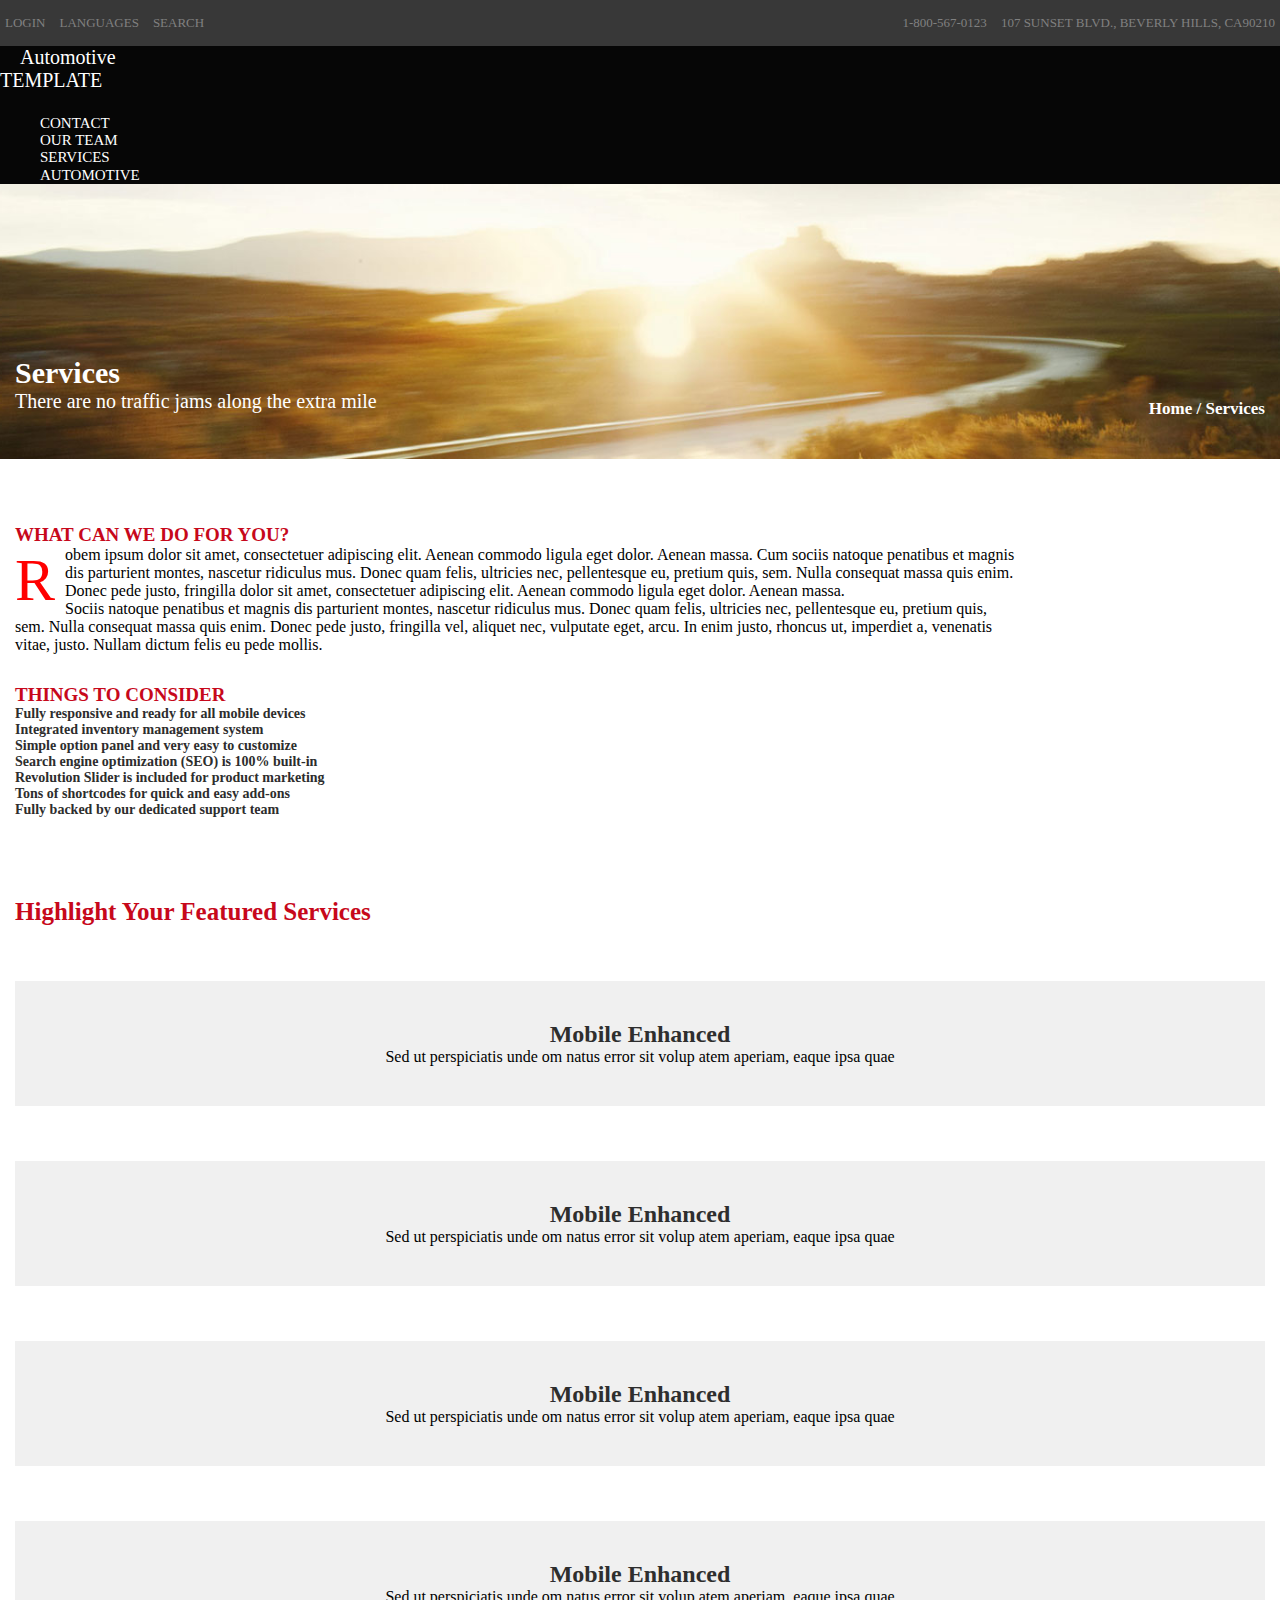
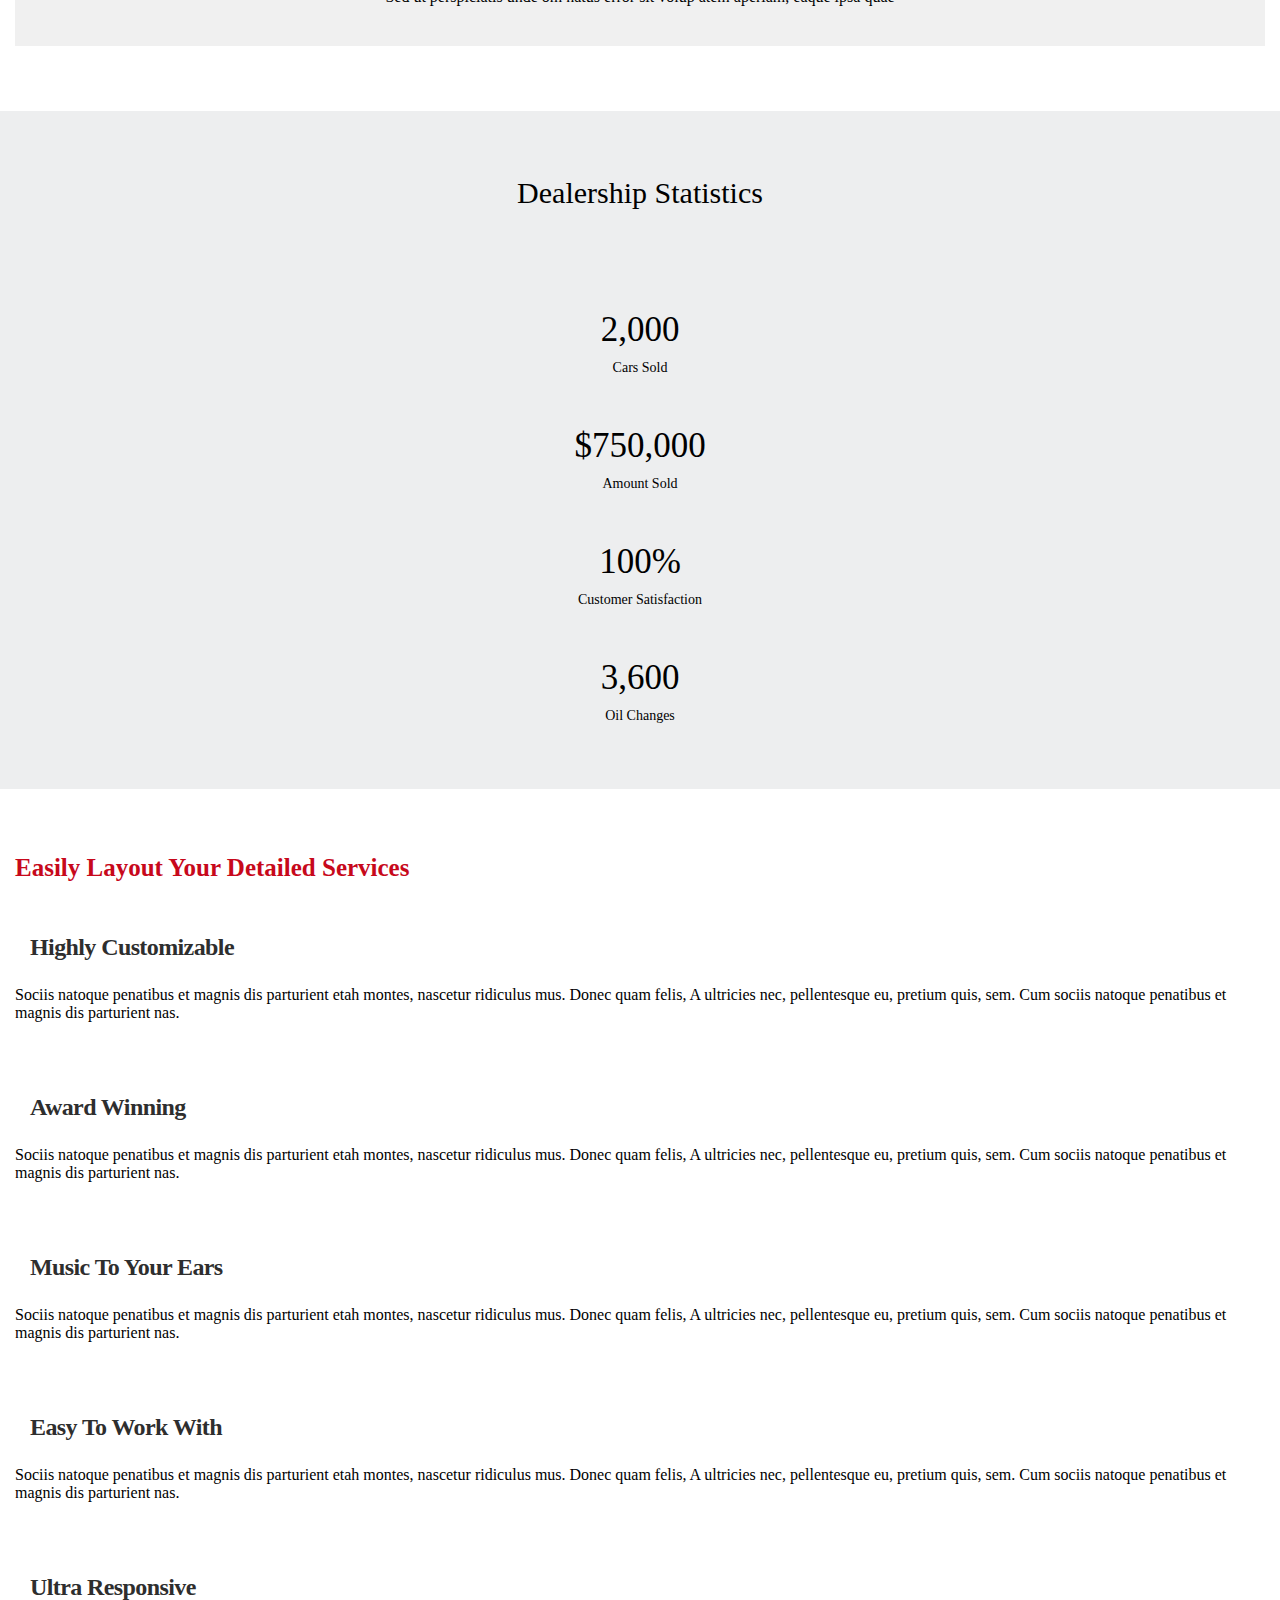
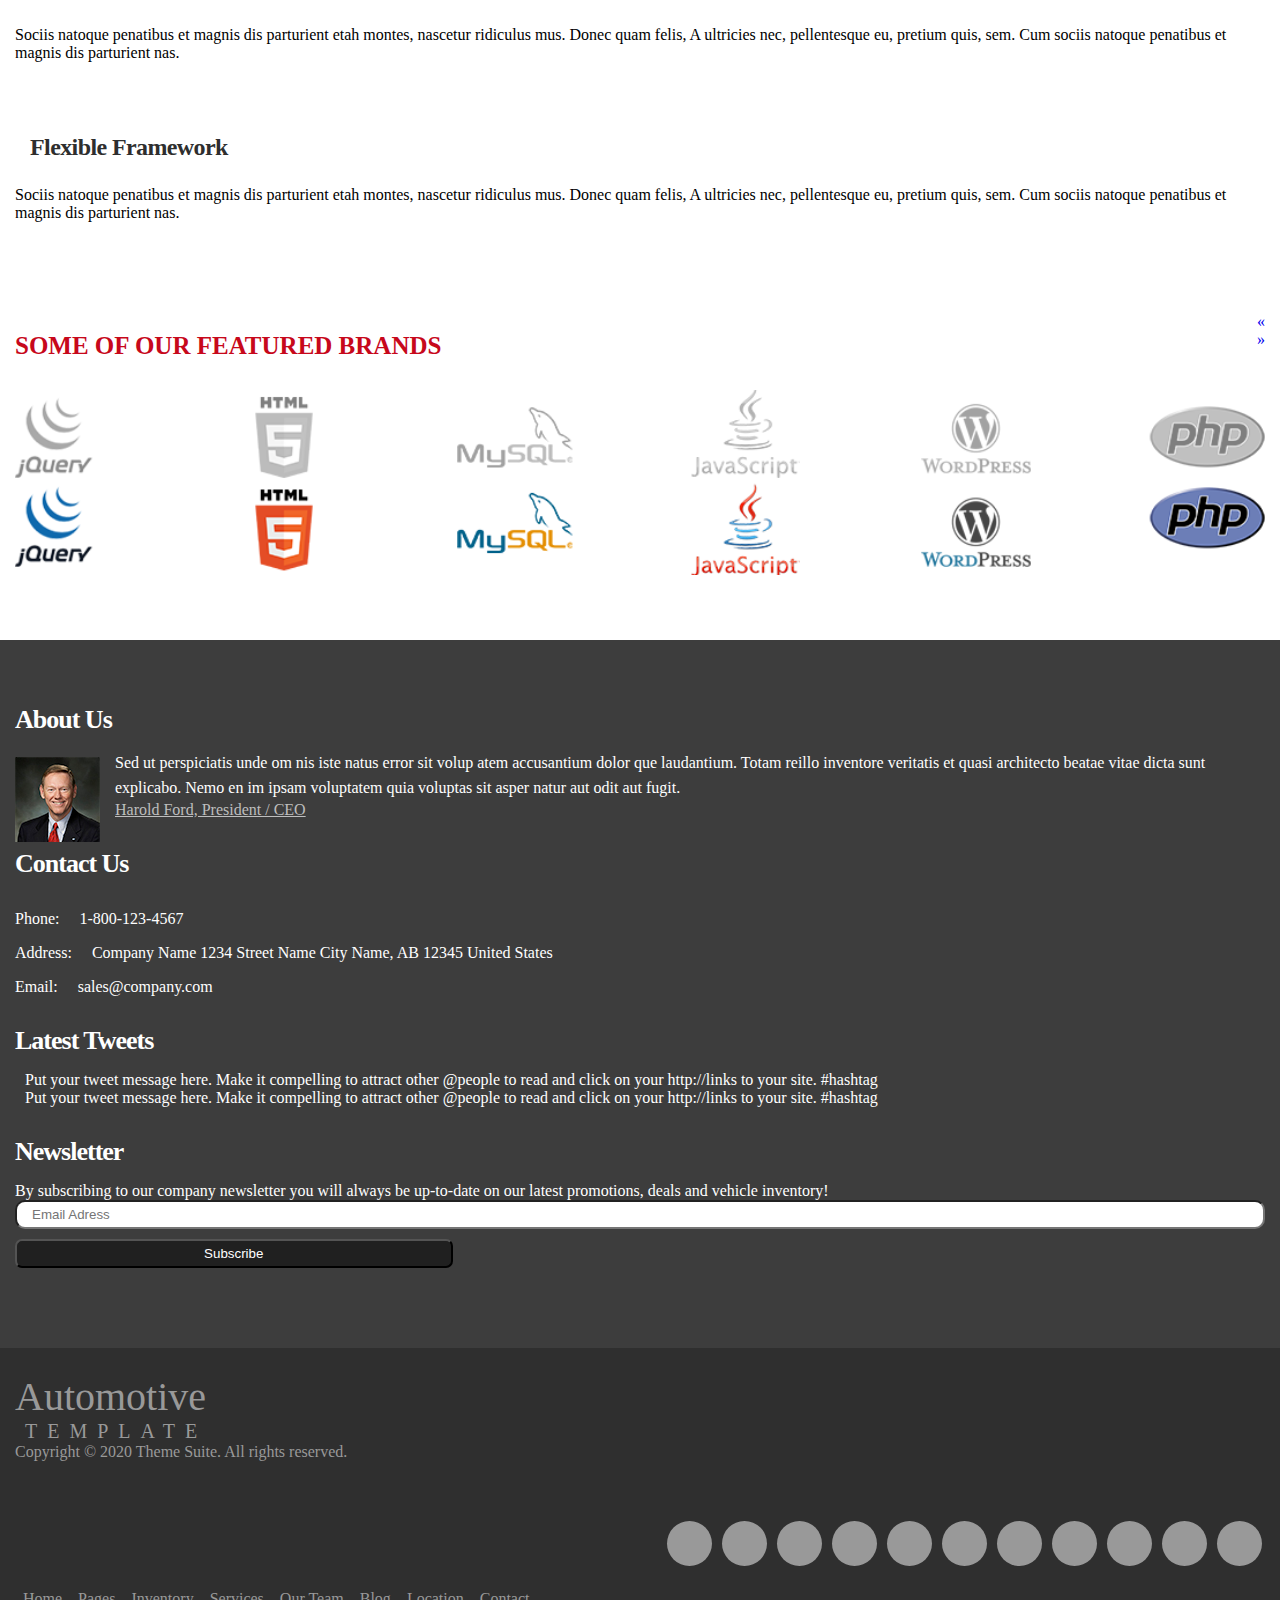
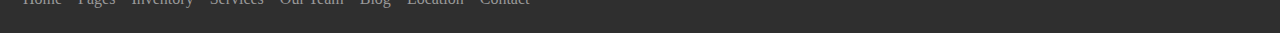
<file: services.html>
<!doctype html>
<html lang="en">
  <head>
    <title> Project </title>


    <meta charset="utf-8">
    <meta name="viewport" content="width=device-width, initial-scale=1, shrink-to-fit=no">
    <meta name="description" content="ფასდაკლება ახალ და მეორად ნივთებზე">
    <meta name="keywords" content="მეორადი და ახალი ნივთების უიდვა-გაყიდვა">
    <meta name="author" content="ჩემი საიტი გიორგი კეკუტია">


    

    <link rel="stylesheet" href="https://cdnjs.cloudflare.com/ajax/libs/font-awesome/6.5.1/css/all.min.css" integrity="sha512-DTOQO9RWCH3ppGqcWaEA1BIZOC6xxalwEsw9c2QQeAIftl+Vegovlnee1c9QX4TctnWMn13TZye+giMm8e2LwA=="
    crossorigin="anonymous" referrerpolicy="no-referrer" />

    <link href="https://cdn.jsdelivr.net/npm/bootstrap@5.3.2/dist/css/bootstrap.min.css" rel="stylesheet" integrity="sha384-T3c6CoIi6uLrA9TneNEoa7RxnatzjcDSCmG1MXxSR1GAsXEV/Dwwykc2MPK8M2HN" crossorigin="anonymous">

    <link rel="stylesheet" type="text/css" href="css/Project4.css">

</head>

<header> 

    <nav class="background">
        <div class="container">
          <div class="row">
            <div class="col-sm-12">
              <div class="parent">
    
              <div class="child">
                <ul>
                  <li> <a href=""> <i class="fa-solid fa-user"></i> LOGIN </a> </li>
                  <li> <a href=""> <i class="fa-solid fa-globe"></i> LANGUAGES </a> </li>
                  <li> <a href=""> <i class="fa-solid fa-magnifying-glass"></i> SEARCH </a> </li>
                </ul> 
              </div>
    
              <div class="child">
                <ul>
                  <li> <a href=""> <i class="fa-solid fa-phone"></i> 1-800-567-0123 </a> </li>
                  <li> <a href=""> <i class="fa-solid fa-location-dot"></i> 107 SUNSET BLVD., BEVERLY HILLS, CA90210 </a> </li>
                </ul>
              </div>
    
              </div>
            </div>
          </div>
        </div>   
      </nav>
      
      <nav class="background_1">
        <div class="container">
          <div class="row">
            <div class="col-sm-12">
              
    
                
      
                  <nav class="navbar navbar-expand-lg bg-body-tertiary">
                    <div class="container-fluid">
                      <a class="navbar-brand" href="https://giorgikek2001.github.io/Project/">Automotive<p>TEMPLATE</p></a>
                      <button class="navbar-toggler" type="button" data-bs-toggle="collapse" data-bs-target="#navbarText" aria-controls="navbarText" aria-expanded="false" aria-label="Toggle navigation">
                        <span class="navbar-toggler-icon"></span>
                      </button>
                      <div class="collapse navbar-collapse" id="navbarText">
                        <ul class="navbar-nav me-auto mb-2 mb-lg-0">
                          <li class="nav-item">
                            <a class="nav-link active" aria-current="page" href="contact.html">CONTACT</a>
                          </li>
                          <li class="nav-item">
                            <a class="nav-link" href="ourteam.html">OUR TEAM</a>
                          </li>
                          <li class="nav-item">
                            <a class="nav-link" href="services.html">SERVICES</a>
                          </li>
                        </ul>
                        <span class="navbar-text">
                          AUTOMOTIVE
                        </span>
                      </div>
                    </div>
                  </nav>
                
                
    
              
            </div>
          </div>  
        </div>
      </nav>

</header>

<main>

<section class="section-bg">
  <div class="container">

    <div class="row">
      <div class="col-sm-12">
        <div class="parent-1">
        
          <div class="child-1">
           <h2> Services </h2>
           <p> There are no traffic jams along the extra mile </p>
          </div>

          <div class="child-1">
           <h4> Home / Services </h4>
          </div>

        </div>
      </div>

    </div>
  </div>
</section>

<section class="section-bg-1">
  <div class="container">
    <div class="row">

      <div class="col-sm-8">
        <div class="parent-2">

          <h2> WHAT CAN WE DO FOR YOU? </h2>
          <p> Robem ipsum dolor sit amet, consectetuer adipiscing elit. Aenean commodo ligula eget dolor. Aenean massa. Cum sociis natoque penatibus et magnis dis parturient montes, nascetur ridiculus mus. Donec quam felis, ultricies nec, pellentesque eu, pretium quis, sem. Nulla consequat massa quis enim. Donec pede justo, fringilla dolor sit amet, consectetuer adipiscing elit. Aenean commodo ligula eget dolor. Aenean massa. </p>
          <p> Sociis natoque penatibus et magnis dis parturient montes, nascetur ridiculus mus. Donec quam felis, ultricies nec, pellentesque eu, pretium quis, sem. Nulla consequat massa quis enim. Donec pede justo, fringilla vel, aliquet nec, vulputate eget, arcu. In enim justo, rhoncus ut, imperdiet a, venenatis vitae, justo. Nullam dictum felis eu pede mollis. </p>
           
        </div>
      </div>

      <div class="col-sm-4">
        <div class="praent-3">

          <h2>THINGS TO CONSIDER</h2>
          <h3> <i class="fa-solid fa-check"></i> Fully responsive and ready for all mobile devices</h3>
          <h3> <i class="fa-solid fa-check"></i> Integrated inventory management system</h3>
          <h3> <i class="fa-solid fa-check"></i> Simple option panel and very easy to customize</h3>
          <h3> <i class="fa-solid fa-check"></i> Search engine optimization (SEO) is 100% built-in</h3>
          <h3> <i class="fa-solid fa-check"></i> Revolution Slider is included for product marketing</h3>
          <h3> <i class="fa-solid fa-check"></i> Tons of shortcodes for quick and easy add-ons</h3>
          <h3> <i class="fa-solid fa-check"></i> Fully backed by our dedicated support team</h3>

        </div>
      </div>
    </div>

    <div class="row">
      
      <div class="col-sm-12">
        <div class="parent-4">

          <h2> <span class="color-1"> Highlight Your </span> <span class="color-2"> Featured Services </span> </h2>

        </div>
      </div>

      <div class="col-sm-3">
        <div class="parent-5">

          <h2> Mobile Enhanced </h2>
          <a href=""> <i class="fa-brands fa-android"></i> </a>
          <p> Sed ut perspiciatis unde om natus error sit volup atem aperiam, eaque ipsa quae </p>

        </div>
      </div>

      <div class="col-sm-3">
        <div class="parent-5">

          <h2> Mobile Enhanced </h2>
          <a href=""> <i class="fa-brands fa-windows"></i> </a>
          <p> Sed ut perspiciatis unde om natus error sit volup atem aperiam, eaque ipsa quae </p>

        </div>
      </div>

      <div class="col-sm-3">
        <div class="parent-5">

          <h2> Mobile Enhanced </h2>
          <a href=""> <i class="fa-brands fa-twitter"></i> </a>
          <p> Sed ut perspiciatis unde om natus error sit volup atem aperiam, eaque ipsa quae </p>

        </div>
      </div>

      <div class="col-sm-3">
        <div class="parent-5">

          <h2> Mobile Enhanced </h2>
          <a href=""> <i class="fa-brands fa-youtube"></i> </a>
          <p> Sed ut perspiciatis unde om natus error sit volup atem aperiam, eaque ipsa quae </p>

        </div>
      </div>
    </div>
  </div>
</section>

<section class="section-bg-2">
  <div class="container">


    <div class="row">
      <div class="col-sm-12">
        <div class="parent-6">

          <h2> Dealership Statistics </h2> 

        </div>
      </div>
    </div>

    <div class="row">
      <div class="col-sm-3">
        <div class="parent-7">

          <a href=""> <i class="fa-solid fa-car"></i> </a>
          <h2> 2,000 </h2>
          <p> Cars Sold </p>

        </div> 
      </div>

      <div class="col-sm-3">
        <div class="parent-7">

          <a href=""> <i class="fa-solid fa-cart-shopping"></i> </a>
          <h2> $750,000 </h2>
          <p> Amount Sold </p>

        </div> 
      </div>

      <div class="col-sm-3">
        <div class="parent-7">

          <a href=""> <i class="fa-solid fa-user"></i> </a>
          <h2> 100% </h2>
          <p> Customer Satisfaction </p>

        </div> 
      </div>

      <div class="col-sm-3">
        <div class="parent-7">

          <a href=""> <i class="fa-solid fa-droplet"></i> </a>
          <h2> 3,600 </h2>
          <p> Oil Changes </p>

        </div> 
      </div>

    </div>
  </div>
</section>

<section class="section-bg-3">
  <div class="container">
    <div class="row">

      <div class="col-sm-12">
        <div class="parent-8">

          <h2> <span class="color-1"> Easily Layout Your </span> <span class="color-2"> Detailed Services </span> </h2>

        </div>
      </div>

      <div class="col-sm-4">
        <div class="parent-9">

          <h3> <i class="fa-solid fa-wrench"></i> Highly Customizable </h3>
          <p>
             Sociis natoque penatibus et magnis dis parturient etah montes,
             nascetur ridiculus mus. Donec quam felis, A ultricies nec, 
             pellentesque eu, pretium quis, sem. Cum sociis natoque penatibus
              et magnis dis parturient nas. 
          </p>

        </div>
      </div>

      <div class="col-sm-4">
        <div class="parent-9">

          <h3> <i class="fa-solid fa-trophy"></i> Award Winning </h3>
          <p>
             Sociis natoque penatibus et magnis dis parturient etah montes,
             nascetur ridiculus mus. Donec quam felis, A ultricies nec, 
             pellentesque eu, pretium quis, sem. Cum sociis natoque penatibus
              et magnis dis parturient nas. 
          </p>

        </div>
      </div>

      <div class="col-sm-4">
        <div class="parent-9">

          <h3> <i class="fa-solid fa-music"></i> Music To Your Ears </h3>
          <p>
             Sociis natoque penatibus et magnis dis parturient etah montes,
             nascetur ridiculus mus. Donec quam felis, A ultricies nec, 
             pellentesque eu, pretium quis, sem. Cum sociis natoque penatibus
              et magnis dis parturient nas. 
          </p>

        </div>
      </div>

      <div class="col-sm-4">
        <div class="parent-9">

          <h3> <i class="fa-solid fa-mug-saucer"></i> Easy To Work With </h3>
          <p>
             Sociis natoque penatibus et magnis dis parturient etah montes,
             nascetur ridiculus mus. Donec quam felis, A ultricies nec, 
             pellentesque eu, pretium quis, sem. Cum sociis natoque penatibus
              et magnis dis parturient nas. 
          </p>

        </div>
      </div>

      <div class="col-sm-4">
        <div class="parent-9">

          <h3> <i class="fa-solid fa-truck"></i> Ultra Responsive </h3>
          <p>
             Sociis natoque penatibus et magnis dis parturient etah montes,
             nascetur ridiculus mus. Donec quam felis, A ultricies nec, 
             pellentesque eu, pretium quis, sem. Cum sociis natoque penatibus
              et magnis dis parturient nas. 
          </p>

        </div>
      </div>

      <div class="col-sm-4">
        <div class="parent-9">

          <h3> <i class="fa-solid fa-gear"></i> Flexible Framework </h3>
          <p>
             Sociis natoque penatibus et magnis dis parturient etah montes,
             nascetur ridiculus mus. Donec quam felis, A ultricies nec, 
             pellentesque eu, pretium quis, sem. Cum sociis natoque penatibus
              et magnis dis parturient nas. 
          </p>

        </div>
      </div>

      <div class="col-sm-12">
        <div class="parent-10">

          <h2> <span class="color-1"> SOME OF OUR FEATURED BRANDS </span> </h2>
          <nav aria-label="Page navigation example">
            <ul class="pagination">
              <li class="page-item">
                <a class="page-link" href="#" aria-label="Previous">
                  <span aria-hidden="true">&laquo;</span>
                </a>
              </li>
              <li class="page-item">
                <a class="page-link" href="#" aria-label="Next">
                  <span aria-hidden="true">&raquo;</span>
                </a>
              </li>
            </ul>
          </nav>

        </div>
      </div>

      <div class="col-sm-12">
        <div class="parent-11">

          <a href=""> <img src="images/sprite.png"> </a>

        </div>
      </div>

    </div>
  </div>
</section>

</main>

<footer>
  
<section class="section-bg-4">
  <div class="container">
    <div class="row">

      <div class="col-sm-3">
        <div class="parent-12">

          <h2> About Us </h2>
          <img src="images/2.jpg">
          <p> Sed ut perspiciatis unde om nis iste natus error sit volup atem accusantium dolor que laudantium. Totam reillo inventore veritatis et quasi architecto beatae vitae dicta sunt explicabo. Nemo en im ipsam voluptatem quia voluptas sit asper natur aut odit aut fugit. </p>
          <a href=""> Harold Ford, President / CEO </a>

        </div>
      </div>

      <div class="col-sm-3">
        <div class="parent-13">

          <h2> Contact Us </h2>

          <div class="div-for-text">
          <p> Phone:</p>   
          <p> 1-800-123-4567 </p>
          </div>
          
          <div class="div-for-text">
          <p> Address: </p> 
          <p> 
           Company Name
           1234 Street Name
           City Name, AB 12345
           United States
          </p>
          </div>

          <div class="div-for-text">
          <p> Email:</p>   
          <p> sales@company.com </p>
          </div>

        </div>
      </div>

      <div class="col-sm-3">
        <div class="parent-14">

          <h2> Latest Tweets </h2>
          <div class="child-5">
          <a href=""> <i class="fa-brands fa-twitter"></i> </a>
          <p> Put your tweet message here. Make it compelling to attract other @people to read and click on your http://links to your site. #hashtag </p>
          
          </div>
          <div class="child-5">
          <a href=""> <i class="fa-brands fa-twitter"></i> </a>
          <p> Put your tweet message here. Make it compelling to attract other @people to read and click on your http://links to your site. #hashtag </p>
          
          </div>

        </div>
      </div>

      <div class="col-sm-3">
        <div class="parent-15">

          <h2> Newsletter </h2>
          <p> By subscribing to our company newsletter you will always be up-to-date on our latest promotions, deals and vehicle inventory! </p>
          <input type="email" placeholder="Email Adress">
          <button type="submit"> Subscribe </button>

        </div>
      </div>

    </div>
  </div>
</section>

<section class="background_10">
  <div class="container">
    <div class="row">

      <div class="col-sm-6">
        <div class="parent_16">

          <a href="">Automotive<p>TEMPLATE</p></a>
          <p> Copyright © 2020 Theme Suite. All rights reserved. </p>
        
          
        </div>
      </div>

      <div class="col-sm-6">
        <div class="parent_16">

          <div class="Icon_1">

          <a href=""><i class="fa-brands fa-facebook"></i></a>
          <a href=""><i class="fa-brands fa-twitter"></i></a> 
          <a href=""><i class="fa-brands fa-instagram"></i></a> 
          <a href=""><i class="fa-brands fa-youtube"></i></a>  
          <a href=""><i class="fa-brands fa-linkedin"></i></a> 
          <a href=""><i class="fa-brands fa-skype"></i></a> 
          <a href=""><i class="fa-brands fa-whatsapp"></i></a> 
          <a href=""><i class="fa-brands fa-reddit"></i></a> 
          <a href=""><i class="fa-brands fa-tiktok"></i></a> 
          <a href=""><i class="fa-brands fa-pinterest"></i></a> 
          <a href=""><i class="fa-brands fa-telegram"></i></a> 

          </div>

          <ul>
            <li> <a href=""> Home </a> </li>
            <li> <a href=""> Pages </a> </li>
            <li> <a href=""> Inventory </a> </li>
            <li> <a href=""> Services </a> </li>
            <li> <a href=""> Our Team </a> </li>
            <li> <a href=""> Blog </a> </li>
            <li> <a href=""> Location </a> </li>
            <li> <a href=""> Contact </a> </li>
          </ul>

        </div>
      </div>

    </div>
  </div>
</section>

</footer>
    







   <script src="https://cdn.jsdelivr.net/npm/@popperjs/core@2.11.8/dist/umd/popper.min.js" integrity="sha384-I7E8VVD/ismYTF4hNIPjVp/Zjvgyol6VFvRkX/vR+Vc4jQkC+hVqc2pM8ODewa9r" crossorigin="anonymous"></script>
   <script src="https://cdn.jsdelivr.net/npm/bootstrap@5.3.2/dist/js/bootstrap.min.js" integrity="sha384-BBtl+eGJRgqQAUMxJ7pMwbEyER4l1g+O15P+16Ep7Q9Q+zqX6gSbd85u4mG4QzX+" crossorigin="anonymous"></script>

</body>
</html>
</file>
<file: css/Project4.css>
*{
    box-sizing: border-box;
    margin: 0px;
    padding: 0px;
}

body{
    margin: 0px;
    font-family: '"Helvetica Neue", Helvetica, Arial, sans-serif';
}

img{
    max-width: 100%;
    vertical-align: top;
}

a{
    text-decoration: none;
}

ul{
    list-style-type: none;
}





div[class*="col-"]{

  padding: 15px;

}

@font-face{
   font-family: 'Normal';
   src: url(../fonts/Normal.ttf);

}

@font-face{
   font-family: 'bad';
   src: url(../Fonts/Bad.ttf);

}

@font-face{
          font-family: 'Admiration Pains';
          src: url(../fonts/AdmirationPains.ttf);
}

@font-face{
          font-family: 'NAIBLA';
          src: url(../fonts/NABILA.ttf);
}

@font-face{
   font-family: 'Roboto-Black';
   src: url(../fonts/Roboto-Black.ttf);
}




/*.container{

  max-width: 2200px;
  margin: 0 auto;

}

.row{
    display: flex;
    flex-wrap: wrap;
   
}



.col-1{
   width: 8.33%;
}
.col-2{
   width: 16.66%; 
}
.col-3{
   width: 25%;
}
.col-4{
   width: 33.33%;
}
.col-5{
   width: 41.33%;
}
.col-6{
   width: 50%;
}
.col-7{
   width: 58.33%;
}
.col-8{
   width: 66.66%;
}
.col-9{
   width: 75%;
}
.col-10{
   width: 83.33%;
}
.col-11{
   width: 91.66%;
}
.col-12{
   width: 100%;
}*/


.background{
           background-color: #000000c7;
}

.background ul{
              padding: 0;  
              margin: 0;           
}

.background .col-sm-12{
                      padding: 0;
}

.background ul li{
                 display: inline-block;
                 margin: 0 5px 0 5px;
    
}

.background ul li a{
   color: grey;
   display: inline-block;
   padding: 15px 0px ;
   font-size: 13px;

}

.parent{
       display: flex;
       justify-content: space-between;
       align-items: center;
}


.background_1{
             background-color: #000000d6;
}


.background_1 .col-sm-12{
                     padding: 0;
}



.Color{
   background-color: red;
   display: block;
   padding: 50px 10px;
}


.background_2{
             position: relative;
}

.background_2 .col-sm-12{
                        padding: 0;
}

.mine-class{
   position: absolute;
    top: 10rem;
    right: 0;
}

.text h3{
   font-size: 40px;
   margin-left: 75px;
   background-color: blanchedalmond;
}

.text h4{
   font-size: 40px;
}

.text-color{
           color: white;
           font-family: fantasy;
}

.text-color-1{
             color: blanchedalmond;
             font-family: cursive;
}

.text-color-2{
             color: #7b3131;
             font-family: 'Font Awesome 5 Free';
}

.text-color-3{
             color: #5a1717;
             font-family: system-ui;
}

.background_3{
             background-color: #8080805c;
}

.parent_2{
         display: flex;
         align-items: center;
}


.text-1 p{
   font-size: 25px;
    padding: 10px 15px 0px 15px;
   margin-right: 80px;
   font-family: fantasy;
   color: #0000009c; 
   font-family: 'bad';
}


.btn button{
   font-size: 17px;
   display: inline-block;
   background-color: red;
   color: white;
   border-radius: 7px;
   padding: 10px 20px;
   border: red; 
}

.text-color-4{
   color: red;
   font-family: cursive;
   font-size: 30px;
   font-family: 'Admiration Pains';
}


.background_4{
             padding: 100px 0;
}

.parent_3{
         padding-top: 60px;
         padding: 20px;
         display: inline-block;
         position: relative;
         height: 350px;
         width: 100%;
         perspective: 1000px;
}

.parent_3:hover .child_1{
                        transform: rotateY(180deg);

}

.child_1{
        transform-style: preserve-3d;
        position: absolute;
        width: 100%;
        height: 100%;
        left: 0;
        top: 0;
        transition: 1s;  
}


.parent_3 .child_1 div{
                      width: 100%;
                      height: 100%;
                      position: absolute;
                      color: white;
                      text-align: center;
                      left: 0;
                      top: 0;
                      backface-visibility: hidden;
                    
}



.child_1 .Back{
              background-color: #ff0000c4;
              transform: rotateY(180deg);

}

.Front img{
          width: 100%;
          height: 100%;
          object-fit: cover;
          object-position: center;
}

.Back p{
   padding-top: 100px;
   font-size: 50px;  
}

.Icon{
   padding-top: 200px;
   font-size: 50px;
}

.Icon ul{
        padding: 0;
        margin: 0;
}

.Icon ul li{
   display: inline-block;
    background-color: #ff0000c4;
    font-size: 40px;
    width: 80px;
    height: 80px;
    border-radius: 50%;
    position: relative;
    border: 2px solid white;

}

.Icon ul li i{
   top: 50%;
   left: 50%;
   position: absolute;
   transform: translate(-50%, -50%);
}

.text-2{
   width: 100%;
   padding: 20px 0;
}

.text-2 h2{
   font-size: 20px;
   color: #e83a3a;
}

.text-2 p{
   font-size: 15px;
   color: gray;
}

.background_5{
   background-image: url(../images/Spidometer.jpg);
   background-repeat: no-repeat;
   background-position: center;
   background-size: cover;
   background-color: #ffffffab;
   background-blend-mode: color;
   padding: 50px 0; 
}


.parent_4{
         text-align: center;

}

.parent_4 a{
   font-size: 50px;
   color: black;
}

.parent_4 h2{
   margin: 10px 0;
   font-size: 27px;
}

.parent_4 p{
   font-size: 15px;
}

.background_6{
             padding: 50px 0;
}


.parent_5 h2{
   font-size: 25px;
   color: red;
}

.parent_5 p{
   font-size: 16px;
   margin: 15px 0;
   padding-right: 15px; 
           
}

.text-color-5{
   color: crimson;
   font-family: 'bad';  

}

.text-color-6{
   color: crimson;
   font-family: 'Admiration Pains';
}

.parent_6{
         background-color: #80808033; 
         display: flex;
         flex-direction: row;
         padding: 15px;
}

#cars{
   padding: 5px 0;
   width: 40%;
   text-align: center;
}

#cars-1{
   padding: 5px 0;
   width: 40%;
   text-align: center;
}

#cars-2{
   display: block;
    width: 100%;
    padding: 5px 0;
    margin: 10px 0;
}

#cars-3{
   display: block;
    width: 100%;
    padding: 5px 0;
    margin: 10px 0;
}

#cars-4{
   display: block;
   width: 100%;
   padding: 5px 0;
}

.sel{
   padding: 15px;
   width: 50%;
   font-size: 15px;

}

#cars-5{
   padding: 5px 0;
    width: 40%;
    text-align: center;
    margin-bottom: 5px;
}

#cars-6{
   padding: 5px 0;
   width: 40%;
   text-align: center;
}


#cars-8{
   display: block;
    width: 100%;
    padding: 5px 0;
    margin: 10px 0;
}

#cars-9{
   display: block;
    width: 100%;
    padding: 5px 0;
}


.lab{
    margin: 0 5px;
}

.parent_7{
   display: flex;
   background-color: #80808033;
   padding: 15px;
}

.checkbox{
         padding: 15px; 
}

.btn-1{
      padding: 15px;
}

.btn-1 button{
   padding: 0 20px;
   background-color: red;
   color: white;
   border: red;
}

.background_6 .col-sm-5 h2{
   color: crimson;
   font-family: 'bad';
   font-size: 25px;
}

.parent_9{
         margin-top: 50px; 
}

.parent_9 h2{
   font-size: 20px;
   color: crimson;
}

.parent_8{
   margin-top: 50px;
   background-color: #80808033; 
   text-align: center;
   position: relative;
   overflow: hidden;
}

.HP{
   position: absolute;
   background-color: blue;
   padding: 50px 50px 10px 50px;
   transform: rotate(40deg);
   top: -30px;
   right: -50px;
   color: white;
}

.Arrived{
   position: absolute;
   background-color: red;
   padding: 50px 50px 10px 50px;
   transform: rotate(40deg);
   top: -30px;
   right: -50px;
   color: white;
}

.parent_8 img{
             width: 100%;
             object-fit: cover;
             object-position: center;
}

.parent_8 h3{
   font-size: 15px;
   font-weight: bold;
}

.parent_8 h4{
   font-size: 15px;
   font-weight: bold;
}

.background_7{
             padding: 50px 0; 
}

.background_7 iframe{
                    width: 100%;  
}

.parent_10{
   margin-top: 50px;
}

.parent_10 h2{
   text-align: center;
   font-weight: bold;
}

.parent_10 a{
   text-align: center;
   display: block;
}

.parent_10 a i{
   font-size: 80px;
   color: #000000ab;
   padding: 25px;
}

.parent_11{
          display: flex;
}

.time{
   text-align: center;
   padding: 22px;
}

.time h3{
   font-size: 18px;
    font-weight: bold;
}

.time p{
   margin: 0;
    text-align: left;
       
}

.background_7 .col-sm-4 h2{
   font-size: 25px;
    margin-top: 60px;
    text-align: center;
    font-weight: bold;
}

.background_8{
   background-image: url(../images/porscheforselection.jpg);
   background-repeat: no-repeat;
   background-position: center;
   background-size: cover;
   padding: 50px 0;
   background-color: #00000094;
   background-blend-mode: color;
}

.parent_12{
   color: white;
   text-align: center;
}

.parent_12 h2{
   font-size: 50px;
   margin: 10px 0;
}

.parent_12 p{
   font-size: 20px;
   margin: 0;
}

.parent_12 a i{
   font-size: 40px;
   color: white;
}

.background_9{
             padding: 30px 0;
             background-color: #383838;
}

.parent_13{
   color: white;
}


.parent_13 form input{
   padding: 5px;
   border-radius: 5px;
   
}

.parent_13 form button{
   padding: 5px 10px;
    background-color: #202020;
    color: white;
    border-radius: 5px;
   
}

.parent_14{
          display: flex;
          color: white;
}

.parent_14 p{
   padding: 0px 10px;
   color: white;
}

.parent_14 a i{
   padding-top: 10px;
   color: white;
}


.child_5{
        display: flex;
        flex-direction: row;
}

.background_9 .col-sm-4 h2{
    color: white;
}

.parent_15{
    color: white;
}

.parent_15 a{
   padding-right: 10px;
   color: white;
}

.background_10{
              padding: 10px 0;
              background-color: #2f2f2f;
}

.parent_16{
     align-items: center;
}

.parent_16 a{
   font-size: 40px;
    color: #999;
    font-family: cursive;
}

.parent_16 a p{
   font-size: 20px;
   color: #999;
   margin-left: 10px;
   letter-spacing: 10px;
   font-family: auto;
}

.parent_16 p{
            color: #999;
}

.Icon_1{
   text-align: right;
   padding-top: 30px;
}

.Icon_1 a{
   width: 45px;
    height: 45px;
    border-radius: 50%;
    position: relative;
    font-size: 25px;
    display: inline-block;
    margin: 0 3px;
    background-color: #999;
}

.Icon_1 a i{
   top: 50%;
   left: 50%;
   position: absolute;
   transform: translate(-50%, -50%);
   color: black;
   font-size: 30px;
}


.section-bg{
           background-image: url(../images/1.jpg);
           background-position: center;
           background-repeat: no-repeat;
           background-size: cover;
           padding: 150px 0 25px 0;
}

.parent-1{
         display: flex;
         flex-direction: row;
         justify-content: space-between;
         align-items: center;
         color: white;
}

.parent-1 h2{
   font-size: 30px;
}

.parent-1 p{
   font-size: 20px;
}

.parent-1 h4{
   font-size: 17px;
   margin: 50px 0 0 0;
}

.section-bg-1{
             padding: 50px 0;
}


.parent-2 h2{
   font-size: 19px;
   font-weight: 800;
   color: #c7081b;
}

.parent-2 p{
   width: 80%; 
   font-weight: 400;
           
}

.parent-2 h2 + p::first-letter{
   color: red;
   font-size: 60px;
   margin-right: 10px;
   float: left;
    
    
}

.praent-3 h2{
   font-size: 19px;
   font-weight: 800;
   color: #c7081b;
}

.praent-3 h3{
   font-size: 14px;
   color: #2d2d2d; 
}

.praent-3 h3 i{
           color: red;
           font-size: 14px;
}

.color-1{
        color: #c7081b;
        font-size: 25px;
}

.color-2{
   color: #c7081b;
   font-size: 25px;
   font-family: fantasy;

}

.parent-4 h2{
   margin-top: 50px;
}

.parent-5{
         text-align: center;
         background-color: #f0f0f0;
         padding: 40px 20px;
         margin-top: 25px;
         transition: 1s;
}

.parent-5 h2{
            font-size: 24px; 
            color: #2e2e2e;
            font-weight: 600; 
}


.parent-5 a i{
   font-size: 80px;
   color: #6c757d;
   padding: 10px 0;
}

.parent-5:hover{
               background-color: #c7081b;
               color: #FFF;
}

.parent-5 i:hover{
                 color:  #FFF; 
}

.section-bg-2{
             padding: 50px 0;
             background-color: #6c757d1f;
}


.parent-6{
         text-align: center;
}

.parent-6 h2{
   font-size: 30px;
            font-weight: 200;
            margin-bottom: 50px;
}

.parent-7{
         text-align: center;
}

.parent-7 a i{
   font-size: 30px;
   color: #2D2D2D;
   
}

.parent-7 h2{
   font-size: 35px;
   font-weight: 200;
   padding: 20px 0 10px 0;
}

.parent-7 p{
   font-size: 14px;
}

.section-bg-3{
             padding: 50px 0;
}


.parent-9 h3 i{
   font-size: 30px;
   color: #c7081b;
   vertical-align: middle;
   margin-right: 15px;
}

.parent-9 h3{
   color: #2e2e2e;
    font-size: 24px;
    font-weight: 600;
    margin: 20px 0;
    letter-spacing: -0.6px; 
}

.parent-9 p{
   margin: 0;
   margin-bottom: 20px;
   font-weight: 400;
}

.parent-10{
          display: flex;
          justify-content: space-between;
          margin-top: 30px;
          align-items: center;
}

.parent-10 h2{
              margin-top: 30px;

}

.parent-11 a img{
                width: 100%;
                object-fit: cover;
                object-position: center;
}

.section-bg-4{
   background-color: #3d3d3d;
   padding: 50px 0 65px 0;
   color: #fff;
   font-size: 16px;
}



.parent-12 h2{
   font-size: 26px;
   font-weight: 600;
   margin-bottom: 15px;
   letter-spacing: -1px;
}

.parent-12 img{
   float: left;
   margin: 7px 15px 5px 0
}

.parent-12 p{
           line-height: 1.6;
}

.parent-12 a{
            color: #BEBEBE;
            text-decoration: underline;
}


.div-for-text{
           display: flex;
}

.div-for-text h3{
           font-size: 16px;
}

.parent-13 h2{
   font-size: 26px;
   font-weight: 600;
   margin-bottom: 15px;
   letter-spacing: -1px;
}

.parent-13 p{
   padding: 0 20px 0 0px;
   margin: 16px 0px 0px 0;
}


.parent-14 a i{
   color: white;
   padding: 0 10px 0 0
}

.child-5{
        display: flex;
}

.parent-14 h2{
   font-size: 26px;
   font-weight: 600;
   margin-bottom: 15px;
   letter-spacing: -1px;
}


.parent-15 h2{
   font-size: 26px;
   font-weight: 600;
   margin-bottom: 15px;
   letter-spacing: -1px;
}


.parent-15 input{
   display: block;
   margin-bottom: 10px;
   width: 100%;
   padding: 5px 15px;
   border-radius: 10px;
}

.parent-15 button{
   background-color: #202020;
   color: white;
   padding: 5px;
   border-radius: 7px;
   width: 35%;
   display: block;
}


.child-6{
        display: flex;
        justify-content: space-between;
}

.parent_16 ul li a{
   font-size: 16px;
   display: block;
}

.parent_16 ul {
   display: flex;
   margin: 20px 0px 0 0;
}

.parent_16 ul li{
   margin: 0 8px;
}

.section-bg-5{
   background-image: url(../images/section-bg-5.jpg);
   background-repeat: no-repeat;
   background-size: cover;
   background-position: center;
   padding: 150px 0 50px 0;
}

.parent1{
         display: flex;
         justify-content: space-between;
         color: #fff;

}

.child1 h2{
   font-size: 30px;
   padding-top: 10px;


}

.child1 p{
   font-size: 20px;
   margin: 8px 0 0 0;
}

.child2 p{
   margin-top: 50px;
}

.child2 p a{
           color: #fff;

}

.section-bg-6{
   padding: 40px 0;
}

.parent_17 iframe{
   width: 100%;
}

.parent_17 h2{
   color: #c7081b;
   font-size: 20px;
   font-weight: 800;
   margin-bottom: 25px;

}


.parent-18 h2{
   color: #c7081b;
   font-size: 20px;
   font-weight: 800;
   margin-bottom: 25px
}


.child_2 p{
   display: inline-block;
}

.child_2{
   margin-right: 25px;
   padding-bottom: 40px;
   font-size: 13px;
   line-height: 24px;
}

.child_3{
   margin-right: 25px;
   padding-bottom: 40px;
   font-size: 13px;
   line-height: 24px;
}

.parent_18{
   display: flex;
}

.child_2 p i{
   padding-right: 8px;
   color: #2d2d2d;
}



.child_2 ul{
   display: inline-block;
    margin: 0 0 0 0;
    padding: 0 0 0 10px;
    vertical-align: top;
    line-height: 24px;
    font-size: 13px;
}

.parent_19 h2{
   color: #c7081b;
   font-size: 20px;
   font-weight: 800;
   margin-bottom: 25px
}

.parent_20{
   display: flex;
}

.child_4{
   text-align: center;
   padding-right: 40px;
}

.child_4 ul{
   padding: 0;
   line-height: 24px;
   font-size: 13px;
}

.parent_21 h2{
   color: #c7081b;
   font-size: 20px;
   font-weight: 800;
   margin-bottom: 25px;
}

.parent_21 input{
   border-radius: 2px;
    border: 1px solid #E4E4E4;
    color: #54545e;
    text-shadow: 1px 0 0 0 #fff;
    padding: 6px 12px;
    font-size: 14px;
    width: 80%;
    margin-bottom: 25px;
}

.parent_21 textarea{
   border-radius: 2px;
    border: 1px solid #E4E4E4;
    color: #54545e;
    text-shadow: 1px 0 0 0 #fff;
    padding: 6px 12px;
    font-size: 14px;
    width: 80%;
    margin-bottom: 25px;
   
}

.parent_21 button{
   display: block;
   font-size: 15.5px;
    padding: 5px 13px;
    background-color: #c7081b;
    border-radius: 4px;
    border: 0;
    color: #fff;
    text-align: center;
    font-weight: 400;
}

.section-bg-7{
   background-image: url(../images/section-bg-7.jpg);
   background-repeat: no-repeat;
   background-size: cover;
   background-position: center;
   padding: 150px 0 50px 0;
}

.section-bg-6 h2{
   color: #c7081b;
   font-size: 20px;
   font-weight: 800;
   margin: 30px 0 25px 0;
}

.parent_21 img{
        object-fit: cover;
        width: 100%;
}


.parent_22 h2{
   margin: 22px 0 0 0;
   color: #000;
}

.parent_22 p{
   font-weight: normal;
   line-height: 28px;
}

.parent_23 p{
   font-size: 16px;
    font-weight: normal;
    line-height: 24px;
}

.parent_23 ul{
   padding: 0;
    line-height: 30px;
}



.parent_23 ul li a{
   color: #c7081b;
}

.Icons ul{
    padding: 0;
}

.Icons ul li{
   display: inline-block;
    margin-right: 15px;
    background-color: #a9a9a96b;
    width: 35px;
    height: 35px;
    border-radius: 50%;
    position: relative;
    font-size: 20px;
}

.Icons ul li a{
   position: absolute;
    top: 50%;
    left: 50%;
    transform: translate(-50%, -50%);
    color: black;
}


.section-bg-8 iframe{
   width: 100%;
}


.parent_25{
       background-color: #f0f0f0;
       padding: 30px 0;
}

.Child_6{
   padding: 5px 20px;
}


.Child_6 input{
   margin-left: 45px;
   width: 30%;
   padding: 2px 5px;
}

.Child_8{
   padding: 30px 20px 0 20px
}

#car{
   width: 20%;
   text-align: center;
   margin-right: 5px;
   padding: 5px 0px;
}

#car-2{
   width: 10%;
   text-align: center;
   padding: 5px 0px;
}

#car-3{
   width: 10%;
   text-align: center;
   margin-right: 5px;
   padding: 5px 0px;
}


#car-6{
   width: 25%;
   text-align: center;
   margin-right: 5px;
   padding: 5px 0px;
}

#car-7{
   width: 10%;
   text-align: center;
   padding: 5px 0px;
}

#car-9{
   width: 30%;
   text-align: center;
   padding: 5px 0px;
}

#vehicle{
    color: #2d2d2d;
}

#vehicle1{
   margin: 0 0 0 15px;
   color: #2d2d2d;
   
}

#vehicle2{
   margin: 0 0 0 15px;
   color: #2d2d2d;
}

#btn{
   margin: 0 0 0 15px;
   font-size: 15.5px;
    padding: 5px 13px;
    background-color: #c7081b;
    border-radius: 4px;
    border: 0;
    color: #fff;
    text-align: center;
    font-weight: 400;
}

.navbar-nav .nav-link.active, .navbar-nav .nav-link.show{
   color: white;
}

.bg-body-tertiary{
   width: 100%;
   padding: 0;
   color: white;
}

.navbar-brand{
   padding: 20px;
   font-size: 20px;
   transition: 0.7s;
   font-family: cursive;
   color: white;
   
}

.navbar-brand:hover{
         background-color: red;
         color: #000;
}

.navbar-brand p{
        margin-bottom: 0rem;
}

.navbar-nav{
   margin: 0 auto;
   font-size: 15px;
   font-family: 'Font Awesome 6 Free';

}

.nav-link{
   color: white;
   padding: 40px;
   transition: 0.7s;
}

.nav-link:hover{
          background-color: red;
          color: #000;
}

.navbar-text{
   color: white;
   font-size: 15px;
   padding: 40px;
   transition: 0.7s;
   font-family: 'Font Awesome 6 Free';

}

.navbar-text:hover{
   background-color: red;
          color: #000;
}


.container-fluid{
   background-color: #000000d6;
}

.navbar-toggler{
   background-color: red;
   border: var(--bs-border-width) solid rgb(255 255 255 / 72%);
}



@media screen and (max-width:1200px){

   .parent_16 ul{
      display: flex;
      flex-direction: column;
   }
   
}


@media screen and (max-width:770px) and (min-width:500px) {

    .background_5 .col-sm-3{
      width: 50%;
    }

    .background_6 .col-sm-2{
      width: 50%;
    }

    .background_6 .col-sm-7{
      width: 100%;
    }

    .background_6 .col-sm-5{
      width: 100%;
    }

    .background_3 .parent_2{
      display: flex;
      flex-direction: column;
    }

    .background_7 .col-sm-2{
      width: 100%;
    }

    .background .parent{
      display: flex;
    flex-direction: column;
    }

    .section-bg-6 .col-4{
      width: 50%;
    }

    .section-bg-6 .col-3{
      width: 50%;
    }

    #car{
      display: block;
   }
   
   #car-2{
      display: block;
   }
   
   #car-3{
      display: block;
   }
   
   
   #car-6{
      display: block;
   }
   
   #car-7{
      display: block;
   }
   
   #car-9{
      display: block;
   }

   .background{
      display: none;
   }

}

@media screen and (max-width:500px) {

   .background_3 .parent_2{
      display: flex;
      flex-direction: column;
    }

    .parent_7{
      display: flex;
      flex-direction: column;
    }
   
    .time{
      text-align: left;
    }

    .parent_11{
      display: flex;
      flex-direction: column;
    }

    .background_9 .parent_13 form input{
      width: 30%;
    }

    .background_9 .parent_14{
      display: flex;
      flex-direction: column;
  
    }

    .parent_18{
      display: flex;
      flex-direction: column;
    }

    .child_4{
      text-align: left;
    }

    .parent_20{
      display: flex;
      flex-direction: column;
    }

    .section-bg-6 .col-4{
      width: 100%;
    }

    .section-bg-6 .col-3{
      width: 100%;
    }

    #car{
      display: block;
   }
   
   #car-2{
      display: block;
   }
   
   #car-3{
      display: block;
   }
   
   
   #car-6{
      display: block;
   }
   
   #car-7{
      display: block;
   }
   
   #car-9{
      display: block;
   }

   .background{
      display: none;
   }

}





@media screen and (min-width: 1200px){

   .container, .container-lg, .container-md, .container-sm, .container-xl{

        max-width: 1300px;

     }
 
   
 
 
 }
</file>
